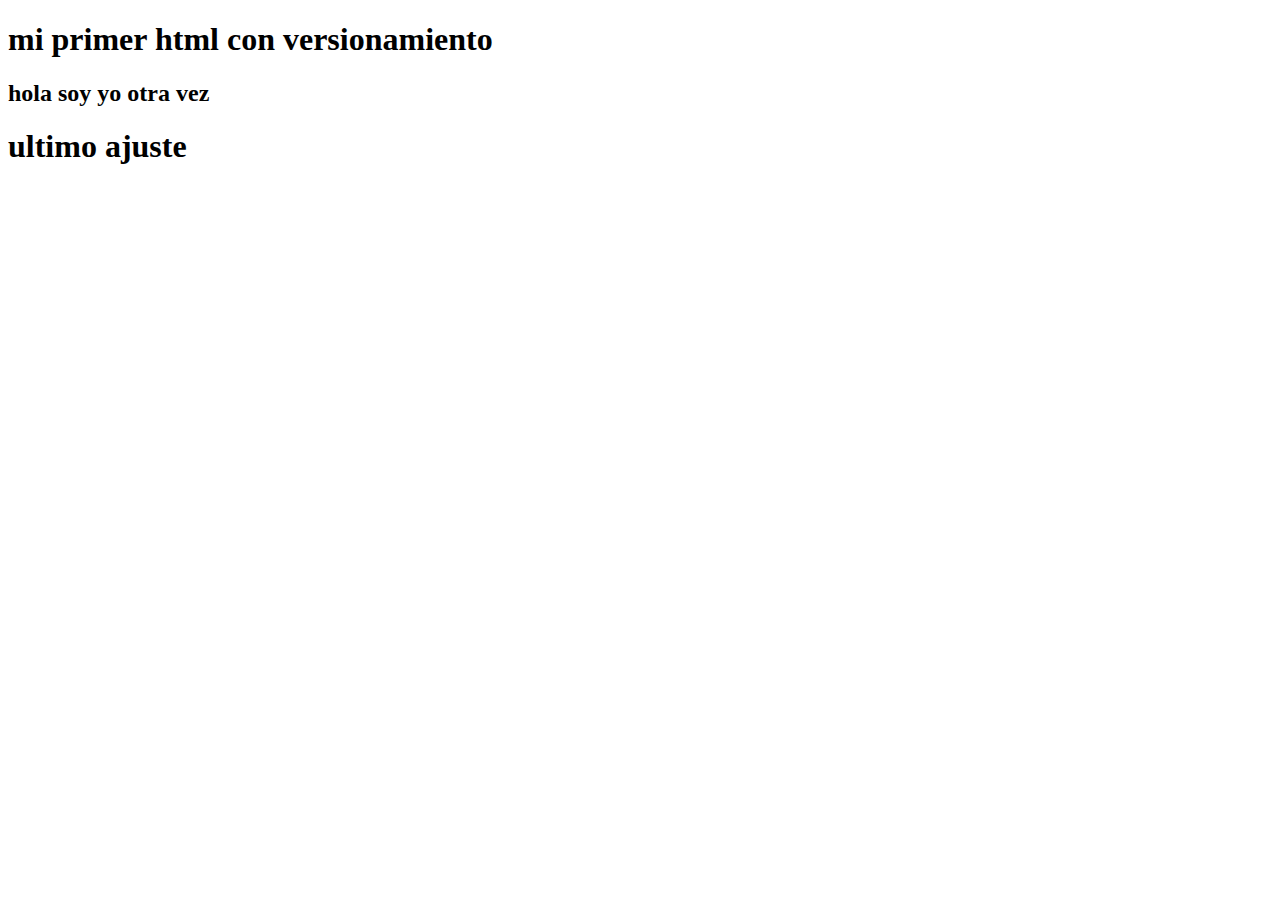
<file: index.html>
<!DOCTYPE html>
<html lang="en">
<head>
    <meta charset="UTF-8">
    <meta name="viewport" content="width=device-width, initial-scale=1.0">
    <title>Document</title>
</head>
<body>
    <h1>mi primer html con versionamiento</h1>
    <h2>hola soy yo otra vez</h2>
    <h1>ultimo ajuste</h1>
</body>
</html>
</file>
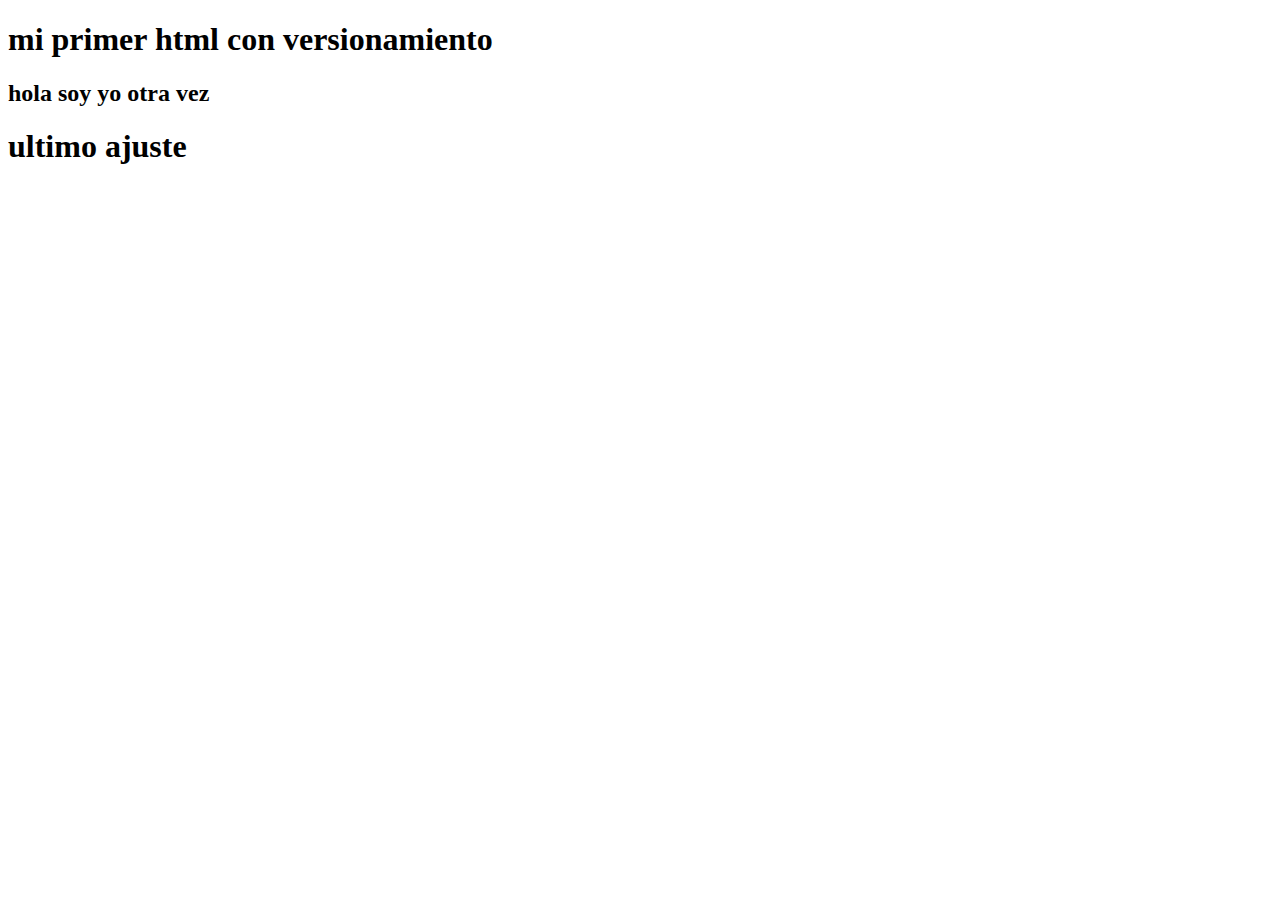
<file: scss/index.html>
<!DOCTYPE html>
<html lang="en">
<head>
    <meta charset="UTF-8">
    <meta name="viewport" content="width=device-width, initial-scale=1.0">
    <title>Document</title>
</head>
<body>
    <h1>mi primer html con versionamiento</h1>
    <h2>hola soy yo otra vez</h2>
    <h1>ultimo ajuste</h1>
</body>
</file>
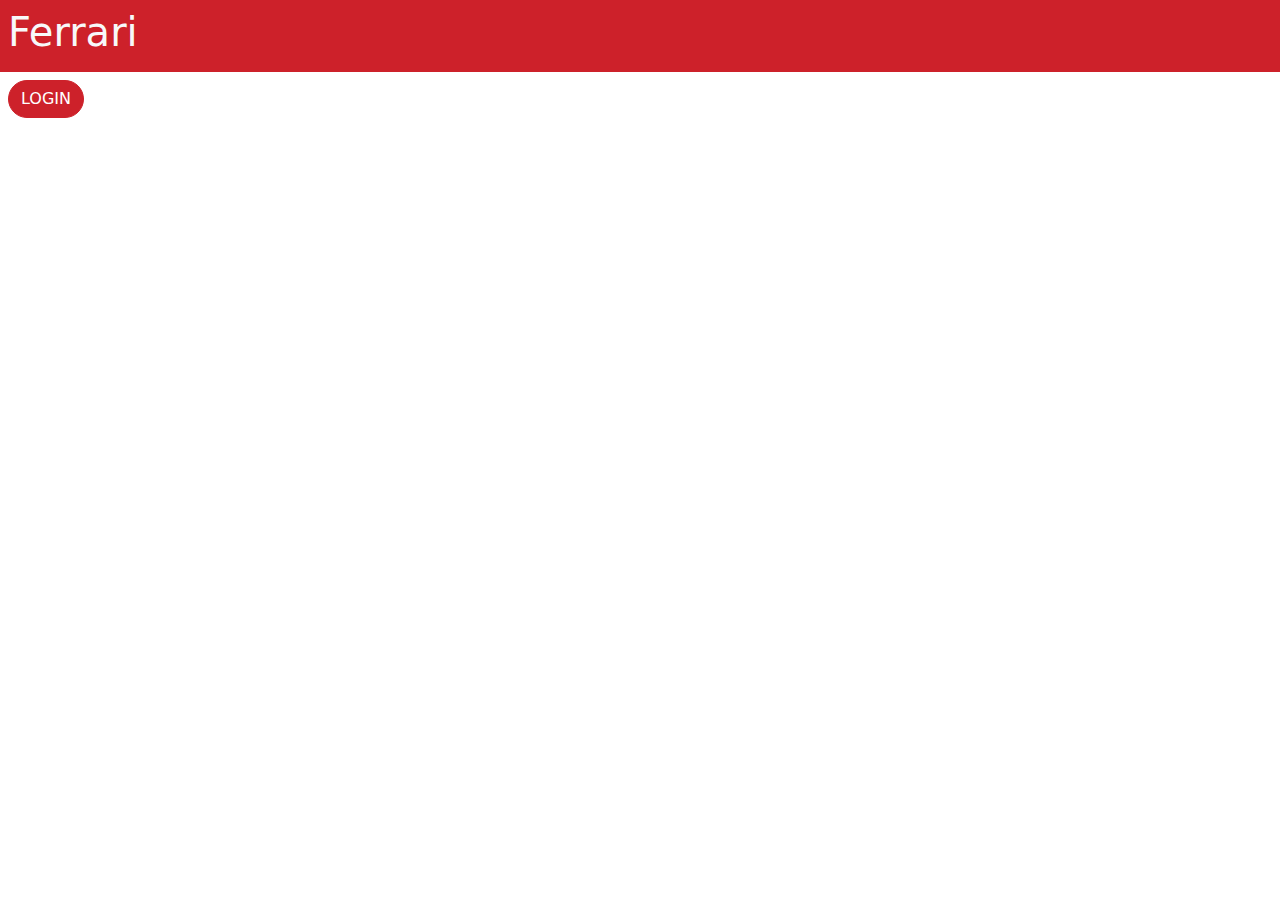
<file: scss/index2.html>
<!DOCTYPE html>
<html lang="en">

<head>
    <meta charset="UTF-8">
    <meta name="viewport" content="width=device-width, initial-scale=1.0">
    <title>Document</title>
    <link rel="stylesheet" href="./custom.css">
</head>

<body>

    <nav class="navbar bg-primary p-2">
        <h1 class="text text-light">Ferrari</h1>
    </nav>
    <button class="btn  btn-primary m-2">LOGIN</button>

</body>

</html>
</file>
<file: scss/custom.css>
@charset "UTF-8";
/* Modificar Paleta de Colores */
/* MODIFICAR ESTILOS DE LOS BOTONES */
/* Importanto todo bootstrap */
/*!
 * Bootstrap  v5.3.3 (https://getbootstrap.com/)
 * Copyright 2011-2024 The Bootstrap Authors
 * Licensed under MIT (https://github.com/twbs/bootstrap/blob/main/LICENSE)
 */
:root,
[data-bs-theme=light] {
  --bs-blue: #0d6efd;
  --bs-indigo: #6610f2;
  --bs-purple: #6f42c1;
  --bs-pink: #d63384;
  --bs-red: #dc3545;
  --bs-orange: #fd7e14;
  --bs-yellow: #ffc107;
  --bs-green: #198754;
  --bs-teal: #20c997;
  --bs-cyan: #0dcaf0;
  --bs-black: #000;
  --bs-white: #fff;
  --bs-gray: #6c757d;
  --bs-gray-dark: #343a40;
  --bs-gray-100: #f8f9fa;
  --bs-gray-200: #e9ecef;
  --bs-gray-300: #dee2e6;
  --bs-gray-400: #ced4da;
  --bs-gray-500: #adb5bd;
  --bs-gray-600: #6c757d;
  --bs-gray-700: #495057;
  --bs-gray-800: #343a40;
  --bs-gray-900: #212529;
  --bs-primary: #cd212a;
  --bs-secondary: #fff200;
  --bs-success: #008c45;
  --bs-info: #00a1e4;
  --bs-warning: #ff8000;
  --bs-danger: #cedc00;
  --bs-light: #f8f9fa;
  --bs-dark: #343a40;
  --bs-primary-rgb: 205, 33, 42;
  --bs-secondary-rgb: 255, 242, 0;
  --bs-success-rgb: 0, 140, 69;
  --bs-info-rgb: 0, 161, 228;
  --bs-warning-rgb: 255, 128, 0;
  --bs-danger-rgb: 206, 220, 0;
  --bs-light-rgb: 248, 249, 250;
  --bs-dark-rgb: 52, 58, 64;
  --bs-primary-text-emphasis: #520d11;
  --bs-secondary-text-emphasis: #666100;
  --bs-success-text-emphasis: #00381c;
  --bs-info-text-emphasis: #00405b;
  --bs-warning-text-emphasis: #663300;
  --bs-danger-text-emphasis: #525800;
  --bs-light-text-emphasis: #495057;
  --bs-dark-text-emphasis: #495057;
  --bs-primary-bg-subtle: #f5d3d4;
  --bs-secondary-bg-subtle: #fffccc;
  --bs-success-bg-subtle: #cce8da;
  --bs-info-bg-subtle: #ccecfa;
  --bs-warning-bg-subtle: #ffe6cc;
  --bs-danger-bg-subtle: #f5f8cc;
  --bs-light-bg-subtle: #fcfcfd;
  --bs-dark-bg-subtle: #ced4da;
  --bs-primary-border-subtle: #eba6aa;
  --bs-secondary-border-subtle: #fffa99;
  --bs-success-border-subtle: #99d1b5;
  --bs-info-border-subtle: #99d9f4;
  --bs-warning-border-subtle: #ffcc99;
  --bs-danger-border-subtle: #ebf199;
  --bs-light-border-subtle: #e9ecef;
  --bs-dark-border-subtle: #adb5bd;
  --bs-white-rgb: 255, 255, 255;
  --bs-black-rgb: 0, 0, 0;
  --bs-font-sans-serif: system-ui, -apple-system, "Segoe UI", Roboto, "Helvetica Neue", "Noto Sans", "Liberation Sans", Arial, sans-serif, "Apple Color Emoji", "Segoe UI Emoji", "Segoe UI Symbol", "Noto Color Emoji";
  --bs-font-monospace: SFMono-Regular, Menlo, Monaco, Consolas, "Liberation Mono", "Courier New", monospace;
  --bs-gradient: linear-gradient(180deg, rgba(255, 255, 255, 0.15), rgba(255, 255, 255, 0));
  --bs-body-font-family: var(--bs-font-sans-serif);
  --bs-body-font-size: 1rem;
  --bs-body-font-weight: 400;
  --bs-body-line-height: 1.5;
  --bs-body-color: #212529;
  --bs-body-color-rgb: 33, 37, 41;
  --bs-body-bg: #fff;
  --bs-body-bg-rgb: 255, 255, 255;
  --bs-emphasis-color: #000;
  --bs-emphasis-color-rgb: 0, 0, 0;
  --bs-secondary-color: rgba(33, 37, 41, 0.75);
  --bs-secondary-color-rgb: 33, 37, 41;
  --bs-secondary-bg: #e9ecef;
  --bs-secondary-bg-rgb: 233, 236, 239;
  --bs-tertiary-color: rgba(33, 37, 41, 0.5);
  --bs-tertiary-color-rgb: 33, 37, 41;
  --bs-tertiary-bg: #f8f9fa;
  --bs-tertiary-bg-rgb: 248, 249, 250;
  --bs-heading-color: inherit;
  --bs-link-color: #cd212a;
  --bs-link-color-rgb: 205, 33, 42;
  --bs-link-decoration: underline;
  --bs-link-hover-color: #a41a22;
  --bs-link-hover-color-rgb: 164, 26, 34;
  --bs-code-color: #d63384;
  --bs-highlight-color: #212529;
  --bs-highlight-bg: #fff3cd;
  --bs-border-width: 1px;
  --bs-border-style: solid;
  --bs-border-color: #dee2e6;
  --bs-border-color-translucent: rgba(0, 0, 0, 0.175);
  --bs-border-radius: 0.375rem;
  --bs-border-radius-sm: 0.25rem;
  --bs-border-radius-lg: 0.5rem;
  --bs-border-radius-xl: 1rem;
  --bs-border-radius-xxl: 2rem;
  --bs-border-radius-2xl: var(--bs-border-radius-xxl);
  --bs-border-radius-pill: 50rem;
  --bs-box-shadow: 0 0.5rem 1rem rgba(0, 0, 0, 0.15);
  --bs-box-shadow-sm: 0 0.125rem 0.25rem rgba(0, 0, 0, 0.075);
  --bs-box-shadow-lg: 0 1rem 3rem rgba(0, 0, 0, 0.175);
  --bs-box-shadow-inset: inset 0 1px 2px rgba(0, 0, 0, 0.075);
  --bs-focus-ring-width: 0.25rem;
  --bs-focus-ring-opacity: 0.25;
  --bs-focus-ring-color: rgba(205, 33, 42, 0.25);
  --bs-form-valid-color: #008c45;
  --bs-form-valid-border-color: #008c45;
  --bs-form-invalid-color: #cedc00;
  --bs-form-invalid-border-color: #cedc00;
}

[data-bs-theme=dark] {
  color-scheme: dark;
  --bs-body-color: #dee2e6;
  --bs-body-color-rgb: 222, 226, 230;
  --bs-body-bg: #212529;
  --bs-body-bg-rgb: 33, 37, 41;
  --bs-emphasis-color: #fff;
  --bs-emphasis-color-rgb: 255, 255, 255;
  --bs-secondary-color: rgba(222, 226, 230, 0.75);
  --bs-secondary-color-rgb: 222, 226, 230;
  --bs-secondary-bg: #343a40;
  --bs-secondary-bg-rgb: 52, 58, 64;
  --bs-tertiary-color: rgba(222, 226, 230, 0.5);
  --bs-tertiary-color-rgb: 222, 226, 230;
  --bs-tertiary-bg: #2b3035;
  --bs-tertiary-bg-rgb: 43, 48, 53;
  --bs-primary-text-emphasis: #e17a7f;
  --bs-secondary-text-emphasis: #fff766;
  --bs-success-text-emphasis: #66ba8f;
  --bs-info-text-emphasis: #66c7ef;
  --bs-warning-text-emphasis: #ffb366;
  --bs-danger-text-emphasis: #e2ea66;
  --bs-light-text-emphasis: #f8f9fa;
  --bs-dark-text-emphasis: #dee2e6;
  --bs-primary-bg-subtle: #290708;
  --bs-secondary-bg-subtle: #333000;
  --bs-success-bg-subtle: #001c0e;
  --bs-info-bg-subtle: #00202e;
  --bs-warning-bg-subtle: #331a00;
  --bs-danger-bg-subtle: #292c00;
  --bs-light-bg-subtle: #343a40;
  --bs-dark-bg-subtle: #1a1d20;
  --bs-primary-border-subtle: #7b1419;
  --bs-secondary-border-subtle: #999100;
  --bs-success-border-subtle: #005429;
  --bs-info-border-subtle: #006189;
  --bs-warning-border-subtle: #994d00;
  --bs-danger-border-subtle: #7c8400;
  --bs-light-border-subtle: #495057;
  --bs-dark-border-subtle: #343a40;
  --bs-heading-color: inherit;
  --bs-link-color: #e17a7f;
  --bs-link-hover-color: #e79599;
  --bs-link-color-rgb: 225, 122, 127;
  --bs-link-hover-color-rgb: 231, 149, 153;
  --bs-code-color: #e685b5;
  --bs-highlight-color: #dee2e6;
  --bs-highlight-bg: #664d03;
  --bs-border-color: #495057;
  --bs-border-color-translucent: rgba(255, 255, 255, 0.15);
  --bs-form-valid-color: #75b798;
  --bs-form-valid-border-color: #75b798;
  --bs-form-invalid-color: #ea868f;
  --bs-form-invalid-border-color: #ea868f;
}

*,
*::before,
*::after {
  box-sizing: border-box;
}

@media (prefers-reduced-motion: no-preference) {
  :root {
    scroll-behavior: smooth;
  }
}

body {
  margin: 0;
  font-family: var(--bs-body-font-family);
  font-size: var(--bs-body-font-size);
  font-weight: var(--bs-body-font-weight);
  line-height: var(--bs-body-line-height);
  color: var(--bs-body-color);
  text-align: var(--bs-body-text-align);
  background-color: var(--bs-body-bg);
  -webkit-text-size-adjust: 100%;
  -webkit-tap-highlight-color: rgba(0, 0, 0, 0);
}

hr {
  margin: 1rem 0;
  color: inherit;
  border: 0;
  border-top: var(--bs-border-width) solid;
  opacity: 0.25;
}

h6, .h6, h5, .h5, h4, .h4, h3, .h3, h2, .h2, h1, .h1 {
  margin-top: 0;
  margin-bottom: 0.5rem;
  font-weight: 500;
  line-height: 1.2;
  color: var(--bs-heading-color);
}

h1, .h1 {
  font-size: calc(1.375rem + 1.5vw);
}
@media (min-width: 1200px) {
  h1, .h1 {
    font-size: 2.5rem;
  }
}

h2, .h2 {
  font-size: calc(1.325rem + 0.9vw);
}
@media (min-width: 1200px) {
  h2, .h2 {
    font-size: 2rem;
  }
}

h3, .h3 {
  font-size: calc(1.3rem + 0.6vw);
}
@media (min-width: 1200px) {
  h3, .h3 {
    font-size: 1.75rem;
  }
}

h4, .h4 {
  font-size: calc(1.275rem + 0.3vw);
}
@media (min-width: 1200px) {
  h4, .h4 {
    font-size: 1.5rem;
  }
}

h5, .h5 {
  font-size: 1.25rem;
}

h6, .h6 {
  font-size: 1rem;
}

p {
  margin-top: 0;
  margin-bottom: 1rem;
}

abbr[title] {
  -webkit-text-decoration: underline dotted;
          text-decoration: underline dotted;
  cursor: help;
  -webkit-text-decoration-skip-ink: none;
          text-decoration-skip-ink: none;
}

address {
  margin-bottom: 1rem;
  font-style: normal;
  line-height: inherit;
}

ol,
ul {
  padding-left: 2rem;
}

ol,
ul,
dl {
  margin-top: 0;
  margin-bottom: 1rem;
}

ol ol,
ul ul,
ol ul,
ul ol {
  margin-bottom: 0;
}

dt {
  font-weight: 700;
}

dd {
  margin-bottom: 0.5rem;
  margin-left: 0;
}

blockquote {
  margin: 0 0 1rem;
}

b,
strong {
  font-weight: bolder;
}

small, .small {
  font-size: 0.875em;
}

mark, .mark {
  padding: 0.1875em;
  color: var(--bs-highlight-color);
  background-color: var(--bs-highlight-bg);
}

sub,
sup {
  position: relative;
  font-size: 0.75em;
  line-height: 0;
  vertical-align: baseline;
}

sub {
  bottom: -0.25em;
}

sup {
  top: -0.5em;
}

a {
  color: rgba(var(--bs-link-color-rgb), var(--bs-link-opacity, 1));
  text-decoration: underline;
}
a:hover {
  --bs-link-color-rgb: var(--bs-link-hover-color-rgb);
}

a:not([href]):not([class]), a:not([href]):not([class]):hover {
  color: inherit;
  text-decoration: none;
}

pre,
code,
kbd,
samp {
  font-family: var(--bs-font-monospace);
  font-size: 1em;
}

pre {
  display: block;
  margin-top: 0;
  margin-bottom: 1rem;
  overflow: auto;
  font-size: 0.875em;
}
pre code {
  font-size: inherit;
  color: inherit;
  word-break: normal;
}

code {
  font-size: 0.875em;
  color: var(--bs-code-color);
  word-wrap: break-word;
}
a > code {
  color: inherit;
}

kbd {
  padding: 0.1875rem 0.375rem;
  font-size: 0.875em;
  color: var(--bs-body-bg);
  background-color: var(--bs-body-color);
  border-radius: 0.25rem;
}
kbd kbd {
  padding: 0;
  font-size: 1em;
}

figure {
  margin: 0 0 1rem;
}

img,
svg {
  vertical-align: middle;
}

table {
  caption-side: bottom;
  border-collapse: collapse;
}

caption {
  padding-top: 0.5rem;
  padding-bottom: 0.5rem;
  color: var(--bs-secondary-color);
  text-align: left;
}

th {
  text-align: inherit;
  text-align: -webkit-match-parent;
}

thead,
tbody,
tfoot,
tr,
td,
th {
  border-color: inherit;
  border-style: solid;
  border-width: 0;
}

label {
  display: inline-block;
}

button {
  border-radius: 0;
}

button:focus:not(:focus-visible) {
  outline: 0;
}

input,
button,
select,
optgroup,
textarea {
  margin: 0;
  font-family: inherit;
  font-size: inherit;
  line-height: inherit;
}

button,
select {
  text-transform: none;
}

[role=button] {
  cursor: pointer;
}

select {
  word-wrap: normal;
}
select:disabled {
  opacity: 1;
}

[list]:not([type=date]):not([type=datetime-local]):not([type=month]):not([type=week]):not([type=time])::-webkit-calendar-picker-indicator {
  display: none !important;
}

button,
[type=button],
[type=reset],
[type=submit] {
  -webkit-appearance: button;
}
button:not(:disabled),
[type=button]:not(:disabled),
[type=reset]:not(:disabled),
[type=submit]:not(:disabled) {
  cursor: pointer;
}

::-moz-focus-inner {
  padding: 0;
  border-style: none;
}

textarea {
  resize: vertical;
}

fieldset {
  min-width: 0;
  padding: 0;
  margin: 0;
  border: 0;
}

legend {
  float: left;
  width: 100%;
  padding: 0;
  margin-bottom: 0.5rem;
  font-size: calc(1.275rem + 0.3vw);
  line-height: inherit;
}
@media (min-width: 1200px) {
  legend {
    font-size: 1.5rem;
  }
}
legend + * {
  clear: left;
}

::-webkit-datetime-edit-fields-wrapper,
::-webkit-datetime-edit-text,
::-webkit-datetime-edit-minute,
::-webkit-datetime-edit-hour-field,
::-webkit-datetime-edit-day-field,
::-webkit-datetime-edit-month-field,
::-webkit-datetime-edit-year-field {
  padding: 0;
}

::-webkit-inner-spin-button {
  height: auto;
}

[type=search] {
  -webkit-appearance: textfield;
  outline-offset: -2px;
}

/* rtl:raw:
[type="tel"],
[type="url"],
[type="email"],
[type="number"] {
  direction: ltr;
}
*/
::-webkit-search-decoration {
  -webkit-appearance: none;
}

::-webkit-color-swatch-wrapper {
  padding: 0;
}

::file-selector-button {
  font: inherit;
  -webkit-appearance: button;
}

output {
  display: inline-block;
}

iframe {
  border: 0;
}

summary {
  display: list-item;
  cursor: pointer;
}

progress {
  vertical-align: baseline;
}

[hidden] {
  display: none !important;
}

.lead {
  font-size: 1.25rem;
  font-weight: 300;
}

.display-1 {
  font-size: calc(1.625rem + 4.5vw);
  font-weight: 300;
  line-height: 1.2;
}
@media (min-width: 1200px) {
  .display-1 {
    font-size: 5rem;
  }
}

.display-2 {
  font-size: calc(1.575rem + 3.9vw);
  font-weight: 300;
  line-height: 1.2;
}
@media (min-width: 1200px) {
  .display-2 {
    font-size: 4.5rem;
  }
}

.display-3 {
  font-size: calc(1.525rem + 3.3vw);
  font-weight: 300;
  line-height: 1.2;
}
@media (min-width: 1200px) {
  .display-3 {
    font-size: 4rem;
  }
}

.display-4 {
  font-size: calc(1.475rem + 2.7vw);
  font-weight: 300;
  line-height: 1.2;
}
@media (min-width: 1200px) {
  .display-4 {
    font-size: 3.5rem;
  }
}

.display-5 {
  font-size: calc(1.425rem + 2.1vw);
  font-weight: 300;
  line-height: 1.2;
}
@media (min-width: 1200px) {
  .display-5 {
    font-size: 3rem;
  }
}

.display-6 {
  font-size: calc(1.375rem + 1.5vw);
  font-weight: 300;
  line-height: 1.2;
}
@media (min-width: 1200px) {
  .display-6 {
    font-size: 2.5rem;
  }
}

.list-unstyled {
  padding-left: 0;
  list-style: none;
}

.list-inline {
  padding-left: 0;
  list-style: none;
}

.list-inline-item {
  display: inline-block;
}
.list-inline-item:not(:last-child) {
  margin-right: 0.5rem;
}

.initialism {
  font-size: 0.875em;
  text-transform: uppercase;
}

.blockquote {
  margin-bottom: 1rem;
  font-size: 1.25rem;
}
.blockquote > :last-child {
  margin-bottom: 0;
}

.blockquote-footer {
  margin-top: -1rem;
  margin-bottom: 1rem;
  font-size: 0.875em;
  color: #6c757d;
}
.blockquote-footer::before {
  content: "— ";
}

.img-fluid {
  max-width: 100%;
  height: auto;
}

.img-thumbnail {
  padding: 0.25rem;
  background-color: var(--bs-body-bg);
  border: var(--bs-border-width) solid var(--bs-border-color);
  border-radius: var(--bs-border-radius);
  max-width: 100%;
  height: auto;
}

.figure {
  display: inline-block;
}

.figure-img {
  margin-bottom: 0.5rem;
  line-height: 1;
}

.figure-caption {
  font-size: 0.875em;
  color: var(--bs-secondary-color);
}

.container,
.container-fluid,
.container-xxl,
.container-xl,
.container-lg,
.container-md,
.container-sm {
  --bs-gutter-x: 1.5rem;
  --bs-gutter-y: 0;
  width: 100%;
  padding-right: calc(var(--bs-gutter-x) * 0.5);
  padding-left: calc(var(--bs-gutter-x) * 0.5);
  margin-right: auto;
  margin-left: auto;
}

@media (min-width: 576px) {
  .container-sm, .container {
    max-width: 540px;
  }
}
@media (min-width: 768px) {
  .container-md, .container-sm, .container {
    max-width: 720px;
  }
}
@media (min-width: 992px) {
  .container-lg, .container-md, .container-sm, .container {
    max-width: 960px;
  }
}
@media (min-width: 1200px) {
  .container-xl, .container-lg, .container-md, .container-sm, .container {
    max-width: 1140px;
  }
}
@media (min-width: 1400px) {
  .container-xxl, .container-xl, .container-lg, .container-md, .container-sm, .container {
    max-width: 1320px;
  }
}
:root {
  --bs-breakpoint-xs: 0;
  --bs-breakpoint-sm: 576px;
  --bs-breakpoint-md: 768px;
  --bs-breakpoint-lg: 992px;
  --bs-breakpoint-xl: 1200px;
  --bs-breakpoint-xxl: 1400px;
}

.row {
  --bs-gutter-x: 1.5rem;
  --bs-gutter-y: 0;
  display: flex;
  flex-wrap: wrap;
  margin-top: calc(-1 * var(--bs-gutter-y));
  margin-right: calc(-0.5 * var(--bs-gutter-x));
  margin-left: calc(-0.5 * var(--bs-gutter-x));
}
.row > * {
  flex-shrink: 0;
  width: 100%;
  max-width: 100%;
  padding-right: calc(var(--bs-gutter-x) * 0.5);
  padding-left: calc(var(--bs-gutter-x) * 0.5);
  margin-top: var(--bs-gutter-y);
}

.col {
  flex: 1 0 0%;
}

.row-cols-auto > * {
  flex: 0 0 auto;
  width: auto;
}

.row-cols-1 > * {
  flex: 0 0 auto;
  width: 100%;
}

.row-cols-2 > * {
  flex: 0 0 auto;
  width: 50%;
}

.row-cols-3 > * {
  flex: 0 0 auto;
  width: 33.33333333%;
}

.row-cols-4 > * {
  flex: 0 0 auto;
  width: 25%;
}

.row-cols-5 > * {
  flex: 0 0 auto;
  width: 20%;
}

.row-cols-6 > * {
  flex: 0 0 auto;
  width: 16.66666667%;
}

.col-auto {
  flex: 0 0 auto;
  width: auto;
}

.col-1 {
  flex: 0 0 auto;
  width: 8.33333333%;
}

.col-2 {
  flex: 0 0 auto;
  width: 16.66666667%;
}

.col-3 {
  flex: 0 0 auto;
  width: 25%;
}

.col-4 {
  flex: 0 0 auto;
  width: 33.33333333%;
}

.col-5 {
  flex: 0 0 auto;
  width: 41.66666667%;
}

.col-6 {
  flex: 0 0 auto;
  width: 50%;
}

.col-7 {
  flex: 0 0 auto;
  width: 58.33333333%;
}

.col-8 {
  flex: 0 0 auto;
  width: 66.66666667%;
}

.col-9 {
  flex: 0 0 auto;
  width: 75%;
}

.col-10 {
  flex: 0 0 auto;
  width: 83.33333333%;
}

.col-11 {
  flex: 0 0 auto;
  width: 91.66666667%;
}

.col-12 {
  flex: 0 0 auto;
  width: 100%;
}

.offset-1 {
  margin-left: 8.33333333%;
}

.offset-2 {
  margin-left: 16.66666667%;
}

.offset-3 {
  margin-left: 25%;
}

.offset-4 {
  margin-left: 33.33333333%;
}

.offset-5 {
  margin-left: 41.66666667%;
}

.offset-6 {
  margin-left: 50%;
}

.offset-7 {
  margin-left: 58.33333333%;
}

.offset-8 {
  margin-left: 66.66666667%;
}

.offset-9 {
  margin-left: 75%;
}

.offset-10 {
  margin-left: 83.33333333%;
}

.offset-11 {
  margin-left: 91.66666667%;
}

.g-0,
.gx-0 {
  --bs-gutter-x: 0;
}

.g-0,
.gy-0 {
  --bs-gutter-y: 0;
}

.g-1,
.gx-1 {
  --bs-gutter-x: 0.25rem;
}

.g-1,
.gy-1 {
  --bs-gutter-y: 0.25rem;
}

.g-2,
.gx-2 {
  --bs-gutter-x: 0.5rem;
}

.g-2,
.gy-2 {
  --bs-gutter-y: 0.5rem;
}

.g-3,
.gx-3 {
  --bs-gutter-x: 1rem;
}

.g-3,
.gy-3 {
  --bs-gutter-y: 1rem;
}

.g-4,
.gx-4 {
  --bs-gutter-x: 1.5rem;
}

.g-4,
.gy-4 {
  --bs-gutter-y: 1.5rem;
}

.g-5,
.gx-5 {
  --bs-gutter-x: 3rem;
}

.g-5,
.gy-5 {
  --bs-gutter-y: 3rem;
}

@media (min-width: 576px) {
  .col-sm {
    flex: 1 0 0%;
  }
  .row-cols-sm-auto > * {
    flex: 0 0 auto;
    width: auto;
  }
  .row-cols-sm-1 > * {
    flex: 0 0 auto;
    width: 100%;
  }
  .row-cols-sm-2 > * {
    flex: 0 0 auto;
    width: 50%;
  }
  .row-cols-sm-3 > * {
    flex: 0 0 auto;
    width: 33.33333333%;
  }
  .row-cols-sm-4 > * {
    flex: 0 0 auto;
    width: 25%;
  }
  .row-cols-sm-5 > * {
    flex: 0 0 auto;
    width: 20%;
  }
  .row-cols-sm-6 > * {
    flex: 0 0 auto;
    width: 16.66666667%;
  }
  .col-sm-auto {
    flex: 0 0 auto;
    width: auto;
  }
  .col-sm-1 {
    flex: 0 0 auto;
    width: 8.33333333%;
  }
  .col-sm-2 {
    flex: 0 0 auto;
    width: 16.66666667%;
  }
  .col-sm-3 {
    flex: 0 0 auto;
    width: 25%;
  }
  .col-sm-4 {
    flex: 0 0 auto;
    width: 33.33333333%;
  }
  .col-sm-5 {
    flex: 0 0 auto;
    width: 41.66666667%;
  }
  .col-sm-6 {
    flex: 0 0 auto;
    width: 50%;
  }
  .col-sm-7 {
    flex: 0 0 auto;
    width: 58.33333333%;
  }
  .col-sm-8 {
    flex: 0 0 auto;
    width: 66.66666667%;
  }
  .col-sm-9 {
    flex: 0 0 auto;
    width: 75%;
  }
  .col-sm-10 {
    flex: 0 0 auto;
    width: 83.33333333%;
  }
  .col-sm-11 {
    flex: 0 0 auto;
    width: 91.66666667%;
  }
  .col-sm-12 {
    flex: 0 0 auto;
    width: 100%;
  }
  .offset-sm-0 {
    margin-left: 0;
  }
  .offset-sm-1 {
    margin-left: 8.33333333%;
  }
  .offset-sm-2 {
    margin-left: 16.66666667%;
  }
  .offset-sm-3 {
    margin-left: 25%;
  }
  .offset-sm-4 {
    margin-left: 33.33333333%;
  }
  .offset-sm-5 {
    margin-left: 41.66666667%;
  }
  .offset-sm-6 {
    margin-left: 50%;
  }
  .offset-sm-7 {
    margin-left: 58.33333333%;
  }
  .offset-sm-8 {
    margin-left: 66.66666667%;
  }
  .offset-sm-9 {
    margin-left: 75%;
  }
  .offset-sm-10 {
    margin-left: 83.33333333%;
  }
  .offset-sm-11 {
    margin-left: 91.66666667%;
  }
  .g-sm-0,
  .gx-sm-0 {
    --bs-gutter-x: 0;
  }
  .g-sm-0,
  .gy-sm-0 {
    --bs-gutter-y: 0;
  }
  .g-sm-1,
  .gx-sm-1 {
    --bs-gutter-x: 0.25rem;
  }
  .g-sm-1,
  .gy-sm-1 {
    --bs-gutter-y: 0.25rem;
  }
  .g-sm-2,
  .gx-sm-2 {
    --bs-gutter-x: 0.5rem;
  }
  .g-sm-2,
  .gy-sm-2 {
    --bs-gutter-y: 0.5rem;
  }
  .g-sm-3,
  .gx-sm-3 {
    --bs-gutter-x: 1rem;
  }
  .g-sm-3,
  .gy-sm-3 {
    --bs-gutter-y: 1rem;
  }
  .g-sm-4,
  .gx-sm-4 {
    --bs-gutter-x: 1.5rem;
  }
  .g-sm-4,
  .gy-sm-4 {
    --bs-gutter-y: 1.5rem;
  }
  .g-sm-5,
  .gx-sm-5 {
    --bs-gutter-x: 3rem;
  }
  .g-sm-5,
  .gy-sm-5 {
    --bs-gutter-y: 3rem;
  }
}
@media (min-width: 768px) {
  .col-md {
    flex: 1 0 0%;
  }
  .row-cols-md-auto > * {
    flex: 0 0 auto;
    width: auto;
  }
  .row-cols-md-1 > * {
    flex: 0 0 auto;
    width: 100%;
  }
  .row-cols-md-2 > * {
    flex: 0 0 auto;
    width: 50%;
  }
  .row-cols-md-3 > * {
    flex: 0 0 auto;
    width: 33.33333333%;
  }
  .row-cols-md-4 > * {
    flex: 0 0 auto;
    width: 25%;
  }
  .row-cols-md-5 > * {
    flex: 0 0 auto;
    width: 20%;
  }
  .row-cols-md-6 > * {
    flex: 0 0 auto;
    width: 16.66666667%;
  }
  .col-md-auto {
    flex: 0 0 auto;
    width: auto;
  }
  .col-md-1 {
    flex: 0 0 auto;
    width: 8.33333333%;
  }
  .col-md-2 {
    flex: 0 0 auto;
    width: 16.66666667%;
  }
  .col-md-3 {
    flex: 0 0 auto;
    width: 25%;
  }
  .col-md-4 {
    flex: 0 0 auto;
    width: 33.33333333%;
  }
  .col-md-5 {
    flex: 0 0 auto;
    width: 41.66666667%;
  }
  .col-md-6 {
    flex: 0 0 auto;
    width: 50%;
  }
  .col-md-7 {
    flex: 0 0 auto;
    width: 58.33333333%;
  }
  .col-md-8 {
    flex: 0 0 auto;
    width: 66.66666667%;
  }
  .col-md-9 {
    flex: 0 0 auto;
    width: 75%;
  }
  .col-md-10 {
    flex: 0 0 auto;
    width: 83.33333333%;
  }
  .col-md-11 {
    flex: 0 0 auto;
    width: 91.66666667%;
  }
  .col-md-12 {
    flex: 0 0 auto;
    width: 100%;
  }
  .offset-md-0 {
    margin-left: 0;
  }
  .offset-md-1 {
    margin-left: 8.33333333%;
  }
  .offset-md-2 {
    margin-left: 16.66666667%;
  }
  .offset-md-3 {
    margin-left: 25%;
  }
  .offset-md-4 {
    margin-left: 33.33333333%;
  }
  .offset-md-5 {
    margin-left: 41.66666667%;
  }
  .offset-md-6 {
    margin-left: 50%;
  }
  .offset-md-7 {
    margin-left: 58.33333333%;
  }
  .offset-md-8 {
    margin-left: 66.66666667%;
  }
  .offset-md-9 {
    margin-left: 75%;
  }
  .offset-md-10 {
    margin-left: 83.33333333%;
  }
  .offset-md-11 {
    margin-left: 91.66666667%;
  }
  .g-md-0,
  .gx-md-0 {
    --bs-gutter-x: 0;
  }
  .g-md-0,
  .gy-md-0 {
    --bs-gutter-y: 0;
  }
  .g-md-1,
  .gx-md-1 {
    --bs-gutter-x: 0.25rem;
  }
  .g-md-1,
  .gy-md-1 {
    --bs-gutter-y: 0.25rem;
  }
  .g-md-2,
  .gx-md-2 {
    --bs-gutter-x: 0.5rem;
  }
  .g-md-2,
  .gy-md-2 {
    --bs-gutter-y: 0.5rem;
  }
  .g-md-3,
  .gx-md-3 {
    --bs-gutter-x: 1rem;
  }
  .g-md-3,
  .gy-md-3 {
    --bs-gutter-y: 1rem;
  }
  .g-md-4,
  .gx-md-4 {
    --bs-gutter-x: 1.5rem;
  }
  .g-md-4,
  .gy-md-4 {
    --bs-gutter-y: 1.5rem;
  }
  .g-md-5,
  .gx-md-5 {
    --bs-gutter-x: 3rem;
  }
  .g-md-5,
  .gy-md-5 {
    --bs-gutter-y: 3rem;
  }
}
@media (min-width: 992px) {
  .col-lg {
    flex: 1 0 0%;
  }
  .row-cols-lg-auto > * {
    flex: 0 0 auto;
    width: auto;
  }
  .row-cols-lg-1 > * {
    flex: 0 0 auto;
    width: 100%;
  }
  .row-cols-lg-2 > * {
    flex: 0 0 auto;
    width: 50%;
  }
  .row-cols-lg-3 > * {
    flex: 0 0 auto;
    width: 33.33333333%;
  }
  .row-cols-lg-4 > * {
    flex: 0 0 auto;
    width: 25%;
  }
  .row-cols-lg-5 > * {
    flex: 0 0 auto;
    width: 20%;
  }
  .row-cols-lg-6 > * {
    flex: 0 0 auto;
    width: 16.66666667%;
  }
  .col-lg-auto {
    flex: 0 0 auto;
    width: auto;
  }
  .col-lg-1 {
    flex: 0 0 auto;
    width: 8.33333333%;
  }
  .col-lg-2 {
    flex: 0 0 auto;
    width: 16.66666667%;
  }
  .col-lg-3 {
    flex: 0 0 auto;
    width: 25%;
  }
  .col-lg-4 {
    flex: 0 0 auto;
    width: 33.33333333%;
  }
  .col-lg-5 {
    flex: 0 0 auto;
    width: 41.66666667%;
  }
  .col-lg-6 {
    flex: 0 0 auto;
    width: 50%;
  }
  .col-lg-7 {
    flex: 0 0 auto;
    width: 58.33333333%;
  }
  .col-lg-8 {
    flex: 0 0 auto;
    width: 66.66666667%;
  }
  .col-lg-9 {
    flex: 0 0 auto;
    width: 75%;
  }
  .col-lg-10 {
    flex: 0 0 auto;
    width: 83.33333333%;
  }
  .col-lg-11 {
    flex: 0 0 auto;
    width: 91.66666667%;
  }
  .col-lg-12 {
    flex: 0 0 auto;
    width: 100%;
  }
  .offset-lg-0 {
    margin-left: 0;
  }
  .offset-lg-1 {
    margin-left: 8.33333333%;
  }
  .offset-lg-2 {
    margin-left: 16.66666667%;
  }
  .offset-lg-3 {
    margin-left: 25%;
  }
  .offset-lg-4 {
    margin-left: 33.33333333%;
  }
  .offset-lg-5 {
    margin-left: 41.66666667%;
  }
  .offset-lg-6 {
    margin-left: 50%;
  }
  .offset-lg-7 {
    margin-left: 58.33333333%;
  }
  .offset-lg-8 {
    margin-left: 66.66666667%;
  }
  .offset-lg-9 {
    margin-left: 75%;
  }
  .offset-lg-10 {
    margin-left: 83.33333333%;
  }
  .offset-lg-11 {
    margin-left: 91.66666667%;
  }
  .g-lg-0,
  .gx-lg-0 {
    --bs-gutter-x: 0;
  }
  .g-lg-0,
  .gy-lg-0 {
    --bs-gutter-y: 0;
  }
  .g-lg-1,
  .gx-lg-1 {
    --bs-gutter-x: 0.25rem;
  }
  .g-lg-1,
  .gy-lg-1 {
    --bs-gutter-y: 0.25rem;
  }
  .g-lg-2,
  .gx-lg-2 {
    --bs-gutter-x: 0.5rem;
  }
  .g-lg-2,
  .gy-lg-2 {
    --bs-gutter-y: 0.5rem;
  }
  .g-lg-3,
  .gx-lg-3 {
    --bs-gutter-x: 1rem;
  }
  .g-lg-3,
  .gy-lg-3 {
    --bs-gutter-y: 1rem;
  }
  .g-lg-4,
  .gx-lg-4 {
    --bs-gutter-x: 1.5rem;
  }
  .g-lg-4,
  .gy-lg-4 {
    --bs-gutter-y: 1.5rem;
  }
  .g-lg-5,
  .gx-lg-5 {
    --bs-gutter-x: 3rem;
  }
  .g-lg-5,
  .gy-lg-5 {
    --bs-gutter-y: 3rem;
  }
}
@media (min-width: 1200px) {
  .col-xl {
    flex: 1 0 0%;
  }
  .row-cols-xl-auto > * {
    flex: 0 0 auto;
    width: auto;
  }
  .row-cols-xl-1 > * {
    flex: 0 0 auto;
    width: 100%;
  }
  .row-cols-xl-2 > * {
    flex: 0 0 auto;
    width: 50%;
  }
  .row-cols-xl-3 > * {
    flex: 0 0 auto;
    width: 33.33333333%;
  }
  .row-cols-xl-4 > * {
    flex: 0 0 auto;
    width: 25%;
  }
  .row-cols-xl-5 > * {
    flex: 0 0 auto;
    width: 20%;
  }
  .row-cols-xl-6 > * {
    flex: 0 0 auto;
    width: 16.66666667%;
  }
  .col-xl-auto {
    flex: 0 0 auto;
    width: auto;
  }
  .col-xl-1 {
    flex: 0 0 auto;
    width: 8.33333333%;
  }
  .col-xl-2 {
    flex: 0 0 auto;
    width: 16.66666667%;
  }
  .col-xl-3 {
    flex: 0 0 auto;
    width: 25%;
  }
  .col-xl-4 {
    flex: 0 0 auto;
    width: 33.33333333%;
  }
  .col-xl-5 {
    flex: 0 0 auto;
    width: 41.66666667%;
  }
  .col-xl-6 {
    flex: 0 0 auto;
    width: 50%;
  }
  .col-xl-7 {
    flex: 0 0 auto;
    width: 58.33333333%;
  }
  .col-xl-8 {
    flex: 0 0 auto;
    width: 66.66666667%;
  }
  .col-xl-9 {
    flex: 0 0 auto;
    width: 75%;
  }
  .col-xl-10 {
    flex: 0 0 auto;
    width: 83.33333333%;
  }
  .col-xl-11 {
    flex: 0 0 auto;
    width: 91.66666667%;
  }
  .col-xl-12 {
    flex: 0 0 auto;
    width: 100%;
  }
  .offset-xl-0 {
    margin-left: 0;
  }
  .offset-xl-1 {
    margin-left: 8.33333333%;
  }
  .offset-xl-2 {
    margin-left: 16.66666667%;
  }
  .offset-xl-3 {
    margin-left: 25%;
  }
  .offset-xl-4 {
    margin-left: 33.33333333%;
  }
  .offset-xl-5 {
    margin-left: 41.66666667%;
  }
  .offset-xl-6 {
    margin-left: 50%;
  }
  .offset-xl-7 {
    margin-left: 58.33333333%;
  }
  .offset-xl-8 {
    margin-left: 66.66666667%;
  }
  .offset-xl-9 {
    margin-left: 75%;
  }
  .offset-xl-10 {
    margin-left: 83.33333333%;
  }
  .offset-xl-11 {
    margin-left: 91.66666667%;
  }
  .g-xl-0,
  .gx-xl-0 {
    --bs-gutter-x: 0;
  }
  .g-xl-0,
  .gy-xl-0 {
    --bs-gutter-y: 0;
  }
  .g-xl-1,
  .gx-xl-1 {
    --bs-gutter-x: 0.25rem;
  }
  .g-xl-1,
  .gy-xl-1 {
    --bs-gutter-y: 0.25rem;
  }
  .g-xl-2,
  .gx-xl-2 {
    --bs-gutter-x: 0.5rem;
  }
  .g-xl-2,
  .gy-xl-2 {
    --bs-gutter-y: 0.5rem;
  }
  .g-xl-3,
  .gx-xl-3 {
    --bs-gutter-x: 1rem;
  }
  .g-xl-3,
  .gy-xl-3 {
    --bs-gutter-y: 1rem;
  }
  .g-xl-4,
  .gx-xl-4 {
    --bs-gutter-x: 1.5rem;
  }
  .g-xl-4,
  .gy-xl-4 {
    --bs-gutter-y: 1.5rem;
  }
  .g-xl-5,
  .gx-xl-5 {
    --bs-gutter-x: 3rem;
  }
  .g-xl-5,
  .gy-xl-5 {
    --bs-gutter-y: 3rem;
  }
}
@media (min-width: 1400px) {
  .col-xxl {
    flex: 1 0 0%;
  }
  .row-cols-xxl-auto > * {
    flex: 0 0 auto;
    width: auto;
  }
  .row-cols-xxl-1 > * {
    flex: 0 0 auto;
    width: 100%;
  }
  .row-cols-xxl-2 > * {
    flex: 0 0 auto;
    width: 50%;
  }
  .row-cols-xxl-3 > * {
    flex: 0 0 auto;
    width: 33.33333333%;
  }
  .row-cols-xxl-4 > * {
    flex: 0 0 auto;
    width: 25%;
  }
  .row-cols-xxl-5 > * {
    flex: 0 0 auto;
    width: 20%;
  }
  .row-cols-xxl-6 > * {
    flex: 0 0 auto;
    width: 16.66666667%;
  }
  .col-xxl-auto {
    flex: 0 0 auto;
    width: auto;
  }
  .col-xxl-1 {
    flex: 0 0 auto;
    width: 8.33333333%;
  }
  .col-xxl-2 {
    flex: 0 0 auto;
    width: 16.66666667%;
  }
  .col-xxl-3 {
    flex: 0 0 auto;
    width: 25%;
  }
  .col-xxl-4 {
    flex: 0 0 auto;
    width: 33.33333333%;
  }
  .col-xxl-5 {
    flex: 0 0 auto;
    width: 41.66666667%;
  }
  .col-xxl-6 {
    flex: 0 0 auto;
    width: 50%;
  }
  .col-xxl-7 {
    flex: 0 0 auto;
    width: 58.33333333%;
  }
  .col-xxl-8 {
    flex: 0 0 auto;
    width: 66.66666667%;
  }
  .col-xxl-9 {
    flex: 0 0 auto;
    width: 75%;
  }
  .col-xxl-10 {
    flex: 0 0 auto;
    width: 83.33333333%;
  }
  .col-xxl-11 {
    flex: 0 0 auto;
    width: 91.66666667%;
  }
  .col-xxl-12 {
    flex: 0 0 auto;
    width: 100%;
  }
  .offset-xxl-0 {
    margin-left: 0;
  }
  .offset-xxl-1 {
    margin-left: 8.33333333%;
  }
  .offset-xxl-2 {
    margin-left: 16.66666667%;
  }
  .offset-xxl-3 {
    margin-left: 25%;
  }
  .offset-xxl-4 {
    margin-left: 33.33333333%;
  }
  .offset-xxl-5 {
    margin-left: 41.66666667%;
  }
  .offset-xxl-6 {
    margin-left: 50%;
  }
  .offset-xxl-7 {
    margin-left: 58.33333333%;
  }
  .offset-xxl-8 {
    margin-left: 66.66666667%;
  }
  .offset-xxl-9 {
    margin-left: 75%;
  }
  .offset-xxl-10 {
    margin-left: 83.33333333%;
  }
  .offset-xxl-11 {
    margin-left: 91.66666667%;
  }
  .g-xxl-0,
  .gx-xxl-0 {
    --bs-gutter-x: 0;
  }
  .g-xxl-0,
  .gy-xxl-0 {
    --bs-gutter-y: 0;
  }
  .g-xxl-1,
  .gx-xxl-1 {
    --bs-gutter-x: 0.25rem;
  }
  .g-xxl-1,
  .gy-xxl-1 {
    --bs-gutter-y: 0.25rem;
  }
  .g-xxl-2,
  .gx-xxl-2 {
    --bs-gutter-x: 0.5rem;
  }
  .g-xxl-2,
  .gy-xxl-2 {
    --bs-gutter-y: 0.5rem;
  }
  .g-xxl-3,
  .gx-xxl-3 {
    --bs-gutter-x: 1rem;
  }
  .g-xxl-3,
  .gy-xxl-3 {
    --bs-gutter-y: 1rem;
  }
  .g-xxl-4,
  .gx-xxl-4 {
    --bs-gutter-x: 1.5rem;
  }
  .g-xxl-4,
  .gy-xxl-4 {
    --bs-gutter-y: 1.5rem;
  }
  .g-xxl-5,
  .gx-xxl-5 {
    --bs-gutter-x: 3rem;
  }
  .g-xxl-5,
  .gy-xxl-5 {
    --bs-gutter-y: 3rem;
  }
}
.table {
  --bs-table-color-type: initial;
  --bs-table-bg-type: initial;
  --bs-table-color-state: initial;
  --bs-table-bg-state: initial;
  --bs-table-color: var(--bs-emphasis-color);
  --bs-table-bg: var(--bs-body-bg);
  --bs-table-border-color: var(--bs-border-color);
  --bs-table-accent-bg: transparent;
  --bs-table-striped-color: var(--bs-emphasis-color);
  --bs-table-striped-bg: rgba(var(--bs-emphasis-color-rgb), 0.05);
  --bs-table-active-color: var(--bs-emphasis-color);
  --bs-table-active-bg: rgba(var(--bs-emphasis-color-rgb), 0.1);
  --bs-table-hover-color: var(--bs-emphasis-color);
  --bs-table-hover-bg: rgba(var(--bs-emphasis-color-rgb), 0.075);
  width: 100%;
  margin-bottom: 1rem;
  vertical-align: top;
  border-color: var(--bs-table-border-color);
}
.table > :not(caption) > * > * {
  padding: 0.5rem 0.5rem;
  color: var(--bs-table-color-state, var(--bs-table-color-type, var(--bs-table-color)));
  background-color: var(--bs-table-bg);
  border-bottom-width: var(--bs-border-width);
  box-shadow: inset 0 0 0 9999px var(--bs-table-bg-state, var(--bs-table-bg-type, var(--bs-table-accent-bg)));
}
.table > tbody {
  vertical-align: inherit;
}
.table > thead {
  vertical-align: bottom;
}

.table-group-divider {
  border-top: calc(var(--bs-border-width) * 2) solid currentcolor;
}

.caption-top {
  caption-side: top;
}

.table-sm > :not(caption) > * > * {
  padding: 0.25rem 0.25rem;
}

.table-bordered > :not(caption) > * {
  border-width: var(--bs-border-width) 0;
}
.table-bordered > :not(caption) > * > * {
  border-width: 0 var(--bs-border-width);
}

.table-borderless > :not(caption) > * > * {
  border-bottom-width: 0;
}
.table-borderless > :not(:first-child) {
  border-top-width: 0;
}

.table-striped > tbody > tr:nth-of-type(odd) > * {
  --bs-table-color-type: var(--bs-table-striped-color);
  --bs-table-bg-type: var(--bs-table-striped-bg);
}

.table-striped-columns > :not(caption) > tr > :nth-child(even) {
  --bs-table-color-type: var(--bs-table-striped-color);
  --bs-table-bg-type: var(--bs-table-striped-bg);
}

.table-active {
  --bs-table-color-state: var(--bs-table-active-color);
  --bs-table-bg-state: var(--bs-table-active-bg);
}

.table-hover > tbody > tr:hover > * {
  --bs-table-color-state: var(--bs-table-hover-color);
  --bs-table-bg-state: var(--bs-table-hover-bg);
}

.table-primary {
  --bs-table-color: #000;
  --bs-table-bg: #f5d3d4;
  --bs-table-border-color: #c4a9aa;
  --bs-table-striped-bg: #e9c8c9;
  --bs-table-striped-color: #000;
  --bs-table-active-bg: #ddbebf;
  --bs-table-active-color: #000;
  --bs-table-hover-bg: #e3c3c4;
  --bs-table-hover-color: #000;
  color: var(--bs-table-color);
  border-color: var(--bs-table-border-color);
}

.table-secondary {
  --bs-table-color: #000;
  --bs-table-bg: #fffccc;
  --bs-table-border-color: #cccaa3;
  --bs-table-striped-bg: #f2efc2;
  --bs-table-striped-color: #000;
  --bs-table-active-bg: #e6e3b8;
  --bs-table-active-color: #000;
  --bs-table-hover-bg: #ece9bd;
  --bs-table-hover-color: #000;
  color: var(--bs-table-color);
  border-color: var(--bs-table-border-color);
}

.table-success {
  --bs-table-color: #000;
  --bs-table-bg: #cce8da;
  --bs-table-border-color: #a3baae;
  --bs-table-striped-bg: #c2dccf;
  --bs-table-striped-color: #000;
  --bs-table-active-bg: #b8d1c4;
  --bs-table-active-color: #000;
  --bs-table-hover-bg: #bdd7ca;
  --bs-table-hover-color: #000;
  color: var(--bs-table-color);
  border-color: var(--bs-table-border-color);
}

.table-info {
  --bs-table-color: #000;
  --bs-table-bg: #ccecfa;
  --bs-table-border-color: #a3bdc8;
  --bs-table-striped-bg: #c2e0ee;
  --bs-table-striped-color: #000;
  --bs-table-active-bg: #b8d4e1;
  --bs-table-active-color: #000;
  --bs-table-hover-bg: #bddae7;
  --bs-table-hover-color: #000;
  color: var(--bs-table-color);
  border-color: var(--bs-table-border-color);
}

.table-warning {
  --bs-table-color: #000;
  --bs-table-bg: #ffe6cc;
  --bs-table-border-color: #ccb8a3;
  --bs-table-striped-bg: #f2dbc2;
  --bs-table-striped-color: #000;
  --bs-table-active-bg: #e6cfb8;
  --bs-table-active-color: #000;
  --bs-table-hover-bg: #ecd5bd;
  --bs-table-hover-color: #000;
  color: var(--bs-table-color);
  border-color: var(--bs-table-border-color);
}

.table-danger {
  --bs-table-color: #000;
  --bs-table-bg: #f5f8cc;
  --bs-table-border-color: #c4c6a3;
  --bs-table-striped-bg: #e9ecc2;
  --bs-table-striped-color: #000;
  --bs-table-active-bg: #dddfb8;
  --bs-table-active-color: #000;
  --bs-table-hover-bg: #e3e5bd;
  --bs-table-hover-color: #000;
  color: var(--bs-table-color);
  border-color: var(--bs-table-border-color);
}

.table-light {
  --bs-table-color: #000;
  --bs-table-bg: #f8f9fa;
  --bs-table-border-color: #c6c7c8;
  --bs-table-striped-bg: #ecedee;
  --bs-table-striped-color: #000;
  --bs-table-active-bg: #dfe0e1;
  --bs-table-active-color: #000;
  --bs-table-hover-bg: #e5e6e7;
  --bs-table-hover-color: #000;
  color: var(--bs-table-color);
  border-color: var(--bs-table-border-color);
}

.table-dark {
  --bs-table-color: #fff;
  --bs-table-bg: #343a40;
  --bs-table-border-color: #5d6166;
  --bs-table-striped-bg: #3e444a;
  --bs-table-striped-color: #fff;
  --bs-table-active-bg: #484e53;
  --bs-table-active-color: #fff;
  --bs-table-hover-bg: #43494e;
  --bs-table-hover-color: #fff;
  color: var(--bs-table-color);
  border-color: var(--bs-table-border-color);
}

.table-responsive {
  overflow-x: auto;
  -webkit-overflow-scrolling: touch;
}

@media (max-width: 575.98px) {
  .table-responsive-sm {
    overflow-x: auto;
    -webkit-overflow-scrolling: touch;
  }
}
@media (max-width: 767.98px) {
  .table-responsive-md {
    overflow-x: auto;
    -webkit-overflow-scrolling: touch;
  }
}
@media (max-width: 991.98px) {
  .table-responsive-lg {
    overflow-x: auto;
    -webkit-overflow-scrolling: touch;
  }
}
@media (max-width: 1199.98px) {
  .table-responsive-xl {
    overflow-x: auto;
    -webkit-overflow-scrolling: touch;
  }
}
@media (max-width: 1399.98px) {
  .table-responsive-xxl {
    overflow-x: auto;
    -webkit-overflow-scrolling: touch;
  }
}
.form-label {
  margin-bottom: 0.5rem;
}

.col-form-label {
  padding-top: calc(0.375rem + var(--bs-border-width));
  padding-bottom: calc(0.375rem + var(--bs-border-width));
  margin-bottom: 0;
  font-size: inherit;
  line-height: 1.5;
}

.col-form-label-lg {
  padding-top: calc(0.5rem + var(--bs-border-width));
  padding-bottom: calc(0.5rem + var(--bs-border-width));
  font-size: 1.25rem;
}

.col-form-label-sm {
  padding-top: calc(0.25rem + var(--bs-border-width));
  padding-bottom: calc(0.25rem + var(--bs-border-width));
  font-size: 0.875rem;
}

.form-text {
  margin-top: 0.25rem;
  font-size: 0.875em;
  color: var(--bs-secondary-color);
}

.form-control {
  display: block;
  width: 100%;
  padding: 0.375rem 0.75rem;
  font-size: 1rem;
  font-weight: 400;
  line-height: 1.5;
  color: var(--bs-body-color);
  -webkit-appearance: none;
     -moz-appearance: none;
          appearance: none;
  background-color: var(--bs-body-bg);
  background-clip: padding-box;
  border: var(--bs-border-width) solid var(--bs-border-color);
  border-radius: var(--bs-border-radius);
  transition: border-color 0.15s ease-in-out, box-shadow 0.15s ease-in-out;
}
@media (prefers-reduced-motion: reduce) {
  .form-control {
    transition: none;
  }
}
.form-control[type=file] {
  overflow: hidden;
}
.form-control[type=file]:not(:disabled):not([readonly]) {
  cursor: pointer;
}
.form-control:focus {
  color: var(--bs-body-color);
  background-color: var(--bs-body-bg);
  border-color: #e69095;
  outline: 0;
  box-shadow: 0 0 0 0.25rem rgba(205, 33, 42, 0.25);
}
.form-control::-webkit-date-and-time-value {
  min-width: 85px;
  height: 1.5em;
  margin: 0;
}
.form-control::-webkit-datetime-edit {
  display: block;
  padding: 0;
}
.form-control::-moz-placeholder {
  color: var(--bs-secondary-color);
  opacity: 1;
}
.form-control::placeholder {
  color: var(--bs-secondary-color);
  opacity: 1;
}
.form-control:disabled {
  background-color: var(--bs-secondary-bg);
  opacity: 1;
}
.form-control::file-selector-button {
  padding: 0.375rem 0.75rem;
  margin: -0.375rem -0.75rem;
  margin-inline-end: 0.75rem;
  color: var(--bs-body-color);
  background-color: var(--bs-tertiary-bg);
  pointer-events: none;
  border-color: inherit;
  border-style: solid;
  border-width: 0;
  border-inline-end-width: var(--bs-border-width);
  border-radius: 0;
  transition: color 0.15s ease-in-out, background-color 0.15s ease-in-out, border-color 0.15s ease-in-out, box-shadow 0.15s ease-in-out;
}
@media (prefers-reduced-motion: reduce) {
  .form-control::file-selector-button {
    transition: none;
  }
}
.form-control:hover:not(:disabled):not([readonly])::file-selector-button {
  background-color: var(--bs-secondary-bg);
}

.form-control-plaintext {
  display: block;
  width: 100%;
  padding: 0.375rem 0;
  margin-bottom: 0;
  line-height: 1.5;
  color: var(--bs-body-color);
  background-color: transparent;
  border: solid transparent;
  border-width: var(--bs-border-width) 0;
}
.form-control-plaintext:focus {
  outline: 0;
}
.form-control-plaintext.form-control-sm, .form-control-plaintext.form-control-lg {
  padding-right: 0;
  padding-left: 0;
}

.form-control-sm {
  min-height: calc(1.5em + 0.5rem + calc(var(--bs-border-width) * 2));
  padding: 0.25rem 0.5rem;
  font-size: 0.875rem;
  border-radius: var(--bs-border-radius-sm);
}
.form-control-sm::file-selector-button {
  padding: 0.25rem 0.5rem;
  margin: -0.25rem -0.5rem;
  margin-inline-end: 0.5rem;
}

.form-control-lg {
  min-height: calc(1.5em + 1rem + calc(var(--bs-border-width) * 2));
  padding: 0.5rem 1rem;
  font-size: 1.25rem;
  border-radius: var(--bs-border-radius-lg);
}
.form-control-lg::file-selector-button {
  padding: 0.5rem 1rem;
  margin: -0.5rem -1rem;
  margin-inline-end: 1rem;
}

textarea.form-control {
  min-height: calc(1.5em + 0.75rem + calc(var(--bs-border-width) * 2));
}
textarea.form-control-sm {
  min-height: calc(1.5em + 0.5rem + calc(var(--bs-border-width) * 2));
}
textarea.form-control-lg {
  min-height: calc(1.5em + 1rem + calc(var(--bs-border-width) * 2));
}

.form-control-color {
  width: 3rem;
  height: calc(1.5em + 0.75rem + calc(var(--bs-border-width) * 2));
  padding: 0.375rem;
}
.form-control-color:not(:disabled):not([readonly]) {
  cursor: pointer;
}
.form-control-color::-moz-color-swatch {
  border: 0 !important;
  border-radius: var(--bs-border-radius);
}
.form-control-color::-webkit-color-swatch {
  border: 0 !important;
  border-radius: var(--bs-border-radius);
}
.form-control-color.form-control-sm {
  height: calc(1.5em + 0.5rem + calc(var(--bs-border-width) * 2));
}
.form-control-color.form-control-lg {
  height: calc(1.5em + 1rem + calc(var(--bs-border-width) * 2));
}

.form-select {
  --bs-form-select-bg-img: url("data:image/svg+xml,%3csvg xmlns='http://www.w3.org/2000/svg' viewBox='0 0 16 16'%3e%3cpath fill='none' stroke='%23343a40' stroke-linecap='round' stroke-linejoin='round' stroke-width='2' d='m2 5 6 6 6-6'/%3e%3c/svg%3e");
  display: block;
  width: 100%;
  padding: 0.375rem 2.25rem 0.375rem 0.75rem;
  font-size: 1rem;
  font-weight: 400;
  line-height: 1.5;
  color: var(--bs-body-color);
  -webkit-appearance: none;
     -moz-appearance: none;
          appearance: none;
  background-color: var(--bs-body-bg);
  background-image: var(--bs-form-select-bg-img), var(--bs-form-select-bg-icon, none);
  background-repeat: no-repeat;
  background-position: right 0.75rem center;
  background-size: 16px 12px;
  border: var(--bs-border-width) solid var(--bs-border-color);
  border-radius: var(--bs-border-radius);
  transition: border-color 0.15s ease-in-out, box-shadow 0.15s ease-in-out;
}
@media (prefers-reduced-motion: reduce) {
  .form-select {
    transition: none;
  }
}
.form-select:focus {
  border-color: #e69095;
  outline: 0;
  box-shadow: 0 0 0 0.25rem rgba(205, 33, 42, 0.25);
}
.form-select[multiple], .form-select[size]:not([size="1"]) {
  padding-right: 0.75rem;
  background-image: none;
}
.form-select:disabled {
  background-color: var(--bs-secondary-bg);
}
.form-select:-moz-focusring {
  color: transparent;
  text-shadow: 0 0 0 var(--bs-body-color);
}

.form-select-sm {
  padding-top: 0.25rem;
  padding-bottom: 0.25rem;
  padding-left: 0.5rem;
  font-size: 0.875rem;
  border-radius: var(--bs-border-radius-sm);
}

.form-select-lg {
  padding-top: 0.5rem;
  padding-bottom: 0.5rem;
  padding-left: 1rem;
  font-size: 1.25rem;
  border-radius: var(--bs-border-radius-lg);
}

[data-bs-theme=dark] .form-select {
  --bs-form-select-bg-img: url("data:image/svg+xml,%3csvg xmlns='http://www.w3.org/2000/svg' viewBox='0 0 16 16'%3e%3cpath fill='none' stroke='%23dee2e6' stroke-linecap='round' stroke-linejoin='round' stroke-width='2' d='m2 5 6 6 6-6'/%3e%3c/svg%3e");
}

.form-check {
  display: block;
  min-height: 1.5rem;
  padding-left: 1.5em;
  margin-bottom: 0.125rem;
}
.form-check .form-check-input {
  float: left;
  margin-left: -1.5em;
}

.form-check-reverse {
  padding-right: 1.5em;
  padding-left: 0;
  text-align: right;
}
.form-check-reverse .form-check-input {
  float: right;
  margin-right: -1.5em;
  margin-left: 0;
}

.form-check-input {
  --bs-form-check-bg: var(--bs-body-bg);
  flex-shrink: 0;
  width: 1em;
  height: 1em;
  margin-top: 0.25em;
  vertical-align: top;
  -webkit-appearance: none;
     -moz-appearance: none;
          appearance: none;
  background-color: var(--bs-form-check-bg);
  background-image: var(--bs-form-check-bg-image);
  background-repeat: no-repeat;
  background-position: center;
  background-size: contain;
  border: var(--bs-border-width) solid var(--bs-border-color);
  -webkit-print-color-adjust: exact;
          print-color-adjust: exact;
}
.form-check-input[type=checkbox] {
  border-radius: 0.25em;
}
.form-check-input[type=radio] {
  border-radius: 50%;
}
.form-check-input:active {
  filter: brightness(90%);
}
.form-check-input:focus {
  border-color: #e69095;
  outline: 0;
  box-shadow: 0 0 0 0.25rem rgba(205, 33, 42, 0.25);
}
.form-check-input:checked {
  background-color: #cd212a;
  border-color: #cd212a;
}
.form-check-input:checked[type=checkbox] {
  --bs-form-check-bg-image: url("data:image/svg+xml,%3csvg xmlns='http://www.w3.org/2000/svg' viewBox='0 0 20 20'%3e%3cpath fill='none' stroke='%23fff' stroke-linecap='round' stroke-linejoin='round' stroke-width='3' d='m6 10 3 3 6-6'/%3e%3c/svg%3e");
}
.form-check-input:checked[type=radio] {
  --bs-form-check-bg-image: url("data:image/svg+xml,%3csvg xmlns='http://www.w3.org/2000/svg' viewBox='-4 -4 8 8'%3e%3ccircle r='2' fill='%23fff'/%3e%3c/svg%3e");
}
.form-check-input[type=checkbox]:indeterminate {
  background-color: #cd212a;
  border-color: #cd212a;
  --bs-form-check-bg-image: url("data:image/svg+xml,%3csvg xmlns='http://www.w3.org/2000/svg' viewBox='0 0 20 20'%3e%3cpath fill='none' stroke='%23fff' stroke-linecap='round' stroke-linejoin='round' stroke-width='3' d='M6 10h8'/%3e%3c/svg%3e");
}
.form-check-input:disabled {
  pointer-events: none;
  filter: none;
  opacity: 0.5;
}
.form-check-input[disabled] ~ .form-check-label, .form-check-input:disabled ~ .form-check-label {
  cursor: default;
  opacity: 0.5;
}

.form-switch {
  padding-left: 2.5em;
}
.form-switch .form-check-input {
  --bs-form-switch-bg: url("data:image/svg+xml,%3csvg xmlns='http://www.w3.org/2000/svg' viewBox='-4 -4 8 8'%3e%3ccircle r='3' fill='rgba%280, 0, 0, 0.25%29'/%3e%3c/svg%3e");
  width: 2em;
  margin-left: -2.5em;
  background-image: var(--bs-form-switch-bg);
  background-position: left center;
  border-radius: 2em;
  transition: background-position 0.15s ease-in-out;
}
@media (prefers-reduced-motion: reduce) {
  .form-switch .form-check-input {
    transition: none;
  }
}
.form-switch .form-check-input:focus {
  --bs-form-switch-bg: url("data:image/svg+xml,%3csvg xmlns='http://www.w3.org/2000/svg' viewBox='-4 -4 8 8'%3e%3ccircle r='3' fill='%23e69095'/%3e%3c/svg%3e");
}
.form-switch .form-check-input:checked {
  background-position: right center;
  --bs-form-switch-bg: url("data:image/svg+xml,%3csvg xmlns='http://www.w3.org/2000/svg' viewBox='-4 -4 8 8'%3e%3ccircle r='3' fill='%23fff'/%3e%3c/svg%3e");
}
.form-switch.form-check-reverse {
  padding-right: 2.5em;
  padding-left: 0;
}
.form-switch.form-check-reverse .form-check-input {
  margin-right: -2.5em;
  margin-left: 0;
}

.form-check-inline {
  display: inline-block;
  margin-right: 1rem;
}

.btn-check {
  position: absolute;
  clip: rect(0, 0, 0, 0);
  pointer-events: none;
}
.btn-check[disabled] + .btn, .btn-check:disabled + .btn {
  pointer-events: none;
  filter: none;
  opacity: 0.65;
}

[data-bs-theme=dark] .form-switch .form-check-input:not(:checked):not(:focus) {
  --bs-form-switch-bg: url("data:image/svg+xml,%3csvg xmlns='http://www.w3.org/2000/svg' viewBox='-4 -4 8 8'%3e%3ccircle r='3' fill='rgba%28255, 255, 255, 0.25%29'/%3e%3c/svg%3e");
}

.form-range {
  width: 100%;
  height: 1.5rem;
  padding: 0;
  -webkit-appearance: none;
     -moz-appearance: none;
          appearance: none;
  background-color: transparent;
}
.form-range:focus {
  outline: 0;
}
.form-range:focus::-webkit-slider-thumb {
  box-shadow: 0 0 0 1px #fff, 0 0 0 0.25rem rgba(205, 33, 42, 0.25);
}
.form-range:focus::-moz-range-thumb {
  box-shadow: 0 0 0 1px #fff, 0 0 0 0.25rem rgba(205, 33, 42, 0.25);
}
.form-range::-moz-focus-outer {
  border: 0;
}
.form-range::-webkit-slider-thumb {
  width: 1rem;
  height: 1rem;
  margin-top: -0.25rem;
  -webkit-appearance: none;
          appearance: none;
  background-color: #cd212a;
  border: 0;
  border-radius: 1rem;
  -webkit-transition: background-color 0.15s ease-in-out, border-color 0.15s ease-in-out, box-shadow 0.15s ease-in-out;
  transition: background-color 0.15s ease-in-out, border-color 0.15s ease-in-out, box-shadow 0.15s ease-in-out;
}
@media (prefers-reduced-motion: reduce) {
  .form-range::-webkit-slider-thumb {
    -webkit-transition: none;
    transition: none;
  }
}
.form-range::-webkit-slider-thumb:active {
  background-color: #f0bcbf;
}
.form-range::-webkit-slider-runnable-track {
  width: 100%;
  height: 0.5rem;
  color: transparent;
  cursor: pointer;
  background-color: var(--bs-secondary-bg);
  border-color: transparent;
  border-radius: 1rem;
}
.form-range::-moz-range-thumb {
  width: 1rem;
  height: 1rem;
  -moz-appearance: none;
       appearance: none;
  background-color: #cd212a;
  border: 0;
  border-radius: 1rem;
  -moz-transition: background-color 0.15s ease-in-out, border-color 0.15s ease-in-out, box-shadow 0.15s ease-in-out;
  transition: background-color 0.15s ease-in-out, border-color 0.15s ease-in-out, box-shadow 0.15s ease-in-out;
}
@media (prefers-reduced-motion: reduce) {
  .form-range::-moz-range-thumb {
    -moz-transition: none;
    transition: none;
  }
}
.form-range::-moz-range-thumb:active {
  background-color: #f0bcbf;
}
.form-range::-moz-range-track {
  width: 100%;
  height: 0.5rem;
  color: transparent;
  cursor: pointer;
  background-color: var(--bs-secondary-bg);
  border-color: transparent;
  border-radius: 1rem;
}
.form-range:disabled {
  pointer-events: none;
}
.form-range:disabled::-webkit-slider-thumb {
  background-color: var(--bs-secondary-color);
}
.form-range:disabled::-moz-range-thumb {
  background-color: var(--bs-secondary-color);
}

.form-floating {
  position: relative;
}
.form-floating > .form-control,
.form-floating > .form-control-plaintext,
.form-floating > .form-select {
  height: calc(3.5rem + calc(var(--bs-border-width) * 2));
  min-height: calc(3.5rem + calc(var(--bs-border-width) * 2));
  line-height: 1.25;
}
.form-floating > label {
  position: absolute;
  top: 0;
  left: 0;
  z-index: 2;
  height: 100%;
  padding: 1rem 0.75rem;
  overflow: hidden;
  text-align: start;
  text-overflow: ellipsis;
  white-space: nowrap;
  pointer-events: none;
  border: var(--bs-border-width) solid transparent;
  transform-origin: 0 0;
  transition: opacity 0.1s ease-in-out, transform 0.1s ease-in-out;
}
@media (prefers-reduced-motion: reduce) {
  .form-floating > label {
    transition: none;
  }
}
.form-floating > .form-control,
.form-floating > .form-control-plaintext {
  padding: 1rem 0.75rem;
}
.form-floating > .form-control::-moz-placeholder, .form-floating > .form-control-plaintext::-moz-placeholder {
  color: transparent;
}
.form-floating > .form-control::placeholder,
.form-floating > .form-control-plaintext::placeholder {
  color: transparent;
}
.form-floating > .form-control:not(:-moz-placeholder-shown), .form-floating > .form-control-plaintext:not(:-moz-placeholder-shown) {
  padding-top: 1.625rem;
  padding-bottom: 0.625rem;
}
.form-floating > .form-control:focus, .form-floating > .form-control:not(:placeholder-shown),
.form-floating > .form-control-plaintext:focus,
.form-floating > .form-control-plaintext:not(:placeholder-shown) {
  padding-top: 1.625rem;
  padding-bottom: 0.625rem;
}
.form-floating > .form-control:-webkit-autofill,
.form-floating > .form-control-plaintext:-webkit-autofill {
  padding-top: 1.625rem;
  padding-bottom: 0.625rem;
}
.form-floating > .form-select {
  padding-top: 1.625rem;
  padding-bottom: 0.625rem;
}
.form-floating > .form-control:not(:-moz-placeholder-shown) ~ label {
  color: rgba(var(--bs-body-color-rgb), 0.65);
  transform: scale(0.85) translateY(-0.5rem) translateX(0.15rem);
}
.form-floating > .form-control:focus ~ label,
.form-floating > .form-control:not(:placeholder-shown) ~ label,
.form-floating > .form-control-plaintext ~ label,
.form-floating > .form-select ~ label {
  color: rgba(var(--bs-body-color-rgb), 0.65);
  transform: scale(0.85) translateY(-0.5rem) translateX(0.15rem);
}
.form-floating > .form-control:not(:-moz-placeholder-shown) ~ label::after {
  position: absolute;
  inset: 1rem 0.375rem;
  z-index: -1;
  height: 1.5em;
  content: "";
  background-color: var(--bs-body-bg);
  border-radius: var(--bs-border-radius);
}
.form-floating > .form-control:focus ~ label::after,
.form-floating > .form-control:not(:placeholder-shown) ~ label::after,
.form-floating > .form-control-plaintext ~ label::after,
.form-floating > .form-select ~ label::after {
  position: absolute;
  inset: 1rem 0.375rem;
  z-index: -1;
  height: 1.5em;
  content: "";
  background-color: var(--bs-body-bg);
  border-radius: var(--bs-border-radius);
}
.form-floating > .form-control:-webkit-autofill ~ label {
  color: rgba(var(--bs-body-color-rgb), 0.65);
  transform: scale(0.85) translateY(-0.5rem) translateX(0.15rem);
}
.form-floating > .form-control-plaintext ~ label {
  border-width: var(--bs-border-width) 0;
}
.form-floating > :disabled ~ label,
.form-floating > .form-control:disabled ~ label {
  color: #6c757d;
}
.form-floating > :disabled ~ label::after,
.form-floating > .form-control:disabled ~ label::after {
  background-color: var(--bs-secondary-bg);
}

.input-group {
  position: relative;
  display: flex;
  flex-wrap: wrap;
  align-items: stretch;
  width: 100%;
}
.input-group > .form-control,
.input-group > .form-select,
.input-group > .form-floating {
  position: relative;
  flex: 1 1 auto;
  width: 1%;
  min-width: 0;
}
.input-group > .form-control:focus,
.input-group > .form-select:focus,
.input-group > .form-floating:focus-within {
  z-index: 5;
}
.input-group .btn {
  position: relative;
  z-index: 2;
}
.input-group .btn:focus {
  z-index: 5;
}

.input-group-text {
  display: flex;
  align-items: center;
  padding: 0.375rem 0.75rem;
  font-size: 1rem;
  font-weight: 400;
  line-height: 1.5;
  color: var(--bs-body-color);
  text-align: center;
  white-space: nowrap;
  background-color: var(--bs-tertiary-bg);
  border: var(--bs-border-width) solid var(--bs-border-color);
  border-radius: var(--bs-border-radius);
}

.input-group-lg > .form-control,
.input-group-lg > .form-select,
.input-group-lg > .input-group-text,
.input-group-lg > .btn {
  padding: 0.5rem 1rem;
  font-size: 1.25rem;
  border-radius: var(--bs-border-radius-lg);
}

.input-group-sm > .form-control,
.input-group-sm > .form-select,
.input-group-sm > .input-group-text,
.input-group-sm > .btn {
  padding: 0.25rem 0.5rem;
  font-size: 0.875rem;
  border-radius: var(--bs-border-radius-sm);
}

.input-group-lg > .form-select,
.input-group-sm > .form-select {
  padding-right: 3rem;
}

.input-group:not(.has-validation) > :not(:last-child):not(.dropdown-toggle):not(.dropdown-menu):not(.form-floating),
.input-group:not(.has-validation) > .dropdown-toggle:nth-last-child(n+3),
.input-group:not(.has-validation) > .form-floating:not(:last-child) > .form-control,
.input-group:not(.has-validation) > .form-floating:not(:last-child) > .form-select {
  border-top-right-radius: 0;
  border-bottom-right-radius: 0;
}
.input-group.has-validation > :nth-last-child(n+3):not(.dropdown-toggle):not(.dropdown-menu):not(.form-floating),
.input-group.has-validation > .dropdown-toggle:nth-last-child(n+4),
.input-group.has-validation > .form-floating:nth-last-child(n+3) > .form-control,
.input-group.has-validation > .form-floating:nth-last-child(n+3) > .form-select {
  border-top-right-radius: 0;
  border-bottom-right-radius: 0;
}
.input-group > :not(:first-child):not(.dropdown-menu):not(.valid-tooltip):not(.valid-feedback):not(.invalid-tooltip):not(.invalid-feedback) {
  margin-left: calc(var(--bs-border-width) * -1);
  border-top-left-radius: 0;
  border-bottom-left-radius: 0;
}
.input-group > .form-floating:not(:first-child) > .form-control,
.input-group > .form-floating:not(:first-child) > .form-select {
  border-top-left-radius: 0;
  border-bottom-left-radius: 0;
}

.valid-feedback {
  display: none;
  width: 100%;
  margin-top: 0.25rem;
  font-size: 0.875em;
  color: var(--bs-form-valid-color);
}

.valid-tooltip {
  position: absolute;
  top: 100%;
  z-index: 5;
  display: none;
  max-width: 100%;
  padding: 0.25rem 0.5rem;
  margin-top: 0.1rem;
  font-size: 0.875rem;
  color: #fff;
  background-color: var(--bs-success);
  border-radius: var(--bs-border-radius);
}

.was-validated :valid ~ .valid-feedback,
.was-validated :valid ~ .valid-tooltip,
.is-valid ~ .valid-feedback,
.is-valid ~ .valid-tooltip {
  display: block;
}

.was-validated .form-control:valid, .form-control.is-valid {
  border-color: var(--bs-form-valid-border-color);
  padding-right: calc(1.5em + 0.75rem);
  background-image: url("data:image/svg+xml,%3csvg xmlns='http://www.w3.org/2000/svg' viewBox='0 0 8 8'%3e%3cpath fill='%23008c45' d='M2.3 6.73.6 4.53c-.4-1.04.46-1.4 1.1-.8l1.1 1.4 3.4-3.8c.6-.63 1.6-.27 1.2.7l-4 4.6c-.43.5-.8.4-1.1.1z'/%3e%3c/svg%3e");
  background-repeat: no-repeat;
  background-position: right calc(0.375em + 0.1875rem) center;
  background-size: calc(0.75em + 0.375rem) calc(0.75em + 0.375rem);
}
.was-validated .form-control:valid:focus, .form-control.is-valid:focus {
  border-color: var(--bs-form-valid-border-color);
  box-shadow: 0 0 0 0.25rem rgba(var(--bs-success-rgb), 0.25);
}

.was-validated textarea.form-control:valid, textarea.form-control.is-valid {
  padding-right: calc(1.5em + 0.75rem);
  background-position: top calc(0.375em + 0.1875rem) right calc(0.375em + 0.1875rem);
}

.was-validated .form-select:valid, .form-select.is-valid {
  border-color: var(--bs-form-valid-border-color);
}
.was-validated .form-select:valid:not([multiple]):not([size]), .was-validated .form-select:valid:not([multiple])[size="1"], .form-select.is-valid:not([multiple]):not([size]), .form-select.is-valid:not([multiple])[size="1"] {
  --bs-form-select-bg-icon: url("data:image/svg+xml,%3csvg xmlns='http://www.w3.org/2000/svg' viewBox='0 0 8 8'%3e%3cpath fill='%23008c45' d='M2.3 6.73.6 4.53c-.4-1.04.46-1.4 1.1-.8l1.1 1.4 3.4-3.8c.6-.63 1.6-.27 1.2.7l-4 4.6c-.43.5-.8.4-1.1.1z'/%3e%3c/svg%3e");
  padding-right: 4.125rem;
  background-position: right 0.75rem center, center right 2.25rem;
  background-size: 16px 12px, calc(0.75em + 0.375rem) calc(0.75em + 0.375rem);
}
.was-validated .form-select:valid:focus, .form-select.is-valid:focus {
  border-color: var(--bs-form-valid-border-color);
  box-shadow: 0 0 0 0.25rem rgba(var(--bs-success-rgb), 0.25);
}

.was-validated .form-control-color:valid, .form-control-color.is-valid {
  width: calc(3rem + calc(1.5em + 0.75rem));
}

.was-validated .form-check-input:valid, .form-check-input.is-valid {
  border-color: var(--bs-form-valid-border-color);
}
.was-validated .form-check-input:valid:checked, .form-check-input.is-valid:checked {
  background-color: var(--bs-form-valid-color);
}
.was-validated .form-check-input:valid:focus, .form-check-input.is-valid:focus {
  box-shadow: 0 0 0 0.25rem rgba(var(--bs-success-rgb), 0.25);
}
.was-validated .form-check-input:valid ~ .form-check-label, .form-check-input.is-valid ~ .form-check-label {
  color: var(--bs-form-valid-color);
}

.form-check-inline .form-check-input ~ .valid-feedback {
  margin-left: 0.5em;
}

.was-validated .input-group > .form-control:not(:focus):valid, .input-group > .form-control:not(:focus).is-valid,
.was-validated .input-group > .form-select:not(:focus):valid,
.input-group > .form-select:not(:focus).is-valid,
.was-validated .input-group > .form-floating:not(:focus-within):valid,
.input-group > .form-floating:not(:focus-within).is-valid {
  z-index: 3;
}

.invalid-feedback {
  display: none;
  width: 100%;
  margin-top: 0.25rem;
  font-size: 0.875em;
  color: var(--bs-form-invalid-color);
}

.invalid-tooltip {
  position: absolute;
  top: 100%;
  z-index: 5;
  display: none;
  max-width: 100%;
  padding: 0.25rem 0.5rem;
  margin-top: 0.1rem;
  font-size: 0.875rem;
  color: #fff;
  background-color: var(--bs-danger);
  border-radius: var(--bs-border-radius);
}

.was-validated :invalid ~ .invalid-feedback,
.was-validated :invalid ~ .invalid-tooltip,
.is-invalid ~ .invalid-feedback,
.is-invalid ~ .invalid-tooltip {
  display: block;
}

.was-validated .form-control:invalid, .form-control.is-invalid {
  border-color: var(--bs-form-invalid-border-color);
  padding-right: calc(1.5em + 0.75rem);
  background-image: url("data:image/svg+xml,%3csvg xmlns='http://www.w3.org/2000/svg' viewBox='0 0 12 12' width='12' height='12' fill='none' stroke='%23cedc00'%3e%3ccircle cx='6' cy='6' r='4.5'/%3e%3cpath stroke-linejoin='round' d='M5.8 3.6h.4L6 6.5z'/%3e%3ccircle cx='6' cy='8.2' r='.6' fill='%23cedc00' stroke='none'/%3e%3c/svg%3e");
  background-repeat: no-repeat;
  background-position: right calc(0.375em + 0.1875rem) center;
  background-size: calc(0.75em + 0.375rem) calc(0.75em + 0.375rem);
}
.was-validated .form-control:invalid:focus, .form-control.is-invalid:focus {
  border-color: var(--bs-form-invalid-border-color);
  box-shadow: 0 0 0 0.25rem rgba(var(--bs-danger-rgb), 0.25);
}

.was-validated textarea.form-control:invalid, textarea.form-control.is-invalid {
  padding-right: calc(1.5em + 0.75rem);
  background-position: top calc(0.375em + 0.1875rem) right calc(0.375em + 0.1875rem);
}

.was-validated .form-select:invalid, .form-select.is-invalid {
  border-color: var(--bs-form-invalid-border-color);
}
.was-validated .form-select:invalid:not([multiple]):not([size]), .was-validated .form-select:invalid:not([multiple])[size="1"], .form-select.is-invalid:not([multiple]):not([size]), .form-select.is-invalid:not([multiple])[size="1"] {
  --bs-form-select-bg-icon: url("data:image/svg+xml,%3csvg xmlns='http://www.w3.org/2000/svg' viewBox='0 0 12 12' width='12' height='12' fill='none' stroke='%23cedc00'%3e%3ccircle cx='6' cy='6' r='4.5'/%3e%3cpath stroke-linejoin='round' d='M5.8 3.6h.4L6 6.5z'/%3e%3ccircle cx='6' cy='8.2' r='.6' fill='%23cedc00' stroke='none'/%3e%3c/svg%3e");
  padding-right: 4.125rem;
  background-position: right 0.75rem center, center right 2.25rem;
  background-size: 16px 12px, calc(0.75em + 0.375rem) calc(0.75em + 0.375rem);
}
.was-validated .form-select:invalid:focus, .form-select.is-invalid:focus {
  border-color: var(--bs-form-invalid-border-color);
  box-shadow: 0 0 0 0.25rem rgba(var(--bs-danger-rgb), 0.25);
}

.was-validated .form-control-color:invalid, .form-control-color.is-invalid {
  width: calc(3rem + calc(1.5em + 0.75rem));
}

.was-validated .form-check-input:invalid, .form-check-input.is-invalid {
  border-color: var(--bs-form-invalid-border-color);
}
.was-validated .form-check-input:invalid:checked, .form-check-input.is-invalid:checked {
  background-color: var(--bs-form-invalid-color);
}
.was-validated .form-check-input:invalid:focus, .form-check-input.is-invalid:focus {
  box-shadow: 0 0 0 0.25rem rgba(var(--bs-danger-rgb), 0.25);
}
.was-validated .form-check-input:invalid ~ .form-check-label, .form-check-input.is-invalid ~ .form-check-label {
  color: var(--bs-form-invalid-color);
}

.form-check-inline .form-check-input ~ .invalid-feedback {
  margin-left: 0.5em;
}

.was-validated .input-group > .form-control:not(:focus):invalid, .input-group > .form-control:not(:focus).is-invalid,
.was-validated .input-group > .form-select:not(:focus):invalid,
.input-group > .form-select:not(:focus).is-invalid,
.was-validated .input-group > .form-floating:not(:focus-within):invalid,
.input-group > .form-floating:not(:focus-within).is-invalid {
  z-index: 4;
}

.btn {
  --bs-btn-padding-x: 0.75rem;
  --bs-btn-padding-y: 0.375rem;
  --bs-btn-font-family: ;
  --bs-btn-font-size: 1rem;
  --bs-btn-font-weight: 400;
  --bs-btn-line-height: 1.5;
  --bs-btn-color: var(--bs-body-color);
  --bs-btn-bg: transparent;
  --bs-btn-border-width: var(--bs-border-width);
  --bs-btn-border-color: transparent;
  --bs-btn-border-radius: 80px;
  --bs-btn-hover-border-color: transparent;
  --bs-btn-box-shadow: 10px 10px 5px 0px rgba(0, 0, 0, 0.75);
  --bs-btn-disabled-opacity: 0.65;
  --bs-btn-focus-box-shadow: 0 0 0 0.25rem rgba(var(--bs-btn-focus-shadow-rgb), .5);
  display: inline-block;
  padding: var(--bs-btn-padding-y) var(--bs-btn-padding-x);
  font-family: var(--bs-btn-font-family);
  font-size: var(--bs-btn-font-size);
  font-weight: var(--bs-btn-font-weight);
  line-height: var(--bs-btn-line-height);
  color: var(--bs-btn-color);
  text-align: center;
  text-decoration: none;
  vertical-align: middle;
  cursor: pointer;
  -webkit-user-select: none;
     -moz-user-select: none;
          user-select: none;
  border: var(--bs-btn-border-width) solid var(--bs-btn-border-color);
  border-radius: var(--bs-btn-border-radius);
  background-color: var(--bs-btn-bg);
  transition: color 0.15s ease-in-out, background-color 0.15s ease-in-out, border-color 0.15s ease-in-out, box-shadow 0.15s ease-in-out;
}
@media (prefers-reduced-motion: reduce) {
  .btn {
    transition: none;
  }
}
.btn:hover {
  color: var(--bs-btn-hover-color);
  background-color: var(--bs-btn-hover-bg);
  border-color: var(--bs-btn-hover-border-color);
}
.btn-check + .btn:hover {
  color: var(--bs-btn-color);
  background-color: var(--bs-btn-bg);
  border-color: var(--bs-btn-border-color);
}
.btn:focus-visible {
  color: var(--bs-btn-hover-color);
  background-color: var(--bs-btn-hover-bg);
  border-color: var(--bs-btn-hover-border-color);
  outline: 0;
  box-shadow: var(--bs-btn-focus-box-shadow);
}
.btn-check:focus-visible + .btn {
  border-color: var(--bs-btn-hover-border-color);
  outline: 0;
  box-shadow: var(--bs-btn-focus-box-shadow);
}
.btn-check:checked + .btn, :not(.btn-check) + .btn:active, .btn:first-child:active, .btn.active, .btn.show {
  color: var(--bs-btn-active-color);
  background-color: var(--bs-btn-active-bg);
  border-color: var(--bs-btn-active-border-color);
}
.btn-check:checked + .btn:focus-visible, :not(.btn-check) + .btn:active:focus-visible, .btn:first-child:active:focus-visible, .btn.active:focus-visible, .btn.show:focus-visible {
  box-shadow: var(--bs-btn-focus-box-shadow);
}
.btn-check:checked:focus-visible + .btn {
  box-shadow: var(--bs-btn-focus-box-shadow);
}
.btn:disabled, .btn.disabled, fieldset:disabled .btn {
  color: var(--bs-btn-disabled-color);
  pointer-events: none;
  background-color: var(--bs-btn-disabled-bg);
  border-color: var(--bs-btn-disabled-border-color);
  opacity: var(--bs-btn-disabled-opacity);
}

.btn-primary {
  --bs-btn-color: #fff;
  --bs-btn-bg: #cd212a;
  --bs-btn-border-color: #cd212a;
  --bs-btn-hover-color: #fff;
  --bs-btn-hover-bg: #ae1c24;
  --bs-btn-hover-border-color: #a41a22;
  --bs-btn-focus-shadow-rgb: 213, 66, 74;
  --bs-btn-active-color: #fff;
  --bs-btn-active-bg: #a41a22;
  --bs-btn-active-border-color: #9a1920;
  --bs-btn-active-shadow: inset 0 3px 5px rgba(0, 0, 0, 0.125);
  --bs-btn-disabled-color: #fff;
  --bs-btn-disabled-bg: #cd212a;
  --bs-btn-disabled-border-color: #cd212a;
}

.btn-secondary {
  --bs-btn-color: #000;
  --bs-btn-bg: #fff200;
  --bs-btn-border-color: #fff200;
  --bs-btn-hover-color: #000;
  --bs-btn-hover-bg: #fff426;
  --bs-btn-hover-border-color: #fff31a;
  --bs-btn-focus-shadow-rgb: 217, 206, 0;
  --bs-btn-active-color: #000;
  --bs-btn-active-bg: #fff533;
  --bs-btn-active-border-color: #fff31a;
  --bs-btn-active-shadow: inset 0 3px 5px rgba(0, 0, 0, 0.125);
  --bs-btn-disabled-color: #000;
  --bs-btn-disabled-bg: #fff200;
  --bs-btn-disabled-border-color: #fff200;
}

.btn-success {
  --bs-btn-color: #000;
  --bs-btn-bg: #008c45;
  --bs-btn-border-color: #008c45;
  --bs-btn-hover-color: #000;
  --bs-btn-hover-bg: #269d61;
  --bs-btn-hover-border-color: #1a9858;
  --bs-btn-focus-shadow-rgb: 0, 119, 59;
  --bs-btn-active-color: #000;
  --bs-btn-active-bg: #33a36a;
  --bs-btn-active-border-color: #1a9858;
  --bs-btn-active-shadow: inset 0 3px 5px rgba(0, 0, 0, 0.125);
  --bs-btn-disabled-color: #000;
  --bs-btn-disabled-bg: #008c45;
  --bs-btn-disabled-border-color: #008c45;
}

.btn-info {
  --bs-btn-color: #000;
  --bs-btn-bg: #00a1e4;
  --bs-btn-border-color: #00a1e4;
  --bs-btn-hover-color: #000;
  --bs-btn-hover-bg: #26afe8;
  --bs-btn-hover-border-color: #1aaae7;
  --bs-btn-focus-shadow-rgb: 0, 137, 194;
  --bs-btn-active-color: #000;
  --bs-btn-active-bg: #33b4e9;
  --bs-btn-active-border-color: #1aaae7;
  --bs-btn-active-shadow: inset 0 3px 5px rgba(0, 0, 0, 0.125);
  --bs-btn-disabled-color: #000;
  --bs-btn-disabled-bg: #00a1e4;
  --bs-btn-disabled-border-color: #00a1e4;
}

.btn-warning {
  --bs-btn-color: #000;
  --bs-btn-bg: #ff8000;
  --bs-btn-border-color: #ff8000;
  --bs-btn-hover-color: #000;
  --bs-btn-hover-bg: #ff9326;
  --bs-btn-hover-border-color: #ff8d1a;
  --bs-btn-focus-shadow-rgb: 217, 109, 0;
  --bs-btn-active-color: #000;
  --bs-btn-active-bg: #ff9933;
  --bs-btn-active-border-color: #ff8d1a;
  --bs-btn-active-shadow: inset 0 3px 5px rgba(0, 0, 0, 0.125);
  --bs-btn-disabled-color: #000;
  --bs-btn-disabled-bg: #ff8000;
  --bs-btn-disabled-border-color: #ff8000;
}

.btn-danger {
  --bs-btn-color: #000;
  --bs-btn-bg: #cedc00;
  --bs-btn-border-color: #cedc00;
  --bs-btn-hover-color: #000;
  --bs-btn-hover-bg: #d5e126;
  --bs-btn-hover-border-color: #d3e01a;
  --bs-btn-focus-shadow-rgb: 175, 187, 0;
  --bs-btn-active-color: #000;
  --bs-btn-active-bg: #d8e333;
  --bs-btn-active-border-color: #d3e01a;
  --bs-btn-active-shadow: inset 0 3px 5px rgba(0, 0, 0, 0.125);
  --bs-btn-disabled-color: #000;
  --bs-btn-disabled-bg: #cedc00;
  --bs-btn-disabled-border-color: #cedc00;
}

.btn-light {
  --bs-btn-color: #000;
  --bs-btn-bg: #f8f9fa;
  --bs-btn-border-color: #f8f9fa;
  --bs-btn-hover-color: #000;
  --bs-btn-hover-bg: #d3d4d5;
  --bs-btn-hover-border-color: #c6c7c8;
  --bs-btn-focus-shadow-rgb: 211, 212, 213;
  --bs-btn-active-color: #000;
  --bs-btn-active-bg: #c6c7c8;
  --bs-btn-active-border-color: #babbbc;
  --bs-btn-active-shadow: inset 0 3px 5px rgba(0, 0, 0, 0.125);
  --bs-btn-disabled-color: #000;
  --bs-btn-disabled-bg: #f8f9fa;
  --bs-btn-disabled-border-color: #f8f9fa;
}

.btn-dark {
  --bs-btn-color: #fff;
  --bs-btn-bg: #343a40;
  --bs-btn-border-color: #343a40;
  --bs-btn-hover-color: #fff;
  --bs-btn-hover-bg: #52585d;
  --bs-btn-hover-border-color: #484e53;
  --bs-btn-focus-shadow-rgb: 82, 88, 93;
  --bs-btn-active-color: #fff;
  --bs-btn-active-bg: #5d6166;
  --bs-btn-active-border-color: #484e53;
  --bs-btn-active-shadow: inset 0 3px 5px rgba(0, 0, 0, 0.125);
  --bs-btn-disabled-color: #fff;
  --bs-btn-disabled-bg: #343a40;
  --bs-btn-disabled-border-color: #343a40;
}

.btn-outline-primary {
  --bs-btn-color: #cd212a;
  --bs-btn-border-color: #cd212a;
  --bs-btn-hover-color: #fff;
  --bs-btn-hover-bg: #cd212a;
  --bs-btn-hover-border-color: #cd212a;
  --bs-btn-focus-shadow-rgb: 205, 33, 42;
  --bs-btn-active-color: #fff;
  --bs-btn-active-bg: #cd212a;
  --bs-btn-active-border-color: #cd212a;
  --bs-btn-active-shadow: inset 0 3px 5px rgba(0, 0, 0, 0.125);
  --bs-btn-disabled-color: #cd212a;
  --bs-btn-disabled-bg: transparent;
  --bs-btn-disabled-border-color: #cd212a;
  --bs-gradient: none;
}

.btn-outline-secondary {
  --bs-btn-color: #fff200;
  --bs-btn-border-color: #fff200;
  --bs-btn-hover-color: #000;
  --bs-btn-hover-bg: #fff200;
  --bs-btn-hover-border-color: #fff200;
  --bs-btn-focus-shadow-rgb: 255, 242, 0;
  --bs-btn-active-color: #000;
  --bs-btn-active-bg: #fff200;
  --bs-btn-active-border-color: #fff200;
  --bs-btn-active-shadow: inset 0 3px 5px rgba(0, 0, 0, 0.125);
  --bs-btn-disabled-color: #fff200;
  --bs-btn-disabled-bg: transparent;
  --bs-btn-disabled-border-color: #fff200;
  --bs-gradient: none;
}

.btn-outline-success {
  --bs-btn-color: #008c45;
  --bs-btn-border-color: #008c45;
  --bs-btn-hover-color: #000;
  --bs-btn-hover-bg: #008c45;
  --bs-btn-hover-border-color: #008c45;
  --bs-btn-focus-shadow-rgb: 0, 140, 69;
  --bs-btn-active-color: #000;
  --bs-btn-active-bg: #008c45;
  --bs-btn-active-border-color: #008c45;
  --bs-btn-active-shadow: inset 0 3px 5px rgba(0, 0, 0, 0.125);
  --bs-btn-disabled-color: #008c45;
  --bs-btn-disabled-bg: transparent;
  --bs-btn-disabled-border-color: #008c45;
  --bs-gradient: none;
}

.btn-outline-info {
  --bs-btn-color: #00a1e4;
  --bs-btn-border-color: #00a1e4;
  --bs-btn-hover-color: #000;
  --bs-btn-hover-bg: #00a1e4;
  --bs-btn-hover-border-color: #00a1e4;
  --bs-btn-focus-shadow-rgb: 0, 161, 228;
  --bs-btn-active-color: #000;
  --bs-btn-active-bg: #00a1e4;
  --bs-btn-active-border-color: #00a1e4;
  --bs-btn-active-shadow: inset 0 3px 5px rgba(0, 0, 0, 0.125);
  --bs-btn-disabled-color: #00a1e4;
  --bs-btn-disabled-bg: transparent;
  --bs-btn-disabled-border-color: #00a1e4;
  --bs-gradient: none;
}

.btn-outline-warning {
  --bs-btn-color: #ff8000;
  --bs-btn-border-color: #ff8000;
  --bs-btn-hover-color: #000;
  --bs-btn-hover-bg: #ff8000;
  --bs-btn-hover-border-color: #ff8000;
  --bs-btn-focus-shadow-rgb: 255, 128, 0;
  --bs-btn-active-color: #000;
  --bs-btn-active-bg: #ff8000;
  --bs-btn-active-border-color: #ff8000;
  --bs-btn-active-shadow: inset 0 3px 5px rgba(0, 0, 0, 0.125);
  --bs-btn-disabled-color: #ff8000;
  --bs-btn-disabled-bg: transparent;
  --bs-btn-disabled-border-color: #ff8000;
  --bs-gradient: none;
}

.btn-outline-danger {
  --bs-btn-color: #cedc00;
  --bs-btn-border-color: #cedc00;
  --bs-btn-hover-color: #000;
  --bs-btn-hover-bg: #cedc00;
  --bs-btn-hover-border-color: #cedc00;
  --bs-btn-focus-shadow-rgb: 206, 220, 0;
  --bs-btn-active-color: #000;
  --bs-btn-active-bg: #cedc00;
  --bs-btn-active-border-color: #cedc00;
  --bs-btn-active-shadow: inset 0 3px 5px rgba(0, 0, 0, 0.125);
  --bs-btn-disabled-color: #cedc00;
  --bs-btn-disabled-bg: transparent;
  --bs-btn-disabled-border-color: #cedc00;
  --bs-gradient: none;
}

.btn-outline-light {
  --bs-btn-color: #f8f9fa;
  --bs-btn-border-color: #f8f9fa;
  --bs-btn-hover-color: #000;
  --bs-btn-hover-bg: #f8f9fa;
  --bs-btn-hover-border-color: #f8f9fa;
  --bs-btn-focus-shadow-rgb: 248, 249, 250;
  --bs-btn-active-color: #000;
  --bs-btn-active-bg: #f8f9fa;
  --bs-btn-active-border-color: #f8f9fa;
  --bs-btn-active-shadow: inset 0 3px 5px rgba(0, 0, 0, 0.125);
  --bs-btn-disabled-color: #f8f9fa;
  --bs-btn-disabled-bg: transparent;
  --bs-btn-disabled-border-color: #f8f9fa;
  --bs-gradient: none;
}

.btn-outline-dark {
  --bs-btn-color: #343a40;
  --bs-btn-border-color: #343a40;
  --bs-btn-hover-color: #fff;
  --bs-btn-hover-bg: #343a40;
  --bs-btn-hover-border-color: #343a40;
  --bs-btn-focus-shadow-rgb: 52, 58, 64;
  --bs-btn-active-color: #fff;
  --bs-btn-active-bg: #343a40;
  --bs-btn-active-border-color: #343a40;
  --bs-btn-active-shadow: inset 0 3px 5px rgba(0, 0, 0, 0.125);
  --bs-btn-disabled-color: #343a40;
  --bs-btn-disabled-bg: transparent;
  --bs-btn-disabled-border-color: #343a40;
  --bs-gradient: none;
}

.btn-link {
  --bs-btn-font-weight: 400;
  --bs-btn-color: var(--bs-link-color);
  --bs-btn-bg: transparent;
  --bs-btn-border-color: transparent;
  --bs-btn-hover-color: var(--bs-link-hover-color);
  --bs-btn-hover-border-color: transparent;
  --bs-btn-active-color: var(--bs-link-hover-color);
  --bs-btn-active-border-color: transparent;
  --bs-btn-disabled-color: #6c757d;
  --bs-btn-disabled-border-color: transparent;
  --bs-btn-box-shadow: 0 0 0 #000;
  --bs-btn-focus-shadow-rgb: 213, 66, 74;
  text-decoration: underline;
}
.btn-link:focus-visible {
  color: var(--bs-btn-color);
}
.btn-link:hover {
  color: var(--bs-btn-hover-color);
}

.btn-lg, .btn-group-lg > .btn {
  --bs-btn-padding-y: 0.5rem;
  --bs-btn-padding-x: 1rem;
  --bs-btn-font-size: 1.25rem;
  --bs-btn-border-radius: var(--bs-border-radius-lg);
}

.btn-sm, .btn-group-sm > .btn {
  --bs-btn-padding-y: 0.25rem;
  --bs-btn-padding-x: 0.5rem;
  --bs-btn-font-size: 0.875rem;
  --bs-btn-border-radius: var(--bs-border-radius-sm);
}

.fade {
  transition: opacity 0.15s linear;
}
@media (prefers-reduced-motion: reduce) {
  .fade {
    transition: none;
  }
}
.fade:not(.show) {
  opacity: 0;
}

.collapse:not(.show) {
  display: none;
}

.collapsing {
  height: 0;
  overflow: hidden;
  transition: height 0.35s ease;
}
@media (prefers-reduced-motion: reduce) {
  .collapsing {
    transition: none;
  }
}
.collapsing.collapse-horizontal {
  width: 0;
  height: auto;
  transition: width 0.35s ease;
}
@media (prefers-reduced-motion: reduce) {
  .collapsing.collapse-horizontal {
    transition: none;
  }
}

.dropup,
.dropend,
.dropdown,
.dropstart,
.dropup-center,
.dropdown-center {
  position: relative;
}

.dropdown-toggle {
  white-space: nowrap;
}
.dropdown-toggle::after {
  display: inline-block;
  margin-left: 0.255em;
  vertical-align: 0.255em;
  content: "";
  border-top: 0.3em solid;
  border-right: 0.3em solid transparent;
  border-bottom: 0;
  border-left: 0.3em solid transparent;
}
.dropdown-toggle:empty::after {
  margin-left: 0;
}

.dropdown-menu {
  --bs-dropdown-zindex: 1000;
  --bs-dropdown-min-width: 10rem;
  --bs-dropdown-padding-x: 0;
  --bs-dropdown-padding-y: 0.5rem;
  --bs-dropdown-spacer: 0.125rem;
  --bs-dropdown-font-size: 1rem;
  --bs-dropdown-color: var(--bs-body-color);
  --bs-dropdown-bg: var(--bs-body-bg);
  --bs-dropdown-border-color: var(--bs-border-color-translucent);
  --bs-dropdown-border-radius: var(--bs-border-radius);
  --bs-dropdown-border-width: var(--bs-border-width);
  --bs-dropdown-inner-border-radius: calc(var(--bs-border-radius) - var(--bs-border-width));
  --bs-dropdown-divider-bg: var(--bs-border-color-translucent);
  --bs-dropdown-divider-margin-y: 0.5rem;
  --bs-dropdown-box-shadow: var(--bs-box-shadow);
  --bs-dropdown-link-color: var(--bs-body-color);
  --bs-dropdown-link-hover-color: var(--bs-body-color);
  --bs-dropdown-link-hover-bg: var(--bs-tertiary-bg);
  --bs-dropdown-link-active-color: #fff;
  --bs-dropdown-link-active-bg: #cd212a;
  --bs-dropdown-link-disabled-color: var(--bs-tertiary-color);
  --bs-dropdown-item-padding-x: 1rem;
  --bs-dropdown-item-padding-y: 0.25rem;
  --bs-dropdown-header-color: #6c757d;
  --bs-dropdown-header-padding-x: 1rem;
  --bs-dropdown-header-padding-y: 0.5rem;
  position: absolute;
  z-index: var(--bs-dropdown-zindex);
  display: none;
  min-width: var(--bs-dropdown-min-width);
  padding: var(--bs-dropdown-padding-y) var(--bs-dropdown-padding-x);
  margin: 0;
  font-size: var(--bs-dropdown-font-size);
  color: var(--bs-dropdown-color);
  text-align: left;
  list-style: none;
  background-color: var(--bs-dropdown-bg);
  background-clip: padding-box;
  border: var(--bs-dropdown-border-width) solid var(--bs-dropdown-border-color);
  border-radius: var(--bs-dropdown-border-radius);
}
.dropdown-menu[data-bs-popper] {
  top: 100%;
  left: 0;
  margin-top: var(--bs-dropdown-spacer);
}

.dropdown-menu-start {
  --bs-position: start;
}
.dropdown-menu-start[data-bs-popper] {
  right: auto;
  left: 0;
}

.dropdown-menu-end {
  --bs-position: end;
}
.dropdown-menu-end[data-bs-popper] {
  right: 0;
  left: auto;
}

@media (min-width: 576px) {
  .dropdown-menu-sm-start {
    --bs-position: start;
  }
  .dropdown-menu-sm-start[data-bs-popper] {
    right: auto;
    left: 0;
  }
  .dropdown-menu-sm-end {
    --bs-position: end;
  }
  .dropdown-menu-sm-end[data-bs-popper] {
    right: 0;
    left: auto;
  }
}
@media (min-width: 768px) {
  .dropdown-menu-md-start {
    --bs-position: start;
  }
  .dropdown-menu-md-start[data-bs-popper] {
    right: auto;
    left: 0;
  }
  .dropdown-menu-md-end {
    --bs-position: end;
  }
  .dropdown-menu-md-end[data-bs-popper] {
    right: 0;
    left: auto;
  }
}
@media (min-width: 992px) {
  .dropdown-menu-lg-start {
    --bs-position: start;
  }
  .dropdown-menu-lg-start[data-bs-popper] {
    right: auto;
    left: 0;
  }
  .dropdown-menu-lg-end {
    --bs-position: end;
  }
  .dropdown-menu-lg-end[data-bs-popper] {
    right: 0;
    left: auto;
  }
}
@media (min-width: 1200px) {
  .dropdown-menu-xl-start {
    --bs-position: start;
  }
  .dropdown-menu-xl-start[data-bs-popper] {
    right: auto;
    left: 0;
  }
  .dropdown-menu-xl-end {
    --bs-position: end;
  }
  .dropdown-menu-xl-end[data-bs-popper] {
    right: 0;
    left: auto;
  }
}
@media (min-width: 1400px) {
  .dropdown-menu-xxl-start {
    --bs-position: start;
  }
  .dropdown-menu-xxl-start[data-bs-popper] {
    right: auto;
    left: 0;
  }
  .dropdown-menu-xxl-end {
    --bs-position: end;
  }
  .dropdown-menu-xxl-end[data-bs-popper] {
    right: 0;
    left: auto;
  }
}
.dropup .dropdown-menu[data-bs-popper] {
  top: auto;
  bottom: 100%;
  margin-top: 0;
  margin-bottom: var(--bs-dropdown-spacer);
}
.dropup .dropdown-toggle::after {
  display: inline-block;
  margin-left: 0.255em;
  vertical-align: 0.255em;
  content: "";
  border-top: 0;
  border-right: 0.3em solid transparent;
  border-bottom: 0.3em solid;
  border-left: 0.3em solid transparent;
}
.dropup .dropdown-toggle:empty::after {
  margin-left: 0;
}

.dropend .dropdown-menu[data-bs-popper] {
  top: 0;
  right: auto;
  left: 100%;
  margin-top: 0;
  margin-left: var(--bs-dropdown-spacer);
}
.dropend .dropdown-toggle::after {
  display: inline-block;
  margin-left: 0.255em;
  vertical-align: 0.255em;
  content: "";
  border-top: 0.3em solid transparent;
  border-right: 0;
  border-bottom: 0.3em solid transparent;
  border-left: 0.3em solid;
}
.dropend .dropdown-toggle:empty::after {
  margin-left: 0;
}
.dropend .dropdown-toggle::after {
  vertical-align: 0;
}

.dropstart .dropdown-menu[data-bs-popper] {
  top: 0;
  right: 100%;
  left: auto;
  margin-top: 0;
  margin-right: var(--bs-dropdown-spacer);
}
.dropstart .dropdown-toggle::after {
  display: inline-block;
  margin-left: 0.255em;
  vertical-align: 0.255em;
  content: "";
}
.dropstart .dropdown-toggle::after {
  display: none;
}
.dropstart .dropdown-toggle::before {
  display: inline-block;
  margin-right: 0.255em;
  vertical-align: 0.255em;
  content: "";
  border-top: 0.3em solid transparent;
  border-right: 0.3em solid;
  border-bottom: 0.3em solid transparent;
}
.dropstart .dropdown-toggle:empty::after {
  margin-left: 0;
}
.dropstart .dropdown-toggle::before {
  vertical-align: 0;
}

.dropdown-divider {
  height: 0;
  margin: var(--bs-dropdown-divider-margin-y) 0;
  overflow: hidden;
  border-top: 1px solid var(--bs-dropdown-divider-bg);
  opacity: 1;
}

.dropdown-item {
  display: block;
  width: 100%;
  padding: var(--bs-dropdown-item-padding-y) var(--bs-dropdown-item-padding-x);
  clear: both;
  font-weight: 400;
  color: var(--bs-dropdown-link-color);
  text-align: inherit;
  text-decoration: none;
  white-space: nowrap;
  background-color: transparent;
  border: 0;
  border-radius: var(--bs-dropdown-item-border-radius, 0);
}
.dropdown-item:hover, .dropdown-item:focus {
  color: var(--bs-dropdown-link-hover-color);
  background-color: var(--bs-dropdown-link-hover-bg);
}
.dropdown-item.active, .dropdown-item:active {
  color: var(--bs-dropdown-link-active-color);
  text-decoration: none;
  background-color: var(--bs-dropdown-link-active-bg);
}
.dropdown-item.disabled, .dropdown-item:disabled {
  color: var(--bs-dropdown-link-disabled-color);
  pointer-events: none;
  background-color: transparent;
}

.dropdown-menu.show {
  display: block;
}

.dropdown-header {
  display: block;
  padding: var(--bs-dropdown-header-padding-y) var(--bs-dropdown-header-padding-x);
  margin-bottom: 0;
  font-size: 0.875rem;
  color: var(--bs-dropdown-header-color);
  white-space: nowrap;
}

.dropdown-item-text {
  display: block;
  padding: var(--bs-dropdown-item-padding-y) var(--bs-dropdown-item-padding-x);
  color: var(--bs-dropdown-link-color);
}

.dropdown-menu-dark {
  --bs-dropdown-color: #dee2e6;
  --bs-dropdown-bg: #343a40;
  --bs-dropdown-border-color: var(--bs-border-color-translucent);
  --bs-dropdown-box-shadow: ;
  --bs-dropdown-link-color: #dee2e6;
  --bs-dropdown-link-hover-color: #fff;
  --bs-dropdown-divider-bg: var(--bs-border-color-translucent);
  --bs-dropdown-link-hover-bg: rgba(255, 255, 255, 0.15);
  --bs-dropdown-link-active-color: #fff;
  --bs-dropdown-link-active-bg: #cd212a;
  --bs-dropdown-link-disabled-color: #adb5bd;
  --bs-dropdown-header-color: #adb5bd;
}

.btn-group,
.btn-group-vertical {
  position: relative;
  display: inline-flex;
  vertical-align: middle;
}
.btn-group > .btn,
.btn-group-vertical > .btn {
  position: relative;
  flex: 1 1 auto;
}
.btn-group > .btn-check:checked + .btn,
.btn-group > .btn-check:focus + .btn,
.btn-group > .btn:hover,
.btn-group > .btn:focus,
.btn-group > .btn:active,
.btn-group > .btn.active,
.btn-group-vertical > .btn-check:checked + .btn,
.btn-group-vertical > .btn-check:focus + .btn,
.btn-group-vertical > .btn:hover,
.btn-group-vertical > .btn:focus,
.btn-group-vertical > .btn:active,
.btn-group-vertical > .btn.active {
  z-index: 1;
}

.btn-toolbar {
  display: flex;
  flex-wrap: wrap;
  justify-content: flex-start;
}
.btn-toolbar .input-group {
  width: auto;
}

.btn-group {
  border-radius: 80px;
}
.btn-group > :not(.btn-check:first-child) + .btn,
.btn-group > .btn-group:not(:first-child) {
  margin-left: calc(var(--bs-border-width) * -1);
}
.btn-group > .btn:not(:last-child):not(.dropdown-toggle),
.btn-group > .btn.dropdown-toggle-split:first-child,
.btn-group > .btn-group:not(:last-child) > .btn {
  border-top-right-radius: 0;
  border-bottom-right-radius: 0;
}
.btn-group > .btn:nth-child(n+3),
.btn-group > :not(.btn-check) + .btn,
.btn-group > .btn-group:not(:first-child) > .btn {
  border-top-left-radius: 0;
  border-bottom-left-radius: 0;
}

.dropdown-toggle-split {
  padding-right: 0.5625rem;
  padding-left: 0.5625rem;
}
.dropdown-toggle-split::after, .dropup .dropdown-toggle-split::after, .dropend .dropdown-toggle-split::after {
  margin-left: 0;
}
.dropstart .dropdown-toggle-split::before {
  margin-right: 0;
}

.btn-sm + .dropdown-toggle-split, .btn-group-sm > .btn + .dropdown-toggle-split {
  padding-right: 0.375rem;
  padding-left: 0.375rem;
}

.btn-lg + .dropdown-toggle-split, .btn-group-lg > .btn + .dropdown-toggle-split {
  padding-right: 0.75rem;
  padding-left: 0.75rem;
}

.btn-group-vertical {
  flex-direction: column;
  align-items: flex-start;
  justify-content: center;
}
.btn-group-vertical > .btn,
.btn-group-vertical > .btn-group {
  width: 100%;
}
.btn-group-vertical > .btn:not(:first-child),
.btn-group-vertical > .btn-group:not(:first-child) {
  margin-top: calc(var(--bs-border-width) * -1);
}
.btn-group-vertical > .btn:not(:last-child):not(.dropdown-toggle),
.btn-group-vertical > .btn-group:not(:last-child) > .btn {
  border-bottom-right-radius: 0;
  border-bottom-left-radius: 0;
}
.btn-group-vertical > .btn ~ .btn,
.btn-group-vertical > .btn-group:not(:first-child) > .btn {
  border-top-left-radius: 0;
  border-top-right-radius: 0;
}

.nav {
  --bs-nav-link-padding-x: 1rem;
  --bs-nav-link-padding-y: 0.5rem;
  --bs-nav-link-font-weight: ;
  --bs-nav-link-color: var(--bs-link-color);
  --bs-nav-link-hover-color: var(--bs-link-hover-color);
  --bs-nav-link-disabled-color: var(--bs-secondary-color);
  display: flex;
  flex-wrap: wrap;
  padding-left: 0;
  margin-bottom: 0;
  list-style: none;
}

.nav-link {
  display: block;
  padding: var(--bs-nav-link-padding-y) var(--bs-nav-link-padding-x);
  font-size: var(--bs-nav-link-font-size);
  font-weight: var(--bs-nav-link-font-weight);
  color: var(--bs-nav-link-color);
  text-decoration: none;
  background: none;
  border: 0;
  transition: color 0.15s ease-in-out, background-color 0.15s ease-in-out, border-color 0.15s ease-in-out;
}
@media (prefers-reduced-motion: reduce) {
  .nav-link {
    transition: none;
  }
}
.nav-link:hover, .nav-link:focus {
  color: var(--bs-nav-link-hover-color);
}
.nav-link:focus-visible {
  outline: 0;
  box-shadow: 0 0 0 0.25rem rgba(205, 33, 42, 0.25);
}
.nav-link.disabled, .nav-link:disabled {
  color: var(--bs-nav-link-disabled-color);
  pointer-events: none;
  cursor: default;
}

.nav-tabs {
  --bs-nav-tabs-border-width: var(--bs-border-width);
  --bs-nav-tabs-border-color: var(--bs-border-color);
  --bs-nav-tabs-border-radius: var(--bs-border-radius);
  --bs-nav-tabs-link-hover-border-color: var(--bs-secondary-bg) var(--bs-secondary-bg) var(--bs-border-color);
  --bs-nav-tabs-link-active-color: var(--bs-emphasis-color);
  --bs-nav-tabs-link-active-bg: var(--bs-body-bg);
  --bs-nav-tabs-link-active-border-color: var(--bs-border-color) var(--bs-border-color) var(--bs-body-bg);
  border-bottom: var(--bs-nav-tabs-border-width) solid var(--bs-nav-tabs-border-color);
}
.nav-tabs .nav-link {
  margin-bottom: calc(-1 * var(--bs-nav-tabs-border-width));
  border: var(--bs-nav-tabs-border-width) solid transparent;
  border-top-left-radius: var(--bs-nav-tabs-border-radius);
  border-top-right-radius: var(--bs-nav-tabs-border-radius);
}
.nav-tabs .nav-link:hover, .nav-tabs .nav-link:focus {
  isolation: isolate;
  border-color: var(--bs-nav-tabs-link-hover-border-color);
}
.nav-tabs .nav-link.active,
.nav-tabs .nav-item.show .nav-link {
  color: var(--bs-nav-tabs-link-active-color);
  background-color: var(--bs-nav-tabs-link-active-bg);
  border-color: var(--bs-nav-tabs-link-active-border-color);
}
.nav-tabs .dropdown-menu {
  margin-top: calc(-1 * var(--bs-nav-tabs-border-width));
  border-top-left-radius: 0;
  border-top-right-radius: 0;
}

.nav-pills {
  --bs-nav-pills-border-radius: var(--bs-border-radius);
  --bs-nav-pills-link-active-color: #fff;
  --bs-nav-pills-link-active-bg: #cd212a;
}
.nav-pills .nav-link {
  border-radius: var(--bs-nav-pills-border-radius);
}
.nav-pills .nav-link.active,
.nav-pills .show > .nav-link {
  color: var(--bs-nav-pills-link-active-color);
  background-color: var(--bs-nav-pills-link-active-bg);
}

.nav-underline {
  --bs-nav-underline-gap: 1rem;
  --bs-nav-underline-border-width: 0.125rem;
  --bs-nav-underline-link-active-color: var(--bs-emphasis-color);
  gap: var(--bs-nav-underline-gap);
}
.nav-underline .nav-link {
  padding-right: 0;
  padding-left: 0;
  border-bottom: var(--bs-nav-underline-border-width) solid transparent;
}
.nav-underline .nav-link:hover, .nav-underline .nav-link:focus {
  border-bottom-color: currentcolor;
}
.nav-underline .nav-link.active,
.nav-underline .show > .nav-link {
  font-weight: 700;
  color: var(--bs-nav-underline-link-active-color);
  border-bottom-color: currentcolor;
}

.nav-fill > .nav-link,
.nav-fill .nav-item {
  flex: 1 1 auto;
  text-align: center;
}

.nav-justified > .nav-link,
.nav-justified .nav-item {
  flex-basis: 0;
  flex-grow: 1;
  text-align: center;
}

.nav-fill .nav-item .nav-link,
.nav-justified .nav-item .nav-link {
  width: 100%;
}

.tab-content > .tab-pane {
  display: none;
}
.tab-content > .active {
  display: block;
}

.navbar {
  --bs-navbar-padding-x: 0;
  --bs-navbar-padding-y: 0.5rem;
  --bs-navbar-color: rgba(var(--bs-emphasis-color-rgb), 0.65);
  --bs-navbar-hover-color: rgba(var(--bs-emphasis-color-rgb), 0.8);
  --bs-navbar-disabled-color: rgba(var(--bs-emphasis-color-rgb), 0.3);
  --bs-navbar-active-color: rgba(var(--bs-emphasis-color-rgb), 1);
  --bs-navbar-brand-padding-y: 0.3125rem;
  --bs-navbar-brand-margin-end: 1rem;
  --bs-navbar-brand-font-size: 1.25rem;
  --bs-navbar-brand-color: rgba(var(--bs-emphasis-color-rgb), 1);
  --bs-navbar-brand-hover-color: rgba(var(--bs-emphasis-color-rgb), 1);
  --bs-navbar-nav-link-padding-x: 0.5rem;
  --bs-navbar-toggler-padding-y: 0.25rem;
  --bs-navbar-toggler-padding-x: 0.75rem;
  --bs-navbar-toggler-font-size: 1.25rem;
  --bs-navbar-toggler-icon-bg: url("data:image/svg+xml,%3csvg xmlns='http://www.w3.org/2000/svg' viewBox='0 0 30 30'%3e%3cpath stroke='rgba%2833, 37, 41, 0.75%29' stroke-linecap='round' stroke-miterlimit='10' stroke-width='2' d='M4 7h22M4 15h22M4 23h22'/%3e%3c/svg%3e");
  --bs-navbar-toggler-border-color: rgba(var(--bs-emphasis-color-rgb), 0.15);
  --bs-navbar-toggler-border-radius: 80px;
  --bs-navbar-toggler-focus-width: 0.25rem;
  --bs-navbar-toggler-transition: box-shadow 0.15s ease-in-out;
  position: relative;
  display: flex;
  flex-wrap: wrap;
  align-items: center;
  justify-content: space-between;
  padding: var(--bs-navbar-padding-y) var(--bs-navbar-padding-x);
}
.navbar > .container,
.navbar > .container-fluid,
.navbar > .container-sm,
.navbar > .container-md,
.navbar > .container-lg,
.navbar > .container-xl,
.navbar > .container-xxl {
  display: flex;
  flex-wrap: inherit;
  align-items: center;
  justify-content: space-between;
}
.navbar-brand {
  padding-top: var(--bs-navbar-brand-padding-y);
  padding-bottom: var(--bs-navbar-brand-padding-y);
  margin-right: var(--bs-navbar-brand-margin-end);
  font-size: var(--bs-navbar-brand-font-size);
  color: var(--bs-navbar-brand-color);
  text-decoration: none;
  white-space: nowrap;
}
.navbar-brand:hover, .navbar-brand:focus {
  color: var(--bs-navbar-brand-hover-color);
}

.navbar-nav {
  --bs-nav-link-padding-x: 0;
  --bs-nav-link-padding-y: 0.5rem;
  --bs-nav-link-font-weight: ;
  --bs-nav-link-color: var(--bs-navbar-color);
  --bs-nav-link-hover-color: var(--bs-navbar-hover-color);
  --bs-nav-link-disabled-color: var(--bs-navbar-disabled-color);
  display: flex;
  flex-direction: column;
  padding-left: 0;
  margin-bottom: 0;
  list-style: none;
}
.navbar-nav .nav-link.active, .navbar-nav .nav-link.show {
  color: var(--bs-navbar-active-color);
}
.navbar-nav .dropdown-menu {
  position: static;
}

.navbar-text {
  padding-top: 0.5rem;
  padding-bottom: 0.5rem;
  color: var(--bs-navbar-color);
}
.navbar-text a,
.navbar-text a:hover,
.navbar-text a:focus {
  color: var(--bs-navbar-active-color);
}

.navbar-collapse {
  flex-basis: 100%;
  flex-grow: 1;
  align-items: center;
}

.navbar-toggler {
  padding: var(--bs-navbar-toggler-padding-y) var(--bs-navbar-toggler-padding-x);
  font-size: var(--bs-navbar-toggler-font-size);
  line-height: 1;
  color: var(--bs-navbar-color);
  background-color: transparent;
  border: var(--bs-border-width) solid var(--bs-navbar-toggler-border-color);
  border-radius: var(--bs-navbar-toggler-border-radius);
  transition: var(--bs-navbar-toggler-transition);
}
@media (prefers-reduced-motion: reduce) {
  .navbar-toggler {
    transition: none;
  }
}
.navbar-toggler:hover {
  text-decoration: none;
}
.navbar-toggler:focus {
  text-decoration: none;
  outline: 0;
  box-shadow: 0 0 0 var(--bs-navbar-toggler-focus-width);
}

.navbar-toggler-icon {
  display: inline-block;
  width: 1.5em;
  height: 1.5em;
  vertical-align: middle;
  background-image: var(--bs-navbar-toggler-icon-bg);
  background-repeat: no-repeat;
  background-position: center;
  background-size: 100%;
}

.navbar-nav-scroll {
  max-height: var(--bs-scroll-height, 75vh);
  overflow-y: auto;
}

@media (min-width: 576px) {
  .navbar-expand-sm {
    flex-wrap: nowrap;
    justify-content: flex-start;
  }
  .navbar-expand-sm .navbar-nav {
    flex-direction: row;
  }
  .navbar-expand-sm .navbar-nav .dropdown-menu {
    position: absolute;
  }
  .navbar-expand-sm .navbar-nav .nav-link {
    padding-right: var(--bs-navbar-nav-link-padding-x);
    padding-left: var(--bs-navbar-nav-link-padding-x);
  }
  .navbar-expand-sm .navbar-nav-scroll {
    overflow: visible;
  }
  .navbar-expand-sm .navbar-collapse {
    display: flex !important;
    flex-basis: auto;
  }
  .navbar-expand-sm .navbar-toggler {
    display: none;
  }
  .navbar-expand-sm .offcanvas {
    position: static;
    z-index: auto;
    flex-grow: 1;
    width: auto !important;
    height: auto !important;
    visibility: visible !important;
    background-color: transparent !important;
    border: 0 !important;
    transform: none !important;
    transition: none;
  }
  .navbar-expand-sm .offcanvas .offcanvas-header {
    display: none;
  }
  .navbar-expand-sm .offcanvas .offcanvas-body {
    display: flex;
    flex-grow: 0;
    padding: 0;
    overflow-y: visible;
  }
}
@media (min-width: 768px) {
  .navbar-expand-md {
    flex-wrap: nowrap;
    justify-content: flex-start;
  }
  .navbar-expand-md .navbar-nav {
    flex-direction: row;
  }
  .navbar-expand-md .navbar-nav .dropdown-menu {
    position: absolute;
  }
  .navbar-expand-md .navbar-nav .nav-link {
    padding-right: var(--bs-navbar-nav-link-padding-x);
    padding-left: var(--bs-navbar-nav-link-padding-x);
  }
  .navbar-expand-md .navbar-nav-scroll {
    overflow: visible;
  }
  .navbar-expand-md .navbar-collapse {
    display: flex !important;
    flex-basis: auto;
  }
  .navbar-expand-md .navbar-toggler {
    display: none;
  }
  .navbar-expand-md .offcanvas {
    position: static;
    z-index: auto;
    flex-grow: 1;
    width: auto !important;
    height: auto !important;
    visibility: visible !important;
    background-color: transparent !important;
    border: 0 !important;
    transform: none !important;
    transition: none;
  }
  .navbar-expand-md .offcanvas .offcanvas-header {
    display: none;
  }
  .navbar-expand-md .offcanvas .offcanvas-body {
    display: flex;
    flex-grow: 0;
    padding: 0;
    overflow-y: visible;
  }
}
@media (min-width: 992px) {
  .navbar-expand-lg {
    flex-wrap: nowrap;
    justify-content: flex-start;
  }
  .navbar-expand-lg .navbar-nav {
    flex-direction: row;
  }
  .navbar-expand-lg .navbar-nav .dropdown-menu {
    position: absolute;
  }
  .navbar-expand-lg .navbar-nav .nav-link {
    padding-right: var(--bs-navbar-nav-link-padding-x);
    padding-left: var(--bs-navbar-nav-link-padding-x);
  }
  .navbar-expand-lg .navbar-nav-scroll {
    overflow: visible;
  }
  .navbar-expand-lg .navbar-collapse {
    display: flex !important;
    flex-basis: auto;
  }
  .navbar-expand-lg .navbar-toggler {
    display: none;
  }
  .navbar-expand-lg .offcanvas {
    position: static;
    z-index: auto;
    flex-grow: 1;
    width: auto !important;
    height: auto !important;
    visibility: visible !important;
    background-color: transparent !important;
    border: 0 !important;
    transform: none !important;
    transition: none;
  }
  .navbar-expand-lg .offcanvas .offcanvas-header {
    display: none;
  }
  .navbar-expand-lg .offcanvas .offcanvas-body {
    display: flex;
    flex-grow: 0;
    padding: 0;
    overflow-y: visible;
  }
}
@media (min-width: 1200px) {
  .navbar-expand-xl {
    flex-wrap: nowrap;
    justify-content: flex-start;
  }
  .navbar-expand-xl .navbar-nav {
    flex-direction: row;
  }
  .navbar-expand-xl .navbar-nav .dropdown-menu {
    position: absolute;
  }
  .navbar-expand-xl .navbar-nav .nav-link {
    padding-right: var(--bs-navbar-nav-link-padding-x);
    padding-left: var(--bs-navbar-nav-link-padding-x);
  }
  .navbar-expand-xl .navbar-nav-scroll {
    overflow: visible;
  }
  .navbar-expand-xl .navbar-collapse {
    display: flex !important;
    flex-basis: auto;
  }
  .navbar-expand-xl .navbar-toggler {
    display: none;
  }
  .navbar-expand-xl .offcanvas {
    position: static;
    z-index: auto;
    flex-grow: 1;
    width: auto !important;
    height: auto !important;
    visibility: visible !important;
    background-color: transparent !important;
    border: 0 !important;
    transform: none !important;
    transition: none;
  }
  .navbar-expand-xl .offcanvas .offcanvas-header {
    display: none;
  }
  .navbar-expand-xl .offcanvas .offcanvas-body {
    display: flex;
    flex-grow: 0;
    padding: 0;
    overflow-y: visible;
  }
}
@media (min-width: 1400px) {
  .navbar-expand-xxl {
    flex-wrap: nowrap;
    justify-content: flex-start;
  }
  .navbar-expand-xxl .navbar-nav {
    flex-direction: row;
  }
  .navbar-expand-xxl .navbar-nav .dropdown-menu {
    position: absolute;
  }
  .navbar-expand-xxl .navbar-nav .nav-link {
    padding-right: var(--bs-navbar-nav-link-padding-x);
    padding-left: var(--bs-navbar-nav-link-padding-x);
  }
  .navbar-expand-xxl .navbar-nav-scroll {
    overflow: visible;
  }
  .navbar-expand-xxl .navbar-collapse {
    display: flex !important;
    flex-basis: auto;
  }
  .navbar-expand-xxl .navbar-toggler {
    display: none;
  }
  .navbar-expand-xxl .offcanvas {
    position: static;
    z-index: auto;
    flex-grow: 1;
    width: auto !important;
    height: auto !important;
    visibility: visible !important;
    background-color: transparent !important;
    border: 0 !important;
    transform: none !important;
    transition: none;
  }
  .navbar-expand-xxl .offcanvas .offcanvas-header {
    display: none;
  }
  .navbar-expand-xxl .offcanvas .offcanvas-body {
    display: flex;
    flex-grow: 0;
    padding: 0;
    overflow-y: visible;
  }
}
.navbar-expand {
  flex-wrap: nowrap;
  justify-content: flex-start;
}
.navbar-expand .navbar-nav {
  flex-direction: row;
}
.navbar-expand .navbar-nav .dropdown-menu {
  position: absolute;
}
.navbar-expand .navbar-nav .nav-link {
  padding-right: var(--bs-navbar-nav-link-padding-x);
  padding-left: var(--bs-navbar-nav-link-padding-x);
}
.navbar-expand .navbar-nav-scroll {
  overflow: visible;
}
.navbar-expand .navbar-collapse {
  display: flex !important;
  flex-basis: auto;
}
.navbar-expand .navbar-toggler {
  display: none;
}
.navbar-expand .offcanvas {
  position: static;
  z-index: auto;
  flex-grow: 1;
  width: auto !important;
  height: auto !important;
  visibility: visible !important;
  background-color: transparent !important;
  border: 0 !important;
  transform: none !important;
  transition: none;
}
.navbar-expand .offcanvas .offcanvas-header {
  display: none;
}
.navbar-expand .offcanvas .offcanvas-body {
  display: flex;
  flex-grow: 0;
  padding: 0;
  overflow-y: visible;
}

.navbar-dark,
.navbar[data-bs-theme=dark] {
  --bs-navbar-color: rgba(255, 255, 255, 0.55);
  --bs-navbar-hover-color: rgba(255, 255, 255, 0.75);
  --bs-navbar-disabled-color: rgba(255, 255, 255, 0.25);
  --bs-navbar-active-color: #fff;
  --bs-navbar-brand-color: #fff;
  --bs-navbar-brand-hover-color: #fff;
  --bs-navbar-toggler-border-color: rgba(255, 255, 255, 0.1);
  --bs-navbar-toggler-icon-bg: url("data:image/svg+xml,%3csvg xmlns='http://www.w3.org/2000/svg' viewBox='0 0 30 30'%3e%3cpath stroke='rgba%28255, 255, 255, 0.55%29' stroke-linecap='round' stroke-miterlimit='10' stroke-width='2' d='M4 7h22M4 15h22M4 23h22'/%3e%3c/svg%3e");
}

[data-bs-theme=dark] .navbar-toggler-icon {
  --bs-navbar-toggler-icon-bg: url("data:image/svg+xml,%3csvg xmlns='http://www.w3.org/2000/svg' viewBox='0 0 30 30'%3e%3cpath stroke='rgba%28255, 255, 255, 0.55%29' stroke-linecap='round' stroke-miterlimit='10' stroke-width='2' d='M4 7h22M4 15h22M4 23h22'/%3e%3c/svg%3e");
}

.card {
  --bs-card-spacer-y: 1rem;
  --bs-card-spacer-x: 1rem;
  --bs-card-title-spacer-y: 0.5rem;
  --bs-card-title-color: ;
  --bs-card-subtitle-color: ;
  --bs-card-border-width: var(--bs-border-width);
  --bs-card-border-color: var(--bs-border-color-translucent);
  --bs-card-border-radius: var(--bs-border-radius);
  --bs-card-box-shadow: ;
  --bs-card-inner-border-radius: calc(var(--bs-border-radius) - (var(--bs-border-width)));
  --bs-card-cap-padding-y: 0.5rem;
  --bs-card-cap-padding-x: 1rem;
  --bs-card-cap-bg: rgba(var(--bs-body-color-rgb), 0.03);
  --bs-card-cap-color: ;
  --bs-card-height: ;
  --bs-card-color: ;
  --bs-card-bg: var(--bs-body-bg);
  --bs-card-img-overlay-padding: 1rem;
  --bs-card-group-margin: 0.75rem;
  position: relative;
  display: flex;
  flex-direction: column;
  min-width: 0;
  height: var(--bs-card-height);
  color: var(--bs-body-color);
  word-wrap: break-word;
  background-color: var(--bs-card-bg);
  background-clip: border-box;
  border: var(--bs-card-border-width) solid var(--bs-card-border-color);
  border-radius: var(--bs-card-border-radius);
}
.card > hr {
  margin-right: 0;
  margin-left: 0;
}
.card > .list-group {
  border-top: inherit;
  border-bottom: inherit;
}
.card > .list-group:first-child {
  border-top-width: 0;
  border-top-left-radius: var(--bs-card-inner-border-radius);
  border-top-right-radius: var(--bs-card-inner-border-radius);
}
.card > .list-group:last-child {
  border-bottom-width: 0;
  border-bottom-right-radius: var(--bs-card-inner-border-radius);
  border-bottom-left-radius: var(--bs-card-inner-border-radius);
}
.card > .card-header + .list-group,
.card > .list-group + .card-footer {
  border-top: 0;
}

.card-body {
  flex: 1 1 auto;
  padding: var(--bs-card-spacer-y) var(--bs-card-spacer-x);
  color: var(--bs-card-color);
}

.card-title {
  margin-bottom: var(--bs-card-title-spacer-y);
  color: var(--bs-card-title-color);
}

.card-subtitle {
  margin-top: calc(-0.5 * var(--bs-card-title-spacer-y));
  margin-bottom: 0;
  color: var(--bs-card-subtitle-color);
}

.card-text:last-child {
  margin-bottom: 0;
}

.card-link + .card-link {
  margin-left: var(--bs-card-spacer-x);
}

.card-header {
  padding: var(--bs-card-cap-padding-y) var(--bs-card-cap-padding-x);
  margin-bottom: 0;
  color: var(--bs-card-cap-color);
  background-color: var(--bs-card-cap-bg);
  border-bottom: var(--bs-card-border-width) solid var(--bs-card-border-color);
}
.card-header:first-child {
  border-radius: var(--bs-card-inner-border-radius) var(--bs-card-inner-border-radius) 0 0;
}

.card-footer {
  padding: var(--bs-card-cap-padding-y) var(--bs-card-cap-padding-x);
  color: var(--bs-card-cap-color);
  background-color: var(--bs-card-cap-bg);
  border-top: var(--bs-card-border-width) solid var(--bs-card-border-color);
}
.card-footer:last-child {
  border-radius: 0 0 var(--bs-card-inner-border-radius) var(--bs-card-inner-border-radius);
}

.card-header-tabs {
  margin-right: calc(-0.5 * var(--bs-card-cap-padding-x));
  margin-bottom: calc(-1 * var(--bs-card-cap-padding-y));
  margin-left: calc(-0.5 * var(--bs-card-cap-padding-x));
  border-bottom: 0;
}
.card-header-tabs .nav-link.active {
  background-color: var(--bs-card-bg);
  border-bottom-color: var(--bs-card-bg);
}

.card-header-pills {
  margin-right: calc(-0.5 * var(--bs-card-cap-padding-x));
  margin-left: calc(-0.5 * var(--bs-card-cap-padding-x));
}

.card-img-overlay {
  position: absolute;
  top: 0;
  right: 0;
  bottom: 0;
  left: 0;
  padding: var(--bs-card-img-overlay-padding);
  border-radius: var(--bs-card-inner-border-radius);
}

.card-img,
.card-img-top,
.card-img-bottom {
  width: 100%;
}

.card-img,
.card-img-top {
  border-top-left-radius: var(--bs-card-inner-border-radius);
  border-top-right-radius: var(--bs-card-inner-border-radius);
}

.card-img,
.card-img-bottom {
  border-bottom-right-radius: var(--bs-card-inner-border-radius);
  border-bottom-left-radius: var(--bs-card-inner-border-radius);
}

.card-group > .card {
  margin-bottom: var(--bs-card-group-margin);
}
@media (min-width: 576px) {
  .card-group {
    display: flex;
    flex-flow: row wrap;
  }
  .card-group > .card {
    flex: 1 0 0%;
    margin-bottom: 0;
  }
  .card-group > .card + .card {
    margin-left: 0;
    border-left: 0;
  }
  .card-group > .card:not(:last-child) {
    border-top-right-radius: 0;
    border-bottom-right-radius: 0;
  }
  .card-group > .card:not(:last-child) .card-img-top,
  .card-group > .card:not(:last-child) .card-header {
    border-top-right-radius: 0;
  }
  .card-group > .card:not(:last-child) .card-img-bottom,
  .card-group > .card:not(:last-child) .card-footer {
    border-bottom-right-radius: 0;
  }
  .card-group > .card:not(:first-child) {
    border-top-left-radius: 0;
    border-bottom-left-radius: 0;
  }
  .card-group > .card:not(:first-child) .card-img-top,
  .card-group > .card:not(:first-child) .card-header {
    border-top-left-radius: 0;
  }
  .card-group > .card:not(:first-child) .card-img-bottom,
  .card-group > .card:not(:first-child) .card-footer {
    border-bottom-left-radius: 0;
  }
}

.accordion {
  --bs-accordion-color: var(--bs-body-color);
  --bs-accordion-bg: var(--bs-body-bg);
  --bs-accordion-transition: color 0.15s ease-in-out, background-color 0.15s ease-in-out, border-color 0.15s ease-in-out, box-shadow 0.15s ease-in-out, border-radius 0.15s ease;
  --bs-accordion-border-color: var(--bs-border-color);
  --bs-accordion-border-width: var(--bs-border-width);
  --bs-accordion-border-radius: var(--bs-border-radius);
  --bs-accordion-inner-border-radius: calc(var(--bs-border-radius) - (var(--bs-border-width)));
  --bs-accordion-btn-padding-x: 1.25rem;
  --bs-accordion-btn-padding-y: 1rem;
  --bs-accordion-btn-color: var(--bs-body-color);
  --bs-accordion-btn-bg: var(--bs-accordion-bg);
  --bs-accordion-btn-icon: url("data:image/svg+xml,%3csvg xmlns='http://www.w3.org/2000/svg' viewBox='0 0 16 16' fill='none' stroke='%23212529' stroke-linecap='round' stroke-linejoin='round'%3e%3cpath d='M2 5L8 11L14 5'/%3e%3c/svg%3e");
  --bs-accordion-btn-icon-width: 1.25rem;
  --bs-accordion-btn-icon-transform: rotate(-180deg);
  --bs-accordion-btn-icon-transition: transform 0.2s ease-in-out;
  --bs-accordion-btn-active-icon: url("data:image/svg+xml,%3csvg xmlns='http://www.w3.org/2000/svg' viewBox='0 0 16 16' fill='none' stroke='%23520d11' stroke-linecap='round' stroke-linejoin='round'%3e%3cpath d='M2 5L8 11L14 5'/%3e%3c/svg%3e");
  --bs-accordion-btn-focus-box-shadow: 0 0 0 0.25rem rgba(205, 33, 42, 0.25);
  --bs-accordion-body-padding-x: 1.25rem;
  --bs-accordion-body-padding-y: 1rem;
  --bs-accordion-active-color: var(--bs-primary-text-emphasis);
  --bs-accordion-active-bg: var(--bs-primary-bg-subtle);
}

.accordion-button {
  position: relative;
  display: flex;
  align-items: center;
  width: 100%;
  padding: var(--bs-accordion-btn-padding-y) var(--bs-accordion-btn-padding-x);
  font-size: 1rem;
  color: var(--bs-accordion-btn-color);
  text-align: left;
  background-color: var(--bs-accordion-btn-bg);
  border: 0;
  border-radius: 0;
  overflow-anchor: none;
  transition: var(--bs-accordion-transition);
}
@media (prefers-reduced-motion: reduce) {
  .accordion-button {
    transition: none;
  }
}
.accordion-button:not(.collapsed) {
  color: var(--bs-accordion-active-color);
  background-color: var(--bs-accordion-active-bg);
  box-shadow: inset 0 calc(-1 * var(--bs-accordion-border-width)) 0 var(--bs-accordion-border-color);
}
.accordion-button:not(.collapsed)::after {
  background-image: var(--bs-accordion-btn-active-icon);
  transform: var(--bs-accordion-btn-icon-transform);
}
.accordion-button::after {
  flex-shrink: 0;
  width: var(--bs-accordion-btn-icon-width);
  height: var(--bs-accordion-btn-icon-width);
  margin-left: auto;
  content: "";
  background-image: var(--bs-accordion-btn-icon);
  background-repeat: no-repeat;
  background-size: var(--bs-accordion-btn-icon-width);
  transition: var(--bs-accordion-btn-icon-transition);
}
@media (prefers-reduced-motion: reduce) {
  .accordion-button::after {
    transition: none;
  }
}
.accordion-button:hover {
  z-index: 2;
}
.accordion-button:focus {
  z-index: 3;
  outline: 0;
  box-shadow: var(--bs-accordion-btn-focus-box-shadow);
}

.accordion-header {
  margin-bottom: 0;
}

.accordion-item {
  color: var(--bs-accordion-color);
  background-color: var(--bs-accordion-bg);
  border: var(--bs-accordion-border-width) solid var(--bs-accordion-border-color);
}
.accordion-item:first-of-type {
  border-top-left-radius: var(--bs-accordion-border-radius);
  border-top-right-radius: var(--bs-accordion-border-radius);
}
.accordion-item:first-of-type > .accordion-header .accordion-button {
  border-top-left-radius: var(--bs-accordion-inner-border-radius);
  border-top-right-radius: var(--bs-accordion-inner-border-radius);
}
.accordion-item:not(:first-of-type) {
  border-top: 0;
}
.accordion-item:last-of-type {
  border-bottom-right-radius: var(--bs-accordion-border-radius);
  border-bottom-left-radius: var(--bs-accordion-border-radius);
}
.accordion-item:last-of-type > .accordion-header .accordion-button.collapsed {
  border-bottom-right-radius: var(--bs-accordion-inner-border-radius);
  border-bottom-left-radius: var(--bs-accordion-inner-border-radius);
}
.accordion-item:last-of-type > .accordion-collapse {
  border-bottom-right-radius: var(--bs-accordion-border-radius);
  border-bottom-left-radius: var(--bs-accordion-border-radius);
}

.accordion-body {
  padding: var(--bs-accordion-body-padding-y) var(--bs-accordion-body-padding-x);
}

.accordion-flush > .accordion-item {
  border-right: 0;
  border-left: 0;
  border-radius: 0;
}
.accordion-flush > .accordion-item:first-child {
  border-top: 0;
}
.accordion-flush > .accordion-item:last-child {
  border-bottom: 0;
}
.accordion-flush > .accordion-item > .accordion-header .accordion-button, .accordion-flush > .accordion-item > .accordion-header .accordion-button.collapsed {
  border-radius: 0;
}
.accordion-flush > .accordion-item > .accordion-collapse {
  border-radius: 0;
}

[data-bs-theme=dark] .accordion-button::after {
  --bs-accordion-btn-icon: url("data:image/svg+xml,%3csvg xmlns='http://www.w3.org/2000/svg' viewBox='0 0 16 16' fill='%23e17a7f'%3e%3cpath fill-rule='evenodd' d='M1.646 4.646a.5.5 0 0 1 .708 0L8 10.293l5.646-5.647a.5.5 0 0 1 .708.708l-6 6a.5.5 0 0 1-.708 0l-6-6a.5.5 0 0 1 0-.708z'/%3e%3c/svg%3e");
  --bs-accordion-btn-active-icon: url("data:image/svg+xml,%3csvg xmlns='http://www.w3.org/2000/svg' viewBox='0 0 16 16' fill='%23e17a7f'%3e%3cpath fill-rule='evenodd' d='M1.646 4.646a.5.5 0 0 1 .708 0L8 10.293l5.646-5.647a.5.5 0 0 1 .708.708l-6 6a.5.5 0 0 1-.708 0l-6-6a.5.5 0 0 1 0-.708z'/%3e%3c/svg%3e");
}

.breadcrumb {
  --bs-breadcrumb-padding-x: 0;
  --bs-breadcrumb-padding-y: 0;
  --bs-breadcrumb-margin-bottom: 1rem;
  --bs-breadcrumb-bg: ;
  --bs-breadcrumb-border-radius: ;
  --bs-breadcrumb-divider-color: var(--bs-secondary-color);
  --bs-breadcrumb-item-padding-x: 0.5rem;
  --bs-breadcrumb-item-active-color: var(--bs-secondary-color);
  display: flex;
  flex-wrap: wrap;
  padding: var(--bs-breadcrumb-padding-y) var(--bs-breadcrumb-padding-x);
  margin-bottom: var(--bs-breadcrumb-margin-bottom);
  font-size: var(--bs-breadcrumb-font-size);
  list-style: none;
  background-color: var(--bs-breadcrumb-bg);
  border-radius: var(--bs-breadcrumb-border-radius);
}

.breadcrumb-item + .breadcrumb-item {
  padding-left: var(--bs-breadcrumb-item-padding-x);
}
.breadcrumb-item + .breadcrumb-item::before {
  float: left;
  padding-right: var(--bs-breadcrumb-item-padding-x);
  color: var(--bs-breadcrumb-divider-color);
  content: var(--bs-breadcrumb-divider, "/") /* rtl: var(--bs-breadcrumb-divider, "/") */;
}
.breadcrumb-item.active {
  color: var(--bs-breadcrumb-item-active-color);
}

.pagination {
  --bs-pagination-padding-x: 0.75rem;
  --bs-pagination-padding-y: 0.375rem;
  --bs-pagination-font-size: 1rem;
  --bs-pagination-color: var(--bs-link-color);
  --bs-pagination-bg: var(--bs-body-bg);
  --bs-pagination-border-width: var(--bs-border-width);
  --bs-pagination-border-color: var(--bs-border-color);
  --bs-pagination-border-radius: var(--bs-border-radius);
  --bs-pagination-hover-color: var(--bs-link-hover-color);
  --bs-pagination-hover-bg: var(--bs-tertiary-bg);
  --bs-pagination-hover-border-color: var(--bs-border-color);
  --bs-pagination-focus-color: var(--bs-link-hover-color);
  --bs-pagination-focus-bg: var(--bs-secondary-bg);
  --bs-pagination-focus-box-shadow: 0 0 0 0.25rem rgba(205, 33, 42, 0.25);
  --bs-pagination-active-color: #fff;
  --bs-pagination-active-bg: #cd212a;
  --bs-pagination-active-border-color: #cd212a;
  --bs-pagination-disabled-color: var(--bs-secondary-color);
  --bs-pagination-disabled-bg: var(--bs-secondary-bg);
  --bs-pagination-disabled-border-color: var(--bs-border-color);
  display: flex;
  padding-left: 0;
  list-style: none;
}

.page-link {
  position: relative;
  display: block;
  padding: var(--bs-pagination-padding-y) var(--bs-pagination-padding-x);
  font-size: var(--bs-pagination-font-size);
  color: var(--bs-pagination-color);
  text-decoration: none;
  background-color: var(--bs-pagination-bg);
  border: var(--bs-pagination-border-width) solid var(--bs-pagination-border-color);
  transition: color 0.15s ease-in-out, background-color 0.15s ease-in-out, border-color 0.15s ease-in-out, box-shadow 0.15s ease-in-out;
}
@media (prefers-reduced-motion: reduce) {
  .page-link {
    transition: none;
  }
}
.page-link:hover {
  z-index: 2;
  color: var(--bs-pagination-hover-color);
  background-color: var(--bs-pagination-hover-bg);
  border-color: var(--bs-pagination-hover-border-color);
}
.page-link:focus {
  z-index: 3;
  color: var(--bs-pagination-focus-color);
  background-color: var(--bs-pagination-focus-bg);
  outline: 0;
  box-shadow: var(--bs-pagination-focus-box-shadow);
}
.page-link.active, .active > .page-link {
  z-index: 3;
  color: var(--bs-pagination-active-color);
  background-color: var(--bs-pagination-active-bg);
  border-color: var(--bs-pagination-active-border-color);
}
.page-link.disabled, .disabled > .page-link {
  color: var(--bs-pagination-disabled-color);
  pointer-events: none;
  background-color: var(--bs-pagination-disabled-bg);
  border-color: var(--bs-pagination-disabled-border-color);
}

.page-item:not(:first-child) .page-link {
  margin-left: calc(var(--bs-border-width) * -1);
}
.page-item:first-child .page-link {
  border-top-left-radius: var(--bs-pagination-border-radius);
  border-bottom-left-radius: var(--bs-pagination-border-radius);
}
.page-item:last-child .page-link {
  border-top-right-radius: var(--bs-pagination-border-radius);
  border-bottom-right-radius: var(--bs-pagination-border-radius);
}

.pagination-lg {
  --bs-pagination-padding-x: 1.5rem;
  --bs-pagination-padding-y: 0.75rem;
  --bs-pagination-font-size: 1.25rem;
  --bs-pagination-border-radius: var(--bs-border-radius-lg);
}

.pagination-sm {
  --bs-pagination-padding-x: 0.5rem;
  --bs-pagination-padding-y: 0.25rem;
  --bs-pagination-font-size: 0.875rem;
  --bs-pagination-border-radius: var(--bs-border-radius-sm);
}

.badge {
  --bs-badge-padding-x: 0.65em;
  --bs-badge-padding-y: 0.35em;
  --bs-badge-font-size: 0.75em;
  --bs-badge-font-weight: 700;
  --bs-badge-color: #fff;
  --bs-badge-border-radius: var(--bs-border-radius);
  display: inline-block;
  padding: var(--bs-badge-padding-y) var(--bs-badge-padding-x);
  font-size: var(--bs-badge-font-size);
  font-weight: var(--bs-badge-font-weight);
  line-height: 1;
  color: var(--bs-badge-color);
  text-align: center;
  white-space: nowrap;
  vertical-align: baseline;
  border-radius: var(--bs-badge-border-radius);
}
.badge:empty {
  display: none;
}

.btn .badge {
  position: relative;
  top: -1px;
}

.alert {
  --bs-alert-bg: transparent;
  --bs-alert-padding-x: 1rem;
  --bs-alert-padding-y: 1rem;
  --bs-alert-margin-bottom: 1rem;
  --bs-alert-color: inherit;
  --bs-alert-border-color: transparent;
  --bs-alert-border: var(--bs-border-width) solid var(--bs-alert-border-color);
  --bs-alert-border-radius: var(--bs-border-radius);
  --bs-alert-link-color: inherit;
  position: relative;
  padding: var(--bs-alert-padding-y) var(--bs-alert-padding-x);
  margin-bottom: var(--bs-alert-margin-bottom);
  color: var(--bs-alert-color);
  background-color: var(--bs-alert-bg);
  border: var(--bs-alert-border);
  border-radius: var(--bs-alert-border-radius);
}

.alert-heading {
  color: inherit;
}

.alert-link {
  font-weight: 700;
  color: var(--bs-alert-link-color);
}

.alert-dismissible {
  padding-right: 3rem;
}
.alert-dismissible .btn-close {
  position: absolute;
  top: 0;
  right: 0;
  z-index: 2;
  padding: 1.25rem 1rem;
}

.alert-primary {
  --bs-alert-color: var(--bs-primary-text-emphasis);
  --bs-alert-bg: var(--bs-primary-bg-subtle);
  --bs-alert-border-color: var(--bs-primary-border-subtle);
  --bs-alert-link-color: var(--bs-primary-text-emphasis);
}

.alert-secondary {
  --bs-alert-color: var(--bs-secondary-text-emphasis);
  --bs-alert-bg: var(--bs-secondary-bg-subtle);
  --bs-alert-border-color: var(--bs-secondary-border-subtle);
  --bs-alert-link-color: var(--bs-secondary-text-emphasis);
}

.alert-success {
  --bs-alert-color: var(--bs-success-text-emphasis);
  --bs-alert-bg: var(--bs-success-bg-subtle);
  --bs-alert-border-color: var(--bs-success-border-subtle);
  --bs-alert-link-color: var(--bs-success-text-emphasis);
}

.alert-info {
  --bs-alert-color: var(--bs-info-text-emphasis);
  --bs-alert-bg: var(--bs-info-bg-subtle);
  --bs-alert-border-color: var(--bs-info-border-subtle);
  --bs-alert-link-color: var(--bs-info-text-emphasis);
}

.alert-warning {
  --bs-alert-color: var(--bs-warning-text-emphasis);
  --bs-alert-bg: var(--bs-warning-bg-subtle);
  --bs-alert-border-color: var(--bs-warning-border-subtle);
  --bs-alert-link-color: var(--bs-warning-text-emphasis);
}

.alert-danger {
  --bs-alert-color: var(--bs-danger-text-emphasis);
  --bs-alert-bg: var(--bs-danger-bg-subtle);
  --bs-alert-border-color: var(--bs-danger-border-subtle);
  --bs-alert-link-color: var(--bs-danger-text-emphasis);
}

.alert-light {
  --bs-alert-color: var(--bs-light-text-emphasis);
  --bs-alert-bg: var(--bs-light-bg-subtle);
  --bs-alert-border-color: var(--bs-light-border-subtle);
  --bs-alert-link-color: var(--bs-light-text-emphasis);
}

.alert-dark {
  --bs-alert-color: var(--bs-dark-text-emphasis);
  --bs-alert-bg: var(--bs-dark-bg-subtle);
  --bs-alert-border-color: var(--bs-dark-border-subtle);
  --bs-alert-link-color: var(--bs-dark-text-emphasis);
}

@keyframes progress-bar-stripes {
  0% {
    background-position-x: 1rem;
  }
}
.progress,
.progress-stacked {
  --bs-progress-height: 1rem;
  --bs-progress-font-size: 0.75rem;
  --bs-progress-bg: var(--bs-secondary-bg);
  --bs-progress-border-radius: var(--bs-border-radius);
  --bs-progress-box-shadow: var(--bs-box-shadow-inset);
  --bs-progress-bar-color: #fff;
  --bs-progress-bar-bg: #cd212a;
  --bs-progress-bar-transition: width 0.6s ease;
  display: flex;
  height: var(--bs-progress-height);
  overflow: hidden;
  font-size: var(--bs-progress-font-size);
  background-color: var(--bs-progress-bg);
  border-radius: var(--bs-progress-border-radius);
}

.progress-bar {
  display: flex;
  flex-direction: column;
  justify-content: center;
  overflow: hidden;
  color: var(--bs-progress-bar-color);
  text-align: center;
  white-space: nowrap;
  background-color: var(--bs-progress-bar-bg);
  transition: var(--bs-progress-bar-transition);
}
@media (prefers-reduced-motion: reduce) {
  .progress-bar {
    transition: none;
  }
}

.progress-bar-striped {
  background-image: linear-gradient(45deg, rgba(255, 255, 255, 0.15) 25%, transparent 25%, transparent 50%, rgba(255, 255, 255, 0.15) 50%, rgba(255, 255, 255, 0.15) 75%, transparent 75%, transparent);
  background-size: var(--bs-progress-height) var(--bs-progress-height);
}

.progress-stacked > .progress {
  overflow: visible;
}

.progress-stacked > .progress > .progress-bar {
  width: 100%;
}

.progress-bar-animated {
  animation: 1s linear infinite progress-bar-stripes;
}
@media (prefers-reduced-motion: reduce) {
  .progress-bar-animated {
    animation: none;
  }
}

.list-group {
  --bs-list-group-color: var(--bs-body-color);
  --bs-list-group-bg: var(--bs-body-bg);
  --bs-list-group-border-color: var(--bs-border-color);
  --bs-list-group-border-width: var(--bs-border-width);
  --bs-list-group-border-radius: var(--bs-border-radius);
  --bs-list-group-item-padding-x: 1rem;
  --bs-list-group-item-padding-y: 0.5rem;
  --bs-list-group-action-color: var(--bs-secondary-color);
  --bs-list-group-action-hover-color: var(--bs-emphasis-color);
  --bs-list-group-action-hover-bg: var(--bs-tertiary-bg);
  --bs-list-group-action-active-color: var(--bs-body-color);
  --bs-list-group-action-active-bg: var(--bs-secondary-bg);
  --bs-list-group-disabled-color: var(--bs-secondary-color);
  --bs-list-group-disabled-bg: var(--bs-body-bg);
  --bs-list-group-active-color: #fff;
  --bs-list-group-active-bg: #cd212a;
  --bs-list-group-active-border-color: #cd212a;
  display: flex;
  flex-direction: column;
  padding-left: 0;
  margin-bottom: 0;
  border-radius: var(--bs-list-group-border-radius);
}

.list-group-numbered {
  list-style-type: none;
  counter-reset: section;
}
.list-group-numbered > .list-group-item::before {
  content: counters(section, ".") ". ";
  counter-increment: section;
}

.list-group-item-action {
  width: 100%;
  color: var(--bs-list-group-action-color);
  text-align: inherit;
}
.list-group-item-action:hover, .list-group-item-action:focus {
  z-index: 1;
  color: var(--bs-list-group-action-hover-color);
  text-decoration: none;
  background-color: var(--bs-list-group-action-hover-bg);
}
.list-group-item-action:active {
  color: var(--bs-list-group-action-active-color);
  background-color: var(--bs-list-group-action-active-bg);
}

.list-group-item {
  position: relative;
  display: block;
  padding: var(--bs-list-group-item-padding-y) var(--bs-list-group-item-padding-x);
  color: var(--bs-list-group-color);
  text-decoration: none;
  background-color: var(--bs-list-group-bg);
  border: var(--bs-list-group-border-width) solid var(--bs-list-group-border-color);
}
.list-group-item:first-child {
  border-top-left-radius: inherit;
  border-top-right-radius: inherit;
}
.list-group-item:last-child {
  border-bottom-right-radius: inherit;
  border-bottom-left-radius: inherit;
}
.list-group-item.disabled, .list-group-item:disabled {
  color: var(--bs-list-group-disabled-color);
  pointer-events: none;
  background-color: var(--bs-list-group-disabled-bg);
}
.list-group-item.active {
  z-index: 2;
  color: var(--bs-list-group-active-color);
  background-color: var(--bs-list-group-active-bg);
  border-color: var(--bs-list-group-active-border-color);
}
.list-group-item + .list-group-item {
  border-top-width: 0;
}
.list-group-item + .list-group-item.active {
  margin-top: calc(-1 * var(--bs-list-group-border-width));
  border-top-width: var(--bs-list-group-border-width);
}

.list-group-horizontal {
  flex-direction: row;
}
.list-group-horizontal > .list-group-item:first-child:not(:last-child) {
  border-bottom-left-radius: var(--bs-list-group-border-radius);
  border-top-right-radius: 0;
}
.list-group-horizontal > .list-group-item:last-child:not(:first-child) {
  border-top-right-radius: var(--bs-list-group-border-radius);
  border-bottom-left-radius: 0;
}
.list-group-horizontal > .list-group-item.active {
  margin-top: 0;
}
.list-group-horizontal > .list-group-item + .list-group-item {
  border-top-width: var(--bs-list-group-border-width);
  border-left-width: 0;
}
.list-group-horizontal > .list-group-item + .list-group-item.active {
  margin-left: calc(-1 * var(--bs-list-group-border-width));
  border-left-width: var(--bs-list-group-border-width);
}

@media (min-width: 576px) {
  .list-group-horizontal-sm {
    flex-direction: row;
  }
  .list-group-horizontal-sm > .list-group-item:first-child:not(:last-child) {
    border-bottom-left-radius: var(--bs-list-group-border-radius);
    border-top-right-radius: 0;
  }
  .list-group-horizontal-sm > .list-group-item:last-child:not(:first-child) {
    border-top-right-radius: var(--bs-list-group-border-radius);
    border-bottom-left-radius: 0;
  }
  .list-group-horizontal-sm > .list-group-item.active {
    margin-top: 0;
  }
  .list-group-horizontal-sm > .list-group-item + .list-group-item {
    border-top-width: var(--bs-list-group-border-width);
    border-left-width: 0;
  }
  .list-group-horizontal-sm > .list-group-item + .list-group-item.active {
    margin-left: calc(-1 * var(--bs-list-group-border-width));
    border-left-width: var(--bs-list-group-border-width);
  }
}
@media (min-width: 768px) {
  .list-group-horizontal-md {
    flex-direction: row;
  }
  .list-group-horizontal-md > .list-group-item:first-child:not(:last-child) {
    border-bottom-left-radius: var(--bs-list-group-border-radius);
    border-top-right-radius: 0;
  }
  .list-group-horizontal-md > .list-group-item:last-child:not(:first-child) {
    border-top-right-radius: var(--bs-list-group-border-radius);
    border-bottom-left-radius: 0;
  }
  .list-group-horizontal-md > .list-group-item.active {
    margin-top: 0;
  }
  .list-group-horizontal-md > .list-group-item + .list-group-item {
    border-top-width: var(--bs-list-group-border-width);
    border-left-width: 0;
  }
  .list-group-horizontal-md > .list-group-item + .list-group-item.active {
    margin-left: calc(-1 * var(--bs-list-group-border-width));
    border-left-width: var(--bs-list-group-border-width);
  }
}
@media (min-width: 992px) {
  .list-group-horizontal-lg {
    flex-direction: row;
  }
  .list-group-horizontal-lg > .list-group-item:first-child:not(:last-child) {
    border-bottom-left-radius: var(--bs-list-group-border-radius);
    border-top-right-radius: 0;
  }
  .list-group-horizontal-lg > .list-group-item:last-child:not(:first-child) {
    border-top-right-radius: var(--bs-list-group-border-radius);
    border-bottom-left-radius: 0;
  }
  .list-group-horizontal-lg > .list-group-item.active {
    margin-top: 0;
  }
  .list-group-horizontal-lg > .list-group-item + .list-group-item {
    border-top-width: var(--bs-list-group-border-width);
    border-left-width: 0;
  }
  .list-group-horizontal-lg > .list-group-item + .list-group-item.active {
    margin-left: calc(-1 * var(--bs-list-group-border-width));
    border-left-width: var(--bs-list-group-border-width);
  }
}
@media (min-width: 1200px) {
  .list-group-horizontal-xl {
    flex-direction: row;
  }
  .list-group-horizontal-xl > .list-group-item:first-child:not(:last-child) {
    border-bottom-left-radius: var(--bs-list-group-border-radius);
    border-top-right-radius: 0;
  }
  .list-group-horizontal-xl > .list-group-item:last-child:not(:first-child) {
    border-top-right-radius: var(--bs-list-group-border-radius);
    border-bottom-left-radius: 0;
  }
  .list-group-horizontal-xl > .list-group-item.active {
    margin-top: 0;
  }
  .list-group-horizontal-xl > .list-group-item + .list-group-item {
    border-top-width: var(--bs-list-group-border-width);
    border-left-width: 0;
  }
  .list-group-horizontal-xl > .list-group-item + .list-group-item.active {
    margin-left: calc(-1 * var(--bs-list-group-border-width));
    border-left-width: var(--bs-list-group-border-width);
  }
}
@media (min-width: 1400px) {
  .list-group-horizontal-xxl {
    flex-direction: row;
  }
  .list-group-horizontal-xxl > .list-group-item:first-child:not(:last-child) {
    border-bottom-left-radius: var(--bs-list-group-border-radius);
    border-top-right-radius: 0;
  }
  .list-group-horizontal-xxl > .list-group-item:last-child:not(:first-child) {
    border-top-right-radius: var(--bs-list-group-border-radius);
    border-bottom-left-radius: 0;
  }
  .list-group-horizontal-xxl > .list-group-item.active {
    margin-top: 0;
  }
  .list-group-horizontal-xxl > .list-group-item + .list-group-item {
    border-top-width: var(--bs-list-group-border-width);
    border-left-width: 0;
  }
  .list-group-horizontal-xxl > .list-group-item + .list-group-item.active {
    margin-left: calc(-1 * var(--bs-list-group-border-width));
    border-left-width: var(--bs-list-group-border-width);
  }
}
.list-group-flush {
  border-radius: 0;
}
.list-group-flush > .list-group-item {
  border-width: 0 0 var(--bs-list-group-border-width);
}
.list-group-flush > .list-group-item:last-child {
  border-bottom-width: 0;
}

.list-group-item-primary {
  --bs-list-group-color: var(--bs-primary-text-emphasis);
  --bs-list-group-bg: var(--bs-primary-bg-subtle);
  --bs-list-group-border-color: var(--bs-primary-border-subtle);
  --bs-list-group-action-hover-color: var(--bs-emphasis-color);
  --bs-list-group-action-hover-bg: var(--bs-primary-border-subtle);
  --bs-list-group-action-active-color: var(--bs-emphasis-color);
  --bs-list-group-action-active-bg: var(--bs-primary-border-subtle);
  --bs-list-group-active-color: var(--bs-primary-bg-subtle);
  --bs-list-group-active-bg: var(--bs-primary-text-emphasis);
  --bs-list-group-active-border-color: var(--bs-primary-text-emphasis);
}

.list-group-item-secondary {
  --bs-list-group-color: var(--bs-secondary-text-emphasis);
  --bs-list-group-bg: var(--bs-secondary-bg-subtle);
  --bs-list-group-border-color: var(--bs-secondary-border-subtle);
  --bs-list-group-action-hover-color: var(--bs-emphasis-color);
  --bs-list-group-action-hover-bg: var(--bs-secondary-border-subtle);
  --bs-list-group-action-active-color: var(--bs-emphasis-color);
  --bs-list-group-action-active-bg: var(--bs-secondary-border-subtle);
  --bs-list-group-active-color: var(--bs-secondary-bg-subtle);
  --bs-list-group-active-bg: var(--bs-secondary-text-emphasis);
  --bs-list-group-active-border-color: var(--bs-secondary-text-emphasis);
}

.list-group-item-success {
  --bs-list-group-color: var(--bs-success-text-emphasis);
  --bs-list-group-bg: var(--bs-success-bg-subtle);
  --bs-list-group-border-color: var(--bs-success-border-subtle);
  --bs-list-group-action-hover-color: var(--bs-emphasis-color);
  --bs-list-group-action-hover-bg: var(--bs-success-border-subtle);
  --bs-list-group-action-active-color: var(--bs-emphasis-color);
  --bs-list-group-action-active-bg: var(--bs-success-border-subtle);
  --bs-list-group-active-color: var(--bs-success-bg-subtle);
  --bs-list-group-active-bg: var(--bs-success-text-emphasis);
  --bs-list-group-active-border-color: var(--bs-success-text-emphasis);
}

.list-group-item-info {
  --bs-list-group-color: var(--bs-info-text-emphasis);
  --bs-list-group-bg: var(--bs-info-bg-subtle);
  --bs-list-group-border-color: var(--bs-info-border-subtle);
  --bs-list-group-action-hover-color: var(--bs-emphasis-color);
  --bs-list-group-action-hover-bg: var(--bs-info-border-subtle);
  --bs-list-group-action-active-color: var(--bs-emphasis-color);
  --bs-list-group-action-active-bg: var(--bs-info-border-subtle);
  --bs-list-group-active-color: var(--bs-info-bg-subtle);
  --bs-list-group-active-bg: var(--bs-info-text-emphasis);
  --bs-list-group-active-border-color: var(--bs-info-text-emphasis);
}

.list-group-item-warning {
  --bs-list-group-color: var(--bs-warning-text-emphasis);
  --bs-list-group-bg: var(--bs-warning-bg-subtle);
  --bs-list-group-border-color: var(--bs-warning-border-subtle);
  --bs-list-group-action-hover-color: var(--bs-emphasis-color);
  --bs-list-group-action-hover-bg: var(--bs-warning-border-subtle);
  --bs-list-group-action-active-color: var(--bs-emphasis-color);
  --bs-list-group-action-active-bg: var(--bs-warning-border-subtle);
  --bs-list-group-active-color: var(--bs-warning-bg-subtle);
  --bs-list-group-active-bg: var(--bs-warning-text-emphasis);
  --bs-list-group-active-border-color: var(--bs-warning-text-emphasis);
}

.list-group-item-danger {
  --bs-list-group-color: var(--bs-danger-text-emphasis);
  --bs-list-group-bg: var(--bs-danger-bg-subtle);
  --bs-list-group-border-color: var(--bs-danger-border-subtle);
  --bs-list-group-action-hover-color: var(--bs-emphasis-color);
  --bs-list-group-action-hover-bg: var(--bs-danger-border-subtle);
  --bs-list-group-action-active-color: var(--bs-emphasis-color);
  --bs-list-group-action-active-bg: var(--bs-danger-border-subtle);
  --bs-list-group-active-color: var(--bs-danger-bg-subtle);
  --bs-list-group-active-bg: var(--bs-danger-text-emphasis);
  --bs-list-group-active-border-color: var(--bs-danger-text-emphasis);
}

.list-group-item-light {
  --bs-list-group-color: var(--bs-light-text-emphasis);
  --bs-list-group-bg: var(--bs-light-bg-subtle);
  --bs-list-group-border-color: var(--bs-light-border-subtle);
  --bs-list-group-action-hover-color: var(--bs-emphasis-color);
  --bs-list-group-action-hover-bg: var(--bs-light-border-subtle);
  --bs-list-group-action-active-color: var(--bs-emphasis-color);
  --bs-list-group-action-active-bg: var(--bs-light-border-subtle);
  --bs-list-group-active-color: var(--bs-light-bg-subtle);
  --bs-list-group-active-bg: var(--bs-light-text-emphasis);
  --bs-list-group-active-border-color: var(--bs-light-text-emphasis);
}

.list-group-item-dark {
  --bs-list-group-color: var(--bs-dark-text-emphasis);
  --bs-list-group-bg: var(--bs-dark-bg-subtle);
  --bs-list-group-border-color: var(--bs-dark-border-subtle);
  --bs-list-group-action-hover-color: var(--bs-emphasis-color);
  --bs-list-group-action-hover-bg: var(--bs-dark-border-subtle);
  --bs-list-group-action-active-color: var(--bs-emphasis-color);
  --bs-list-group-action-active-bg: var(--bs-dark-border-subtle);
  --bs-list-group-active-color: var(--bs-dark-bg-subtle);
  --bs-list-group-active-bg: var(--bs-dark-text-emphasis);
  --bs-list-group-active-border-color: var(--bs-dark-text-emphasis);
}

.btn-close {
  --bs-btn-close-color: #000;
  --bs-btn-close-bg: url("data:image/svg+xml,%3csvg xmlns='http://www.w3.org/2000/svg' viewBox='0 0 16 16' fill='%23000'%3e%3cpath d='M.293.293a1 1 0 0 1 1.414 0L8 6.586 14.293.293a1 1 0 1 1 1.414 1.414L9.414 8l6.293 6.293a1 1 0 0 1-1.414 1.414L8 9.414l-6.293 6.293a1 1 0 0 1-1.414-1.414L6.586 8 .293 1.707a1 1 0 0 1 0-1.414z'/%3e%3c/svg%3e");
  --bs-btn-close-opacity: 0.5;
  --bs-btn-close-hover-opacity: 0.75;
  --bs-btn-close-focus-shadow: 0 0 0 0.25rem rgba(205, 33, 42, 0.25);
  --bs-btn-close-focus-opacity: 1;
  --bs-btn-close-disabled-opacity: 0.25;
  --bs-btn-close-white-filter: invert(1) grayscale(100%) brightness(200%);
  box-sizing: content-box;
  width: 1em;
  height: 1em;
  padding: 0.25em 0.25em;
  color: var(--bs-btn-close-color);
  background: transparent var(--bs-btn-close-bg) center/1em auto no-repeat;
  border: 0;
  border-radius: 0.375rem;
  opacity: var(--bs-btn-close-opacity);
}
.btn-close:hover {
  color: var(--bs-btn-close-color);
  text-decoration: none;
  opacity: var(--bs-btn-close-hover-opacity);
}
.btn-close:focus {
  outline: 0;
  box-shadow: var(--bs-btn-close-focus-shadow);
  opacity: var(--bs-btn-close-focus-opacity);
}
.btn-close:disabled, .btn-close.disabled {
  pointer-events: none;
  -webkit-user-select: none;
     -moz-user-select: none;
          user-select: none;
  opacity: var(--bs-btn-close-disabled-opacity);
}

.btn-close-white {
  filter: var(--bs-btn-close-white-filter);
}

[data-bs-theme=dark] .btn-close {
  filter: var(--bs-btn-close-white-filter);
}

.toast {
  --bs-toast-zindex: 1090;
  --bs-toast-padding-x: 0.75rem;
  --bs-toast-padding-y: 0.5rem;
  --bs-toast-spacing: 1.5rem;
  --bs-toast-max-width: 350px;
  --bs-toast-font-size: 0.875rem;
  --bs-toast-color: ;
  --bs-toast-bg: rgba(var(--bs-body-bg-rgb), 0.85);
  --bs-toast-border-width: var(--bs-border-width);
  --bs-toast-border-color: var(--bs-border-color-translucent);
  --bs-toast-border-radius: var(--bs-border-radius);
  --bs-toast-box-shadow: var(--bs-box-shadow);
  --bs-toast-header-color: var(--bs-secondary-color);
  --bs-toast-header-bg: rgba(var(--bs-body-bg-rgb), 0.85);
  --bs-toast-header-border-color: var(--bs-border-color-translucent);
  width: var(--bs-toast-max-width);
  max-width: 100%;
  font-size: var(--bs-toast-font-size);
  color: var(--bs-toast-color);
  pointer-events: auto;
  background-color: var(--bs-toast-bg);
  background-clip: padding-box;
  border: var(--bs-toast-border-width) solid var(--bs-toast-border-color);
  box-shadow: var(--bs-toast-box-shadow);
  border-radius: var(--bs-toast-border-radius);
}
.toast.showing {
  opacity: 0;
}
.toast:not(.show) {
  display: none;
}

.toast-container {
  --bs-toast-zindex: 1090;
  position: absolute;
  z-index: var(--bs-toast-zindex);
  width: -moz-max-content;
  width: max-content;
  max-width: 100%;
  pointer-events: none;
}
.toast-container > :not(:last-child) {
  margin-bottom: var(--bs-toast-spacing);
}

.toast-header {
  display: flex;
  align-items: center;
  padding: var(--bs-toast-padding-y) var(--bs-toast-padding-x);
  color: var(--bs-toast-header-color);
  background-color: var(--bs-toast-header-bg);
  background-clip: padding-box;
  border-bottom: var(--bs-toast-border-width) solid var(--bs-toast-header-border-color);
  border-top-left-radius: calc(var(--bs-toast-border-radius) - var(--bs-toast-border-width));
  border-top-right-radius: calc(var(--bs-toast-border-radius) - var(--bs-toast-border-width));
}
.toast-header .btn-close {
  margin-right: calc(-0.5 * var(--bs-toast-padding-x));
  margin-left: var(--bs-toast-padding-x);
}

.toast-body {
  padding: var(--bs-toast-padding-x);
  word-wrap: break-word;
}

.modal {
  --bs-modal-zindex: 1055;
  --bs-modal-width: 500px;
  --bs-modal-padding: 1rem;
  --bs-modal-margin: 0.5rem;
  --bs-modal-color: ;
  --bs-modal-bg: var(--bs-body-bg);
  --bs-modal-border-color: var(--bs-border-color-translucent);
  --bs-modal-border-width: var(--bs-border-width);
  --bs-modal-border-radius: var(--bs-border-radius-lg);
  --bs-modal-box-shadow: var(--bs-box-shadow-sm);
  --bs-modal-inner-border-radius: calc(var(--bs-border-radius-lg) - (var(--bs-border-width)));
  --bs-modal-header-padding-x: 1rem;
  --bs-modal-header-padding-y: 1rem;
  --bs-modal-header-padding: 1rem 1rem;
  --bs-modal-header-border-color: var(--bs-border-color);
  --bs-modal-header-border-width: var(--bs-border-width);
  --bs-modal-title-line-height: 1.5;
  --bs-modal-footer-gap: 0.5rem;
  --bs-modal-footer-bg: ;
  --bs-modal-footer-border-color: var(--bs-border-color);
  --bs-modal-footer-border-width: var(--bs-border-width);
  position: fixed;
  top: 0;
  left: 0;
  z-index: var(--bs-modal-zindex);
  display: none;
  width: 100%;
  height: 100%;
  overflow-x: hidden;
  overflow-y: auto;
  outline: 0;
}

.modal-dialog {
  position: relative;
  width: auto;
  margin: var(--bs-modal-margin);
  pointer-events: none;
}
.modal.fade .modal-dialog {
  transition: transform 0.3s ease-out;
  transform: translate(0, -50px);
}
@media (prefers-reduced-motion: reduce) {
  .modal.fade .modal-dialog {
    transition: none;
  }
}
.modal.show .modal-dialog {
  transform: none;
}
.modal.modal-static .modal-dialog {
  transform: scale(1.02);
}

.modal-dialog-scrollable {
  height: calc(100% - var(--bs-modal-margin) * 2);
}
.modal-dialog-scrollable .modal-content {
  max-height: 100%;
  overflow: hidden;
}
.modal-dialog-scrollable .modal-body {
  overflow-y: auto;
}

.modal-dialog-centered {
  display: flex;
  align-items: center;
  min-height: calc(100% - var(--bs-modal-margin) * 2);
}

.modal-content {
  position: relative;
  display: flex;
  flex-direction: column;
  width: 100%;
  color: var(--bs-modal-color);
  pointer-events: auto;
  background-color: var(--bs-modal-bg);
  background-clip: padding-box;
  border: var(--bs-modal-border-width) solid var(--bs-modal-border-color);
  border-radius: var(--bs-modal-border-radius);
  outline: 0;
}

.modal-backdrop {
  --bs-backdrop-zindex: 1050;
  --bs-backdrop-bg: #000;
  --bs-backdrop-opacity: 0.5;
  position: fixed;
  top: 0;
  left: 0;
  z-index: var(--bs-backdrop-zindex);
  width: 100vw;
  height: 100vh;
  background-color: var(--bs-backdrop-bg);
}
.modal-backdrop.fade {
  opacity: 0;
}
.modal-backdrop.show {
  opacity: var(--bs-backdrop-opacity);
}

.modal-header {
  display: flex;
  flex-shrink: 0;
  align-items: center;
  padding: var(--bs-modal-header-padding);
  border-bottom: var(--bs-modal-header-border-width) solid var(--bs-modal-header-border-color);
  border-top-left-radius: var(--bs-modal-inner-border-radius);
  border-top-right-radius: var(--bs-modal-inner-border-radius);
}
.modal-header .btn-close {
  padding: calc(var(--bs-modal-header-padding-y) * 0.5) calc(var(--bs-modal-header-padding-x) * 0.5);
  margin: calc(-0.5 * var(--bs-modal-header-padding-y)) calc(-0.5 * var(--bs-modal-header-padding-x)) calc(-0.5 * var(--bs-modal-header-padding-y)) auto;
}

.modal-title {
  margin-bottom: 0;
  line-height: var(--bs-modal-title-line-height);
}

.modal-body {
  position: relative;
  flex: 1 1 auto;
  padding: var(--bs-modal-padding);
}

.modal-footer {
  display: flex;
  flex-shrink: 0;
  flex-wrap: wrap;
  align-items: center;
  justify-content: flex-end;
  padding: calc(var(--bs-modal-padding) - var(--bs-modal-footer-gap) * 0.5);
  background-color: var(--bs-modal-footer-bg);
  border-top: var(--bs-modal-footer-border-width) solid var(--bs-modal-footer-border-color);
  border-bottom-right-radius: var(--bs-modal-inner-border-radius);
  border-bottom-left-radius: var(--bs-modal-inner-border-radius);
}
.modal-footer > * {
  margin: calc(var(--bs-modal-footer-gap) * 0.5);
}

@media (min-width: 576px) {
  .modal {
    --bs-modal-margin: 1.75rem;
    --bs-modal-box-shadow: var(--bs-box-shadow);
  }
  .modal-dialog {
    max-width: var(--bs-modal-width);
    margin-right: auto;
    margin-left: auto;
  }
  .modal-sm {
    --bs-modal-width: 300px;
  }
}
@media (min-width: 992px) {
  .modal-lg,
  .modal-xl {
    --bs-modal-width: 800px;
  }
}
@media (min-width: 1200px) {
  .modal-xl {
    --bs-modal-width: 1140px;
  }
}
.modal-fullscreen {
  width: 100vw;
  max-width: none;
  height: 100%;
  margin: 0;
}
.modal-fullscreen .modal-content {
  height: 100%;
  border: 0;
  border-radius: 0;
}
.modal-fullscreen .modal-header,
.modal-fullscreen .modal-footer {
  border-radius: 0;
}
.modal-fullscreen .modal-body {
  overflow-y: auto;
}

@media (max-width: 575.98px) {
  .modal-fullscreen-sm-down {
    width: 100vw;
    max-width: none;
    height: 100%;
    margin: 0;
  }
  .modal-fullscreen-sm-down .modal-content {
    height: 100%;
    border: 0;
    border-radius: 0;
  }
  .modal-fullscreen-sm-down .modal-header,
  .modal-fullscreen-sm-down .modal-footer {
    border-radius: 0;
  }
  .modal-fullscreen-sm-down .modal-body {
    overflow-y: auto;
  }
}
@media (max-width: 767.98px) {
  .modal-fullscreen-md-down {
    width: 100vw;
    max-width: none;
    height: 100%;
    margin: 0;
  }
  .modal-fullscreen-md-down .modal-content {
    height: 100%;
    border: 0;
    border-radius: 0;
  }
  .modal-fullscreen-md-down .modal-header,
  .modal-fullscreen-md-down .modal-footer {
    border-radius: 0;
  }
  .modal-fullscreen-md-down .modal-body {
    overflow-y: auto;
  }
}
@media (max-width: 991.98px) {
  .modal-fullscreen-lg-down {
    width: 100vw;
    max-width: none;
    height: 100%;
    margin: 0;
  }
  .modal-fullscreen-lg-down .modal-content {
    height: 100%;
    border: 0;
    border-radius: 0;
  }
  .modal-fullscreen-lg-down .modal-header,
  .modal-fullscreen-lg-down .modal-footer {
    border-radius: 0;
  }
  .modal-fullscreen-lg-down .modal-body {
    overflow-y: auto;
  }
}
@media (max-width: 1199.98px) {
  .modal-fullscreen-xl-down {
    width: 100vw;
    max-width: none;
    height: 100%;
    margin: 0;
  }
  .modal-fullscreen-xl-down .modal-content {
    height: 100%;
    border: 0;
    border-radius: 0;
  }
  .modal-fullscreen-xl-down .modal-header,
  .modal-fullscreen-xl-down .modal-footer {
    border-radius: 0;
  }
  .modal-fullscreen-xl-down .modal-body {
    overflow-y: auto;
  }
}
@media (max-width: 1399.98px) {
  .modal-fullscreen-xxl-down {
    width: 100vw;
    max-width: none;
    height: 100%;
    margin: 0;
  }
  .modal-fullscreen-xxl-down .modal-content {
    height: 100%;
    border: 0;
    border-radius: 0;
  }
  .modal-fullscreen-xxl-down .modal-header,
  .modal-fullscreen-xxl-down .modal-footer {
    border-radius: 0;
  }
  .modal-fullscreen-xxl-down .modal-body {
    overflow-y: auto;
  }
}
.tooltip {
  --bs-tooltip-zindex: 1080;
  --bs-tooltip-max-width: 200px;
  --bs-tooltip-padding-x: 0.5rem;
  --bs-tooltip-padding-y: 0.25rem;
  --bs-tooltip-margin: ;
  --bs-tooltip-font-size: 0.875rem;
  --bs-tooltip-color: var(--bs-body-bg);
  --bs-tooltip-bg: var(--bs-emphasis-color);
  --bs-tooltip-border-radius: var(--bs-border-radius);
  --bs-tooltip-opacity: 0.9;
  --bs-tooltip-arrow-width: 0.8rem;
  --bs-tooltip-arrow-height: 0.4rem;
  z-index: var(--bs-tooltip-zindex);
  display: block;
  margin: var(--bs-tooltip-margin);
  font-family: var(--bs-font-sans-serif);
  font-style: normal;
  font-weight: 400;
  line-height: 1.5;
  text-align: left;
  text-align: start;
  text-decoration: none;
  text-shadow: none;
  text-transform: none;
  letter-spacing: normal;
  word-break: normal;
  white-space: normal;
  word-spacing: normal;
  line-break: auto;
  font-size: var(--bs-tooltip-font-size);
  word-wrap: break-word;
  opacity: 0;
}
.tooltip.show {
  opacity: var(--bs-tooltip-opacity);
}
.tooltip .tooltip-arrow {
  display: block;
  width: var(--bs-tooltip-arrow-width);
  height: var(--bs-tooltip-arrow-height);
}
.tooltip .tooltip-arrow::before {
  position: absolute;
  content: "";
  border-color: transparent;
  border-style: solid;
}

.bs-tooltip-top .tooltip-arrow, .bs-tooltip-auto[data-popper-placement^=top] .tooltip-arrow {
  bottom: calc(-1 * var(--bs-tooltip-arrow-height));
}
.bs-tooltip-top .tooltip-arrow::before, .bs-tooltip-auto[data-popper-placement^=top] .tooltip-arrow::before {
  top: -1px;
  border-width: var(--bs-tooltip-arrow-height) calc(var(--bs-tooltip-arrow-width) * 0.5) 0;
  border-top-color: var(--bs-tooltip-bg);
}

/* rtl:begin:ignore */
.bs-tooltip-end .tooltip-arrow, .bs-tooltip-auto[data-popper-placement^=right] .tooltip-arrow {
  left: calc(-1 * var(--bs-tooltip-arrow-height));
  width: var(--bs-tooltip-arrow-height);
  height: var(--bs-tooltip-arrow-width);
}
.bs-tooltip-end .tooltip-arrow::before, .bs-tooltip-auto[data-popper-placement^=right] .tooltip-arrow::before {
  right: -1px;
  border-width: calc(var(--bs-tooltip-arrow-width) * 0.5) var(--bs-tooltip-arrow-height) calc(var(--bs-tooltip-arrow-width) * 0.5) 0;
  border-right-color: var(--bs-tooltip-bg);
}

/* rtl:end:ignore */
.bs-tooltip-bottom .tooltip-arrow, .bs-tooltip-auto[data-popper-placement^=bottom] .tooltip-arrow {
  top: calc(-1 * var(--bs-tooltip-arrow-height));
}
.bs-tooltip-bottom .tooltip-arrow::before, .bs-tooltip-auto[data-popper-placement^=bottom] .tooltip-arrow::before {
  bottom: -1px;
  border-width: 0 calc(var(--bs-tooltip-arrow-width) * 0.5) var(--bs-tooltip-arrow-height);
  border-bottom-color: var(--bs-tooltip-bg);
}

/* rtl:begin:ignore */
.bs-tooltip-start .tooltip-arrow, .bs-tooltip-auto[data-popper-placement^=left] .tooltip-arrow {
  right: calc(-1 * var(--bs-tooltip-arrow-height));
  width: var(--bs-tooltip-arrow-height);
  height: var(--bs-tooltip-arrow-width);
}
.bs-tooltip-start .tooltip-arrow::before, .bs-tooltip-auto[data-popper-placement^=left] .tooltip-arrow::before {
  left: -1px;
  border-width: calc(var(--bs-tooltip-arrow-width) * 0.5) 0 calc(var(--bs-tooltip-arrow-width) * 0.5) var(--bs-tooltip-arrow-height);
  border-left-color: var(--bs-tooltip-bg);
}

/* rtl:end:ignore */
.tooltip-inner {
  max-width: var(--bs-tooltip-max-width);
  padding: var(--bs-tooltip-padding-y) var(--bs-tooltip-padding-x);
  color: var(--bs-tooltip-color);
  text-align: center;
  background-color: var(--bs-tooltip-bg);
  border-radius: var(--bs-tooltip-border-radius);
}

.popover {
  --bs-popover-zindex: 1070;
  --bs-popover-max-width: 276px;
  --bs-popover-font-size: 0.875rem;
  --bs-popover-bg: var(--bs-body-bg);
  --bs-popover-border-width: var(--bs-border-width);
  --bs-popover-border-color: var(--bs-border-color-translucent);
  --bs-popover-border-radius: var(--bs-border-radius-lg);
  --bs-popover-inner-border-radius: calc(var(--bs-border-radius-lg) - var(--bs-border-width));
  --bs-popover-box-shadow: var(--bs-box-shadow);
  --bs-popover-header-padding-x: 1rem;
  --bs-popover-header-padding-y: 0.5rem;
  --bs-popover-header-font-size: 1rem;
  --bs-popover-header-color: inherit;
  --bs-popover-header-bg: var(--bs-secondary-bg);
  --bs-popover-body-padding-x: 1rem;
  --bs-popover-body-padding-y: 1rem;
  --bs-popover-body-color: var(--bs-body-color);
  --bs-popover-arrow-width: 1rem;
  --bs-popover-arrow-height: 0.5rem;
  --bs-popover-arrow-border: var(--bs-popover-border-color);
  z-index: var(--bs-popover-zindex);
  display: block;
  max-width: var(--bs-popover-max-width);
  font-family: var(--bs-font-sans-serif);
  font-style: normal;
  font-weight: 400;
  line-height: 1.5;
  text-align: left;
  text-align: start;
  text-decoration: none;
  text-shadow: none;
  text-transform: none;
  letter-spacing: normal;
  word-break: normal;
  white-space: normal;
  word-spacing: normal;
  line-break: auto;
  font-size: var(--bs-popover-font-size);
  word-wrap: break-word;
  background-color: var(--bs-popover-bg);
  background-clip: padding-box;
  border: var(--bs-popover-border-width) solid var(--bs-popover-border-color);
  border-radius: var(--bs-popover-border-radius);
}
.popover .popover-arrow {
  display: block;
  width: var(--bs-popover-arrow-width);
  height: var(--bs-popover-arrow-height);
}
.popover .popover-arrow::before, .popover .popover-arrow::after {
  position: absolute;
  display: block;
  content: "";
  border-color: transparent;
  border-style: solid;
  border-width: 0;
}

.bs-popover-top > .popover-arrow, .bs-popover-auto[data-popper-placement^=top] > .popover-arrow {
  bottom: calc(-1 * (var(--bs-popover-arrow-height)) - var(--bs-popover-border-width));
}
.bs-popover-top > .popover-arrow::before, .bs-popover-auto[data-popper-placement^=top] > .popover-arrow::before, .bs-popover-top > .popover-arrow::after, .bs-popover-auto[data-popper-placement^=top] > .popover-arrow::after {
  border-width: var(--bs-popover-arrow-height) calc(var(--bs-popover-arrow-width) * 0.5) 0;
}
.bs-popover-top > .popover-arrow::before, .bs-popover-auto[data-popper-placement^=top] > .popover-arrow::before {
  bottom: 0;
  border-top-color: var(--bs-popover-arrow-border);
}
.bs-popover-top > .popover-arrow::after, .bs-popover-auto[data-popper-placement^=top] > .popover-arrow::after {
  bottom: var(--bs-popover-border-width);
  border-top-color: var(--bs-popover-bg);
}

/* rtl:begin:ignore */
.bs-popover-end > .popover-arrow, .bs-popover-auto[data-popper-placement^=right] > .popover-arrow {
  left: calc(-1 * (var(--bs-popover-arrow-height)) - var(--bs-popover-border-width));
  width: var(--bs-popover-arrow-height);
  height: var(--bs-popover-arrow-width);
}
.bs-popover-end > .popover-arrow::before, .bs-popover-auto[data-popper-placement^=right] > .popover-arrow::before, .bs-popover-end > .popover-arrow::after, .bs-popover-auto[data-popper-placement^=right] > .popover-arrow::after {
  border-width: calc(var(--bs-popover-arrow-width) * 0.5) var(--bs-popover-arrow-height) calc(var(--bs-popover-arrow-width) * 0.5) 0;
}
.bs-popover-end > .popover-arrow::before, .bs-popover-auto[data-popper-placement^=right] > .popover-arrow::before {
  left: 0;
  border-right-color: var(--bs-popover-arrow-border);
}
.bs-popover-end > .popover-arrow::after, .bs-popover-auto[data-popper-placement^=right] > .popover-arrow::after {
  left: var(--bs-popover-border-width);
  border-right-color: var(--bs-popover-bg);
}

/* rtl:end:ignore */
.bs-popover-bottom > .popover-arrow, .bs-popover-auto[data-popper-placement^=bottom] > .popover-arrow {
  top: calc(-1 * (var(--bs-popover-arrow-height)) - var(--bs-popover-border-width));
}
.bs-popover-bottom > .popover-arrow::before, .bs-popover-auto[data-popper-placement^=bottom] > .popover-arrow::before, .bs-popover-bottom > .popover-arrow::after, .bs-popover-auto[data-popper-placement^=bottom] > .popover-arrow::after {
  border-width: 0 calc(var(--bs-popover-arrow-width) * 0.5) var(--bs-popover-arrow-height);
}
.bs-popover-bottom > .popover-arrow::before, .bs-popover-auto[data-popper-placement^=bottom] > .popover-arrow::before {
  top: 0;
  border-bottom-color: var(--bs-popover-arrow-border);
}
.bs-popover-bottom > .popover-arrow::after, .bs-popover-auto[data-popper-placement^=bottom] > .popover-arrow::after {
  top: var(--bs-popover-border-width);
  border-bottom-color: var(--bs-popover-bg);
}
.bs-popover-bottom .popover-header::before, .bs-popover-auto[data-popper-placement^=bottom] .popover-header::before {
  position: absolute;
  top: 0;
  left: 50%;
  display: block;
  width: var(--bs-popover-arrow-width);
  margin-left: calc(-0.5 * var(--bs-popover-arrow-width));
  content: "";
  border-bottom: var(--bs-popover-border-width) solid var(--bs-popover-header-bg);
}

/* rtl:begin:ignore */
.bs-popover-start > .popover-arrow, .bs-popover-auto[data-popper-placement^=left] > .popover-arrow {
  right: calc(-1 * (var(--bs-popover-arrow-height)) - var(--bs-popover-border-width));
  width: var(--bs-popover-arrow-height);
  height: var(--bs-popover-arrow-width);
}
.bs-popover-start > .popover-arrow::before, .bs-popover-auto[data-popper-placement^=left] > .popover-arrow::before, .bs-popover-start > .popover-arrow::after, .bs-popover-auto[data-popper-placement^=left] > .popover-arrow::after {
  border-width: calc(var(--bs-popover-arrow-width) * 0.5) 0 calc(var(--bs-popover-arrow-width) * 0.5) var(--bs-popover-arrow-height);
}
.bs-popover-start > .popover-arrow::before, .bs-popover-auto[data-popper-placement^=left] > .popover-arrow::before {
  right: 0;
  border-left-color: var(--bs-popover-arrow-border);
}
.bs-popover-start > .popover-arrow::after, .bs-popover-auto[data-popper-placement^=left] > .popover-arrow::after {
  right: var(--bs-popover-border-width);
  border-left-color: var(--bs-popover-bg);
}

/* rtl:end:ignore */
.popover-header {
  padding: var(--bs-popover-header-padding-y) var(--bs-popover-header-padding-x);
  margin-bottom: 0;
  font-size: var(--bs-popover-header-font-size);
  color: var(--bs-popover-header-color);
  background-color: var(--bs-popover-header-bg);
  border-bottom: var(--bs-popover-border-width) solid var(--bs-popover-border-color);
  border-top-left-radius: var(--bs-popover-inner-border-radius);
  border-top-right-radius: var(--bs-popover-inner-border-radius);
}
.popover-header:empty {
  display: none;
}

.popover-body {
  padding: var(--bs-popover-body-padding-y) var(--bs-popover-body-padding-x);
  color: var(--bs-popover-body-color);
}

.carousel {
  position: relative;
}

.carousel.pointer-event {
  touch-action: pan-y;
}

.carousel-inner {
  position: relative;
  width: 100%;
  overflow: hidden;
}
.carousel-inner::after {
  display: block;
  clear: both;
  content: "";
}

.carousel-item {
  position: relative;
  display: none;
  float: left;
  width: 100%;
  margin-right: -100%;
  backface-visibility: hidden;
  transition: transform 0.6s ease-in-out;
}
@media (prefers-reduced-motion: reduce) {
  .carousel-item {
    transition: none;
  }
}

.carousel-item.active,
.carousel-item-next,
.carousel-item-prev {
  display: block;
}

.carousel-item-next:not(.carousel-item-start),
.active.carousel-item-end {
  transform: translateX(100%);
}

.carousel-item-prev:not(.carousel-item-end),
.active.carousel-item-start {
  transform: translateX(-100%);
}

.carousel-fade .carousel-item {
  opacity: 0;
  transition-property: opacity;
  transform: none;
}
.carousel-fade .carousel-item.active,
.carousel-fade .carousel-item-next.carousel-item-start,
.carousel-fade .carousel-item-prev.carousel-item-end {
  z-index: 1;
  opacity: 1;
}
.carousel-fade .active.carousel-item-start,
.carousel-fade .active.carousel-item-end {
  z-index: 0;
  opacity: 0;
  transition: opacity 0s 0.6s;
}
@media (prefers-reduced-motion: reduce) {
  .carousel-fade .active.carousel-item-start,
  .carousel-fade .active.carousel-item-end {
    transition: none;
  }
}

.carousel-control-prev,
.carousel-control-next {
  position: absolute;
  top: 0;
  bottom: 0;
  z-index: 1;
  display: flex;
  align-items: center;
  justify-content: center;
  width: 15%;
  padding: 0;
  color: #fff;
  text-align: center;
  background: none;
  border: 0;
  opacity: 0.5;
  transition: opacity 0.15s ease;
}
@media (prefers-reduced-motion: reduce) {
  .carousel-control-prev,
  .carousel-control-next {
    transition: none;
  }
}
.carousel-control-prev:hover, .carousel-control-prev:focus,
.carousel-control-next:hover,
.carousel-control-next:focus {
  color: #fff;
  text-decoration: none;
  outline: 0;
  opacity: 0.9;
}

.carousel-control-prev {
  left: 0;
}

.carousel-control-next {
  right: 0;
}

.carousel-control-prev-icon,
.carousel-control-next-icon {
  display: inline-block;
  width: 2rem;
  height: 2rem;
  background-repeat: no-repeat;
  background-position: 50%;
  background-size: 100% 100%;
}

.carousel-control-prev-icon {
  background-image: url("data:image/svg+xml,%3csvg xmlns='http://www.w3.org/2000/svg' viewBox='0 0 16 16' fill='%23fff'%3e%3cpath d='M11.354 1.646a.5.5 0 0 1 0 .708L5.707 8l5.647 5.646a.5.5 0 0 1-.708.708l-6-6a.5.5 0 0 1 0-.708l6-6a.5.5 0 0 1 .708 0z'/%3e%3c/svg%3e") /*rtl:url("data:image/svg+xml,%3csvg xmlns='http://www.w3.org/2000/svg' viewBox='0 0 16 16' fill='%23fff'%3e%3cpath d='M4.646 1.646a.5.5 0 0 1 .708 0l6 6a.5.5 0 0 1 0 .708l-6 6a.5.5 0 0 1-.708-.708L10.293 8 4.646 2.354a.5.5 0 0 1 0-.708z'/%3e%3c/svg%3e")*/;
}

.carousel-control-next-icon {
  background-image: url("data:image/svg+xml,%3csvg xmlns='http://www.w3.org/2000/svg' viewBox='0 0 16 16' fill='%23fff'%3e%3cpath d='M4.646 1.646a.5.5 0 0 1 .708 0l6 6a.5.5 0 0 1 0 .708l-6 6a.5.5 0 0 1-.708-.708L10.293 8 4.646 2.354a.5.5 0 0 1 0-.708z'/%3e%3c/svg%3e") /*rtl:url("data:image/svg+xml,%3csvg xmlns='http://www.w3.org/2000/svg' viewBox='0 0 16 16' fill='%23fff'%3e%3cpath d='M11.354 1.646a.5.5 0 0 1 0 .708L5.707 8l5.647 5.646a.5.5 0 0 1-.708.708l-6-6a.5.5 0 0 1 0-.708l6-6a.5.5 0 0 1 .708 0z'/%3e%3c/svg%3e")*/;
}

.carousel-indicators {
  position: absolute;
  right: 0;
  bottom: 0;
  left: 0;
  z-index: 2;
  display: flex;
  justify-content: center;
  padding: 0;
  margin-right: 15%;
  margin-bottom: 1rem;
  margin-left: 15%;
}
.carousel-indicators [data-bs-target] {
  box-sizing: content-box;
  flex: 0 1 auto;
  width: 30px;
  height: 3px;
  padding: 0;
  margin-right: 3px;
  margin-left: 3px;
  text-indent: -999px;
  cursor: pointer;
  background-color: #fff;
  background-clip: padding-box;
  border: 0;
  border-top: 10px solid transparent;
  border-bottom: 10px solid transparent;
  opacity: 0.5;
  transition: opacity 0.6s ease;
}
@media (prefers-reduced-motion: reduce) {
  .carousel-indicators [data-bs-target] {
    transition: none;
  }
}
.carousel-indicators .active {
  opacity: 1;
}

.carousel-caption {
  position: absolute;
  right: 15%;
  bottom: 1.25rem;
  left: 15%;
  padding-top: 1.25rem;
  padding-bottom: 1.25rem;
  color: #fff;
  text-align: center;
}

.carousel-dark .carousel-control-prev-icon,
.carousel-dark .carousel-control-next-icon {
  filter: invert(1) grayscale(100);
}
.carousel-dark .carousel-indicators [data-bs-target] {
  background-color: #000;
}
.carousel-dark .carousel-caption {
  color: #000;
}

[data-bs-theme=dark] .carousel .carousel-control-prev-icon,
[data-bs-theme=dark] .carousel .carousel-control-next-icon, [data-bs-theme=dark].carousel .carousel-control-prev-icon,
[data-bs-theme=dark].carousel .carousel-control-next-icon {
  filter: invert(1) grayscale(100);
}
[data-bs-theme=dark] .carousel .carousel-indicators [data-bs-target], [data-bs-theme=dark].carousel .carousel-indicators [data-bs-target] {
  background-color: #000;
}
[data-bs-theme=dark] .carousel .carousel-caption, [data-bs-theme=dark].carousel .carousel-caption {
  color: #000;
}

.spinner-grow,
.spinner-border {
  display: inline-block;
  width: var(--bs-spinner-width);
  height: var(--bs-spinner-height);
  vertical-align: var(--bs-spinner-vertical-align);
  border-radius: 50%;
  animation: var(--bs-spinner-animation-speed) linear infinite var(--bs-spinner-animation-name);
}

@keyframes spinner-border {
  to {
    transform: rotate(360deg) /* rtl:ignore */;
  }
}
.spinner-border {
  --bs-spinner-width: 2rem;
  --bs-spinner-height: 2rem;
  --bs-spinner-vertical-align: -0.125em;
  --bs-spinner-border-width: 0.25em;
  --bs-spinner-animation-speed: 0.75s;
  --bs-spinner-animation-name: spinner-border;
  border: var(--bs-spinner-border-width) solid currentcolor;
  border-right-color: transparent;
}

.spinner-border-sm {
  --bs-spinner-width: 1rem;
  --bs-spinner-height: 1rem;
  --bs-spinner-border-width: 0.2em;
}

@keyframes spinner-grow {
  0% {
    transform: scale(0);
  }
  50% {
    opacity: 1;
    transform: none;
  }
}
.spinner-grow {
  --bs-spinner-width: 2rem;
  --bs-spinner-height: 2rem;
  --bs-spinner-vertical-align: -0.125em;
  --bs-spinner-animation-speed: 0.75s;
  --bs-spinner-animation-name: spinner-grow;
  background-color: currentcolor;
  opacity: 0;
}

.spinner-grow-sm {
  --bs-spinner-width: 1rem;
  --bs-spinner-height: 1rem;
}

@media (prefers-reduced-motion: reduce) {
  .spinner-border,
  .spinner-grow {
    --bs-spinner-animation-speed: 1.5s;
  }
}
.offcanvas, .offcanvas-xxl, .offcanvas-xl, .offcanvas-lg, .offcanvas-md, .offcanvas-sm {
  --bs-offcanvas-zindex: 1045;
  --bs-offcanvas-width: 400px;
  --bs-offcanvas-height: 30vh;
  --bs-offcanvas-padding-x: 1rem;
  --bs-offcanvas-padding-y: 1rem;
  --bs-offcanvas-color: var(--bs-body-color);
  --bs-offcanvas-bg: var(--bs-body-bg);
  --bs-offcanvas-border-width: var(--bs-border-width);
  --bs-offcanvas-border-color: var(--bs-border-color-translucent);
  --bs-offcanvas-box-shadow: var(--bs-box-shadow-sm);
  --bs-offcanvas-transition: transform 0.3s ease-in-out;
  --bs-offcanvas-title-line-height: 1.5;
}

@media (max-width: 575.98px) {
  .offcanvas-sm {
    position: fixed;
    bottom: 0;
    z-index: var(--bs-offcanvas-zindex);
    display: flex;
    flex-direction: column;
    max-width: 100%;
    color: var(--bs-offcanvas-color);
    visibility: hidden;
    background-color: var(--bs-offcanvas-bg);
    background-clip: padding-box;
    outline: 0;
    transition: var(--bs-offcanvas-transition);
  }
}
@media (max-width: 575.98px) and (prefers-reduced-motion: reduce) {
  .offcanvas-sm {
    transition: none;
  }
}
@media (max-width: 575.98px) {
  .offcanvas-sm.offcanvas-start {
    top: 0;
    left: 0;
    width: var(--bs-offcanvas-width);
    border-right: var(--bs-offcanvas-border-width) solid var(--bs-offcanvas-border-color);
    transform: translateX(-100%);
  }
  .offcanvas-sm.offcanvas-end {
    top: 0;
    right: 0;
    width: var(--bs-offcanvas-width);
    border-left: var(--bs-offcanvas-border-width) solid var(--bs-offcanvas-border-color);
    transform: translateX(100%);
  }
  .offcanvas-sm.offcanvas-top {
    top: 0;
    right: 0;
    left: 0;
    height: var(--bs-offcanvas-height);
    max-height: 100%;
    border-bottom: var(--bs-offcanvas-border-width) solid var(--bs-offcanvas-border-color);
    transform: translateY(-100%);
  }
  .offcanvas-sm.offcanvas-bottom {
    right: 0;
    left: 0;
    height: var(--bs-offcanvas-height);
    max-height: 100%;
    border-top: var(--bs-offcanvas-border-width) solid var(--bs-offcanvas-border-color);
    transform: translateY(100%);
  }
  .offcanvas-sm.showing, .offcanvas-sm.show:not(.hiding) {
    transform: none;
  }
  .offcanvas-sm.showing, .offcanvas-sm.hiding, .offcanvas-sm.show {
    visibility: visible;
  }
}
@media (min-width: 576px) {
  .offcanvas-sm {
    --bs-offcanvas-height: auto;
    --bs-offcanvas-border-width: 0;
    background-color: transparent !important;
  }
  .offcanvas-sm .offcanvas-header {
    display: none;
  }
  .offcanvas-sm .offcanvas-body {
    display: flex;
    flex-grow: 0;
    padding: 0;
    overflow-y: visible;
    background-color: transparent !important;
  }
}

@media (max-width: 767.98px) {
  .offcanvas-md {
    position: fixed;
    bottom: 0;
    z-index: var(--bs-offcanvas-zindex);
    display: flex;
    flex-direction: column;
    max-width: 100%;
    color: var(--bs-offcanvas-color);
    visibility: hidden;
    background-color: var(--bs-offcanvas-bg);
    background-clip: padding-box;
    outline: 0;
    transition: var(--bs-offcanvas-transition);
  }
}
@media (max-width: 767.98px) and (prefers-reduced-motion: reduce) {
  .offcanvas-md {
    transition: none;
  }
}
@media (max-width: 767.98px) {
  .offcanvas-md.offcanvas-start {
    top: 0;
    left: 0;
    width: var(--bs-offcanvas-width);
    border-right: var(--bs-offcanvas-border-width) solid var(--bs-offcanvas-border-color);
    transform: translateX(-100%);
  }
  .offcanvas-md.offcanvas-end {
    top: 0;
    right: 0;
    width: var(--bs-offcanvas-width);
    border-left: var(--bs-offcanvas-border-width) solid var(--bs-offcanvas-border-color);
    transform: translateX(100%);
  }
  .offcanvas-md.offcanvas-top {
    top: 0;
    right: 0;
    left: 0;
    height: var(--bs-offcanvas-height);
    max-height: 100%;
    border-bottom: var(--bs-offcanvas-border-width) solid var(--bs-offcanvas-border-color);
    transform: translateY(-100%);
  }
  .offcanvas-md.offcanvas-bottom {
    right: 0;
    left: 0;
    height: var(--bs-offcanvas-height);
    max-height: 100%;
    border-top: var(--bs-offcanvas-border-width) solid var(--bs-offcanvas-border-color);
    transform: translateY(100%);
  }
  .offcanvas-md.showing, .offcanvas-md.show:not(.hiding) {
    transform: none;
  }
  .offcanvas-md.showing, .offcanvas-md.hiding, .offcanvas-md.show {
    visibility: visible;
  }
}
@media (min-width: 768px) {
  .offcanvas-md {
    --bs-offcanvas-height: auto;
    --bs-offcanvas-border-width: 0;
    background-color: transparent !important;
  }
  .offcanvas-md .offcanvas-header {
    display: none;
  }
  .offcanvas-md .offcanvas-body {
    display: flex;
    flex-grow: 0;
    padding: 0;
    overflow-y: visible;
    background-color: transparent !important;
  }
}

@media (max-width: 991.98px) {
  .offcanvas-lg {
    position: fixed;
    bottom: 0;
    z-index: var(--bs-offcanvas-zindex);
    display: flex;
    flex-direction: column;
    max-width: 100%;
    color: var(--bs-offcanvas-color);
    visibility: hidden;
    background-color: var(--bs-offcanvas-bg);
    background-clip: padding-box;
    outline: 0;
    transition: var(--bs-offcanvas-transition);
  }
}
@media (max-width: 991.98px) and (prefers-reduced-motion: reduce) {
  .offcanvas-lg {
    transition: none;
  }
}
@media (max-width: 991.98px) {
  .offcanvas-lg.offcanvas-start {
    top: 0;
    left: 0;
    width: var(--bs-offcanvas-width);
    border-right: var(--bs-offcanvas-border-width) solid var(--bs-offcanvas-border-color);
    transform: translateX(-100%);
  }
  .offcanvas-lg.offcanvas-end {
    top: 0;
    right: 0;
    width: var(--bs-offcanvas-width);
    border-left: var(--bs-offcanvas-border-width) solid var(--bs-offcanvas-border-color);
    transform: translateX(100%);
  }
  .offcanvas-lg.offcanvas-top {
    top: 0;
    right: 0;
    left: 0;
    height: var(--bs-offcanvas-height);
    max-height: 100%;
    border-bottom: var(--bs-offcanvas-border-width) solid var(--bs-offcanvas-border-color);
    transform: translateY(-100%);
  }
  .offcanvas-lg.offcanvas-bottom {
    right: 0;
    left: 0;
    height: var(--bs-offcanvas-height);
    max-height: 100%;
    border-top: var(--bs-offcanvas-border-width) solid var(--bs-offcanvas-border-color);
    transform: translateY(100%);
  }
  .offcanvas-lg.showing, .offcanvas-lg.show:not(.hiding) {
    transform: none;
  }
  .offcanvas-lg.showing, .offcanvas-lg.hiding, .offcanvas-lg.show {
    visibility: visible;
  }
}
@media (min-width: 992px) {
  .offcanvas-lg {
    --bs-offcanvas-height: auto;
    --bs-offcanvas-border-width: 0;
    background-color: transparent !important;
  }
  .offcanvas-lg .offcanvas-header {
    display: none;
  }
  .offcanvas-lg .offcanvas-body {
    display: flex;
    flex-grow: 0;
    padding: 0;
    overflow-y: visible;
    background-color: transparent !important;
  }
}

@media (max-width: 1199.98px) {
  .offcanvas-xl {
    position: fixed;
    bottom: 0;
    z-index: var(--bs-offcanvas-zindex);
    display: flex;
    flex-direction: column;
    max-width: 100%;
    color: var(--bs-offcanvas-color);
    visibility: hidden;
    background-color: var(--bs-offcanvas-bg);
    background-clip: padding-box;
    outline: 0;
    transition: var(--bs-offcanvas-transition);
  }
}
@media (max-width: 1199.98px) and (prefers-reduced-motion: reduce) {
  .offcanvas-xl {
    transition: none;
  }
}
@media (max-width: 1199.98px) {
  .offcanvas-xl.offcanvas-start {
    top: 0;
    left: 0;
    width: var(--bs-offcanvas-width);
    border-right: var(--bs-offcanvas-border-width) solid var(--bs-offcanvas-border-color);
    transform: translateX(-100%);
  }
  .offcanvas-xl.offcanvas-end {
    top: 0;
    right: 0;
    width: var(--bs-offcanvas-width);
    border-left: var(--bs-offcanvas-border-width) solid var(--bs-offcanvas-border-color);
    transform: translateX(100%);
  }
  .offcanvas-xl.offcanvas-top {
    top: 0;
    right: 0;
    left: 0;
    height: var(--bs-offcanvas-height);
    max-height: 100%;
    border-bottom: var(--bs-offcanvas-border-width) solid var(--bs-offcanvas-border-color);
    transform: translateY(-100%);
  }
  .offcanvas-xl.offcanvas-bottom {
    right: 0;
    left: 0;
    height: var(--bs-offcanvas-height);
    max-height: 100%;
    border-top: var(--bs-offcanvas-border-width) solid var(--bs-offcanvas-border-color);
    transform: translateY(100%);
  }
  .offcanvas-xl.showing, .offcanvas-xl.show:not(.hiding) {
    transform: none;
  }
  .offcanvas-xl.showing, .offcanvas-xl.hiding, .offcanvas-xl.show {
    visibility: visible;
  }
}
@media (min-width: 1200px) {
  .offcanvas-xl {
    --bs-offcanvas-height: auto;
    --bs-offcanvas-border-width: 0;
    background-color: transparent !important;
  }
  .offcanvas-xl .offcanvas-header {
    display: none;
  }
  .offcanvas-xl .offcanvas-body {
    display: flex;
    flex-grow: 0;
    padding: 0;
    overflow-y: visible;
    background-color: transparent !important;
  }
}

@media (max-width: 1399.98px) {
  .offcanvas-xxl {
    position: fixed;
    bottom: 0;
    z-index: var(--bs-offcanvas-zindex);
    display: flex;
    flex-direction: column;
    max-width: 100%;
    color: var(--bs-offcanvas-color);
    visibility: hidden;
    background-color: var(--bs-offcanvas-bg);
    background-clip: padding-box;
    outline: 0;
    transition: var(--bs-offcanvas-transition);
  }
}
@media (max-width: 1399.98px) and (prefers-reduced-motion: reduce) {
  .offcanvas-xxl {
    transition: none;
  }
}
@media (max-width: 1399.98px) {
  .offcanvas-xxl.offcanvas-start {
    top: 0;
    left: 0;
    width: var(--bs-offcanvas-width);
    border-right: var(--bs-offcanvas-border-width) solid var(--bs-offcanvas-border-color);
    transform: translateX(-100%);
  }
  .offcanvas-xxl.offcanvas-end {
    top: 0;
    right: 0;
    width: var(--bs-offcanvas-width);
    border-left: var(--bs-offcanvas-border-width) solid var(--bs-offcanvas-border-color);
    transform: translateX(100%);
  }
  .offcanvas-xxl.offcanvas-top {
    top: 0;
    right: 0;
    left: 0;
    height: var(--bs-offcanvas-height);
    max-height: 100%;
    border-bottom: var(--bs-offcanvas-border-width) solid var(--bs-offcanvas-border-color);
    transform: translateY(-100%);
  }
  .offcanvas-xxl.offcanvas-bottom {
    right: 0;
    left: 0;
    height: var(--bs-offcanvas-height);
    max-height: 100%;
    border-top: var(--bs-offcanvas-border-width) solid var(--bs-offcanvas-border-color);
    transform: translateY(100%);
  }
  .offcanvas-xxl.showing, .offcanvas-xxl.show:not(.hiding) {
    transform: none;
  }
  .offcanvas-xxl.showing, .offcanvas-xxl.hiding, .offcanvas-xxl.show {
    visibility: visible;
  }
}
@media (min-width: 1400px) {
  .offcanvas-xxl {
    --bs-offcanvas-height: auto;
    --bs-offcanvas-border-width: 0;
    background-color: transparent !important;
  }
  .offcanvas-xxl .offcanvas-header {
    display: none;
  }
  .offcanvas-xxl .offcanvas-body {
    display: flex;
    flex-grow: 0;
    padding: 0;
    overflow-y: visible;
    background-color: transparent !important;
  }
}

.offcanvas {
  position: fixed;
  bottom: 0;
  z-index: var(--bs-offcanvas-zindex);
  display: flex;
  flex-direction: column;
  max-width: 100%;
  color: var(--bs-offcanvas-color);
  visibility: hidden;
  background-color: var(--bs-offcanvas-bg);
  background-clip: padding-box;
  outline: 0;
  transition: var(--bs-offcanvas-transition);
}
@media (prefers-reduced-motion: reduce) {
  .offcanvas {
    transition: none;
  }
}
.offcanvas.offcanvas-start {
  top: 0;
  left: 0;
  width: var(--bs-offcanvas-width);
  border-right: var(--bs-offcanvas-border-width) solid var(--bs-offcanvas-border-color);
  transform: translateX(-100%);
}
.offcanvas.offcanvas-end {
  top: 0;
  right: 0;
  width: var(--bs-offcanvas-width);
  border-left: var(--bs-offcanvas-border-width) solid var(--bs-offcanvas-border-color);
  transform: translateX(100%);
}
.offcanvas.offcanvas-top {
  top: 0;
  right: 0;
  left: 0;
  height: var(--bs-offcanvas-height);
  max-height: 100%;
  border-bottom: var(--bs-offcanvas-border-width) solid var(--bs-offcanvas-border-color);
  transform: translateY(-100%);
}
.offcanvas.offcanvas-bottom {
  right: 0;
  left: 0;
  height: var(--bs-offcanvas-height);
  max-height: 100%;
  border-top: var(--bs-offcanvas-border-width) solid var(--bs-offcanvas-border-color);
  transform: translateY(100%);
}
.offcanvas.showing, .offcanvas.show:not(.hiding) {
  transform: none;
}
.offcanvas.showing, .offcanvas.hiding, .offcanvas.show {
  visibility: visible;
}

.offcanvas-backdrop {
  position: fixed;
  top: 0;
  left: 0;
  z-index: 1040;
  width: 100vw;
  height: 100vh;
  background-color: #000;
}
.offcanvas-backdrop.fade {
  opacity: 0;
}
.offcanvas-backdrop.show {
  opacity: 0.5;
}

.offcanvas-header {
  display: flex;
  align-items: center;
  padding: var(--bs-offcanvas-padding-y) var(--bs-offcanvas-padding-x);
}
.offcanvas-header .btn-close {
  padding: calc(var(--bs-offcanvas-padding-y) * 0.5) calc(var(--bs-offcanvas-padding-x) * 0.5);
  margin: calc(-0.5 * var(--bs-offcanvas-padding-y)) calc(-0.5 * var(--bs-offcanvas-padding-x)) calc(-0.5 * var(--bs-offcanvas-padding-y)) auto;
}

.offcanvas-title {
  margin-bottom: 0;
  line-height: var(--bs-offcanvas-title-line-height);
}

.offcanvas-body {
  flex-grow: 1;
  padding: var(--bs-offcanvas-padding-y) var(--bs-offcanvas-padding-x);
  overflow-y: auto;
}

.placeholder {
  display: inline-block;
  min-height: 1em;
  vertical-align: middle;
  cursor: wait;
  background-color: currentcolor;
  opacity: 0.5;
}
.placeholder.btn::before {
  display: inline-block;
  content: "";
}

.placeholder-xs {
  min-height: 0.6em;
}

.placeholder-sm {
  min-height: 0.8em;
}

.placeholder-lg {
  min-height: 1.2em;
}

.placeholder-glow .placeholder {
  animation: placeholder-glow 2s ease-in-out infinite;
}

@keyframes placeholder-glow {
  50% {
    opacity: 0.2;
  }
}
.placeholder-wave {
  -webkit-mask-image: linear-gradient(130deg, #000 55%, rgba(0, 0, 0, 0.8) 75%, #000 95%);
          mask-image: linear-gradient(130deg, #000 55%, rgba(0, 0, 0, 0.8) 75%, #000 95%);
  -webkit-mask-size: 200% 100%;
          mask-size: 200% 100%;
  animation: placeholder-wave 2s linear infinite;
}

@keyframes placeholder-wave {
  100% {
    -webkit-mask-position: -200% 0%;
            mask-position: -200% 0%;
  }
}
.clearfix::after {
  display: block;
  clear: both;
  content: "";
}

.text-bg-primary {
  color: #fff !important;
  background-color: RGBA(var(--bs-primary-rgb), var(--bs-bg-opacity, 1)) !important;
}

.text-bg-secondary {
  color: #000 !important;
  background-color: RGBA(var(--bs-secondary-rgb), var(--bs-bg-opacity, 1)) !important;
}

.text-bg-success {
  color: #000 !important;
  background-color: RGBA(var(--bs-success-rgb), var(--bs-bg-opacity, 1)) !important;
}

.text-bg-info {
  color: #000 !important;
  background-color: RGBA(var(--bs-info-rgb), var(--bs-bg-opacity, 1)) !important;
}

.text-bg-warning {
  color: #000 !important;
  background-color: RGBA(var(--bs-warning-rgb), var(--bs-bg-opacity, 1)) !important;
}

.text-bg-danger {
  color: #000 !important;
  background-color: RGBA(var(--bs-danger-rgb), var(--bs-bg-opacity, 1)) !important;
}

.text-bg-light {
  color: #000 !important;
  background-color: RGBA(var(--bs-light-rgb), var(--bs-bg-opacity, 1)) !important;
}

.text-bg-dark {
  color: #fff !important;
  background-color: RGBA(var(--bs-dark-rgb), var(--bs-bg-opacity, 1)) !important;
}

.link-primary {
  color: RGBA(var(--bs-primary-rgb), var(--bs-link-opacity, 1)) !important;
  text-decoration-color: RGBA(var(--bs-primary-rgb), var(--bs-link-underline-opacity, 1)) !important;
}
.link-primary:hover, .link-primary:focus {
  color: RGBA(164, 26, 34, var(--bs-link-opacity, 1)) !important;
  text-decoration-color: RGBA(164, 26, 34, var(--bs-link-underline-opacity, 1)) !important;
}

.link-secondary {
  color: RGBA(var(--bs-secondary-rgb), var(--bs-link-opacity, 1)) !important;
  text-decoration-color: RGBA(var(--bs-secondary-rgb), var(--bs-link-underline-opacity, 1)) !important;
}
.link-secondary:hover, .link-secondary:focus {
  color: RGBA(255, 245, 51, var(--bs-link-opacity, 1)) !important;
  text-decoration-color: RGBA(255, 245, 51, var(--bs-link-underline-opacity, 1)) !important;
}

.link-success {
  color: RGBA(var(--bs-success-rgb), var(--bs-link-opacity, 1)) !important;
  text-decoration-color: RGBA(var(--bs-success-rgb), var(--bs-link-underline-opacity, 1)) !important;
}
.link-success:hover, .link-success:focus {
  color: RGBA(51, 163, 106, var(--bs-link-opacity, 1)) !important;
  text-decoration-color: RGBA(51, 163, 106, var(--bs-link-underline-opacity, 1)) !important;
}

.link-info {
  color: RGBA(var(--bs-info-rgb), var(--bs-link-opacity, 1)) !important;
  text-decoration-color: RGBA(var(--bs-info-rgb), var(--bs-link-underline-opacity, 1)) !important;
}
.link-info:hover, .link-info:focus {
  color: RGBA(51, 180, 233, var(--bs-link-opacity, 1)) !important;
  text-decoration-color: RGBA(51, 180, 233, var(--bs-link-underline-opacity, 1)) !important;
}

.link-warning {
  color: RGBA(var(--bs-warning-rgb), var(--bs-link-opacity, 1)) !important;
  text-decoration-color: RGBA(var(--bs-warning-rgb), var(--bs-link-underline-opacity, 1)) !important;
}
.link-warning:hover, .link-warning:focus {
  color: RGBA(255, 153, 51, var(--bs-link-opacity, 1)) !important;
  text-decoration-color: RGBA(255, 153, 51, var(--bs-link-underline-opacity, 1)) !important;
}

.link-danger {
  color: RGBA(var(--bs-danger-rgb), var(--bs-link-opacity, 1)) !important;
  text-decoration-color: RGBA(var(--bs-danger-rgb), var(--bs-link-underline-opacity, 1)) !important;
}
.link-danger:hover, .link-danger:focus {
  color: RGBA(216, 227, 51, var(--bs-link-opacity, 1)) !important;
  text-decoration-color: RGBA(216, 227, 51, var(--bs-link-underline-opacity, 1)) !important;
}

.link-light {
  color: RGBA(var(--bs-light-rgb), var(--bs-link-opacity, 1)) !important;
  text-decoration-color: RGBA(var(--bs-light-rgb), var(--bs-link-underline-opacity, 1)) !important;
}
.link-light:hover, .link-light:focus {
  color: RGBA(249, 250, 251, var(--bs-link-opacity, 1)) !important;
  text-decoration-color: RGBA(249, 250, 251, var(--bs-link-underline-opacity, 1)) !important;
}

.link-dark {
  color: RGBA(var(--bs-dark-rgb), var(--bs-link-opacity, 1)) !important;
  text-decoration-color: RGBA(var(--bs-dark-rgb), var(--bs-link-underline-opacity, 1)) !important;
}
.link-dark:hover, .link-dark:focus {
  color: RGBA(42, 46, 51, var(--bs-link-opacity, 1)) !important;
  text-decoration-color: RGBA(42, 46, 51, var(--bs-link-underline-opacity, 1)) !important;
}

.link-body-emphasis {
  color: RGBA(var(--bs-emphasis-color-rgb), var(--bs-link-opacity, 1)) !important;
  text-decoration-color: RGBA(var(--bs-emphasis-color-rgb), var(--bs-link-underline-opacity, 1)) !important;
}
.link-body-emphasis:hover, .link-body-emphasis:focus {
  color: RGBA(var(--bs-emphasis-color-rgb), var(--bs-link-opacity, 0.75)) !important;
  text-decoration-color: RGBA(var(--bs-emphasis-color-rgb), var(--bs-link-underline-opacity, 0.75)) !important;
}

.focus-ring:focus {
  outline: 0;
  box-shadow: var(--bs-focus-ring-x, 0) var(--bs-focus-ring-y, 0) var(--bs-focus-ring-blur, 0) var(--bs-focus-ring-width) var(--bs-focus-ring-color);
}

.icon-link {
  display: inline-flex;
  gap: 0.375rem;
  align-items: center;
  text-decoration-color: rgba(var(--bs-link-color-rgb), var(--bs-link-opacity, 0.5));
  text-underline-offset: 0.25em;
  backface-visibility: hidden;
}
.icon-link > .bi {
  flex-shrink: 0;
  width: 1em;
  height: 1em;
  fill: currentcolor;
  transition: 0.2s ease-in-out transform;
}
@media (prefers-reduced-motion: reduce) {
  .icon-link > .bi {
    transition: none;
  }
}

.icon-link-hover:hover > .bi, .icon-link-hover:focus-visible > .bi {
  transform: var(--bs-icon-link-transform, translate3d(0.25em, 0, 0));
}

.ratio {
  position: relative;
  width: 100%;
}
.ratio::before {
  display: block;
  padding-top: var(--bs-aspect-ratio);
  content: "";
}
.ratio > * {
  position: absolute;
  top: 0;
  left: 0;
  width: 100%;
  height: 100%;
}

.ratio-1x1 {
  --bs-aspect-ratio: 100%;
}

.ratio-4x3 {
  --bs-aspect-ratio: 75%;
}

.ratio-16x9 {
  --bs-aspect-ratio: 56.25%;
}

.ratio-21x9 {
  --bs-aspect-ratio: 42.8571428571%;
}

.fixed-top {
  position: fixed;
  top: 0;
  right: 0;
  left: 0;
  z-index: 1030;
}

.fixed-bottom {
  position: fixed;
  right: 0;
  bottom: 0;
  left: 0;
  z-index: 1030;
}

.sticky-top {
  position: sticky;
  top: 0;
  z-index: 1020;
}

.sticky-bottom {
  position: sticky;
  bottom: 0;
  z-index: 1020;
}

@media (min-width: 576px) {
  .sticky-sm-top {
    position: sticky;
    top: 0;
    z-index: 1020;
  }
  .sticky-sm-bottom {
    position: sticky;
    bottom: 0;
    z-index: 1020;
  }
}
@media (min-width: 768px) {
  .sticky-md-top {
    position: sticky;
    top: 0;
    z-index: 1020;
  }
  .sticky-md-bottom {
    position: sticky;
    bottom: 0;
    z-index: 1020;
  }
}
@media (min-width: 992px) {
  .sticky-lg-top {
    position: sticky;
    top: 0;
    z-index: 1020;
  }
  .sticky-lg-bottom {
    position: sticky;
    bottom: 0;
    z-index: 1020;
  }
}
@media (min-width: 1200px) {
  .sticky-xl-top {
    position: sticky;
    top: 0;
    z-index: 1020;
  }
  .sticky-xl-bottom {
    position: sticky;
    bottom: 0;
    z-index: 1020;
  }
}
@media (min-width: 1400px) {
  .sticky-xxl-top {
    position: sticky;
    top: 0;
    z-index: 1020;
  }
  .sticky-xxl-bottom {
    position: sticky;
    bottom: 0;
    z-index: 1020;
  }
}
.hstack {
  display: flex;
  flex-direction: row;
  align-items: center;
  align-self: stretch;
}

.vstack {
  display: flex;
  flex: 1 1 auto;
  flex-direction: column;
  align-self: stretch;
}

.visually-hidden,
.visually-hidden-focusable:not(:focus):not(:focus-within) {
  width: 1px !important;
  height: 1px !important;
  padding: 0 !important;
  margin: -1px !important;
  overflow: hidden !important;
  clip: rect(0, 0, 0, 0) !important;
  white-space: nowrap !important;
  border: 0 !important;
}
.visually-hidden:not(caption),
.visually-hidden-focusable:not(:focus):not(:focus-within):not(caption) {
  position: absolute !important;
}

.stretched-link::after {
  position: absolute;
  top: 0;
  right: 0;
  bottom: 0;
  left: 0;
  z-index: 1;
  content: "";
}

.text-truncate {
  overflow: hidden;
  text-overflow: ellipsis;
  white-space: nowrap;
}

.vr {
  display: inline-block;
  align-self: stretch;
  width: var(--bs-border-width);
  min-height: 1em;
  background-color: currentcolor;
  opacity: 0.25;
}

.align-baseline {
  vertical-align: baseline !important;
}

.align-top {
  vertical-align: top !important;
}

.align-middle {
  vertical-align: middle !important;
}

.align-bottom {
  vertical-align: bottom !important;
}

.align-text-bottom {
  vertical-align: text-bottom !important;
}

.align-text-top {
  vertical-align: text-top !important;
}

.float-start {
  float: left !important;
}

.float-end {
  float: right !important;
}

.float-none {
  float: none !important;
}

.object-fit-contain {
  -o-object-fit: contain !important;
     object-fit: contain !important;
}

.object-fit-cover {
  -o-object-fit: cover !important;
     object-fit: cover !important;
}

.object-fit-fill {
  -o-object-fit: fill !important;
     object-fit: fill !important;
}

.object-fit-scale {
  -o-object-fit: scale-down !important;
     object-fit: scale-down !important;
}

.object-fit-none {
  -o-object-fit: none !important;
     object-fit: none !important;
}

.opacity-0 {
  opacity: 0 !important;
}

.opacity-25 {
  opacity: 0.25 !important;
}

.opacity-50 {
  opacity: 0.5 !important;
}

.opacity-75 {
  opacity: 0.75 !important;
}

.opacity-100 {
  opacity: 1 !important;
}

.overflow-auto {
  overflow: auto !important;
}

.overflow-hidden {
  overflow: hidden !important;
}

.overflow-visible {
  overflow: visible !important;
}

.overflow-scroll {
  overflow: scroll !important;
}

.overflow-x-auto {
  overflow-x: auto !important;
}

.overflow-x-hidden {
  overflow-x: hidden !important;
}

.overflow-x-visible {
  overflow-x: visible !important;
}

.overflow-x-scroll {
  overflow-x: scroll !important;
}

.overflow-y-auto {
  overflow-y: auto !important;
}

.overflow-y-hidden {
  overflow-y: hidden !important;
}

.overflow-y-visible {
  overflow-y: visible !important;
}

.overflow-y-scroll {
  overflow-y: scroll !important;
}

.d-inline {
  display: inline !important;
}

.d-inline-block {
  display: inline-block !important;
}

.d-block {
  display: block !important;
}

.d-grid {
  display: grid !important;
}

.d-inline-grid {
  display: inline-grid !important;
}

.d-table {
  display: table !important;
}

.d-table-row {
  display: table-row !important;
}

.d-table-cell {
  display: table-cell !important;
}

.d-flex {
  display: flex !important;
}

.d-inline-flex {
  display: inline-flex !important;
}

.d-none {
  display: none !important;
}

.shadow {
  box-shadow: var(--bs-box-shadow) !important;
}

.shadow-sm {
  box-shadow: var(--bs-box-shadow-sm) !important;
}

.shadow-lg {
  box-shadow: var(--bs-box-shadow-lg) !important;
}

.shadow-none {
  box-shadow: none !important;
}

.focus-ring-primary {
  --bs-focus-ring-color: rgba(var(--bs-primary-rgb), var(--bs-focus-ring-opacity));
}

.focus-ring-secondary {
  --bs-focus-ring-color: rgba(var(--bs-secondary-rgb), var(--bs-focus-ring-opacity));
}

.focus-ring-success {
  --bs-focus-ring-color: rgba(var(--bs-success-rgb), var(--bs-focus-ring-opacity));
}

.focus-ring-info {
  --bs-focus-ring-color: rgba(var(--bs-info-rgb), var(--bs-focus-ring-opacity));
}

.focus-ring-warning {
  --bs-focus-ring-color: rgba(var(--bs-warning-rgb), var(--bs-focus-ring-opacity));
}

.focus-ring-danger {
  --bs-focus-ring-color: rgba(var(--bs-danger-rgb), var(--bs-focus-ring-opacity));
}

.focus-ring-light {
  --bs-focus-ring-color: rgba(var(--bs-light-rgb), var(--bs-focus-ring-opacity));
}

.focus-ring-dark {
  --bs-focus-ring-color: rgba(var(--bs-dark-rgb), var(--bs-focus-ring-opacity));
}

.position-static {
  position: static !important;
}

.position-relative {
  position: relative !important;
}

.position-absolute {
  position: absolute !important;
}

.position-fixed {
  position: fixed !important;
}

.position-sticky {
  position: sticky !important;
}

.top-0 {
  top: 0 !important;
}

.top-50 {
  top: 50% !important;
}

.top-100 {
  top: 100% !important;
}

.bottom-0 {
  bottom: 0 !important;
}

.bottom-50 {
  bottom: 50% !important;
}

.bottom-100 {
  bottom: 100% !important;
}

.start-0 {
  left: 0 !important;
}

.start-50 {
  left: 50% !important;
}

.start-100 {
  left: 100% !important;
}

.end-0 {
  right: 0 !important;
}

.end-50 {
  right: 50% !important;
}

.end-100 {
  right: 100% !important;
}

.translate-middle {
  transform: translate(-50%, -50%) !important;
}

.translate-middle-x {
  transform: translateX(-50%) !important;
}

.translate-middle-y {
  transform: translateY(-50%) !important;
}

.border {
  border: var(--bs-border-width) var(--bs-border-style) var(--bs-border-color) !important;
}

.border-0 {
  border: 0 !important;
}

.border-top {
  border-top: var(--bs-border-width) var(--bs-border-style) var(--bs-border-color) !important;
}

.border-top-0 {
  border-top: 0 !important;
}

.border-end {
  border-right: var(--bs-border-width) var(--bs-border-style) var(--bs-border-color) !important;
}

.border-end-0 {
  border-right: 0 !important;
}

.border-bottom {
  border-bottom: var(--bs-border-width) var(--bs-border-style) var(--bs-border-color) !important;
}

.border-bottom-0 {
  border-bottom: 0 !important;
}

.border-start {
  border-left: var(--bs-border-width) var(--bs-border-style) var(--bs-border-color) !important;
}

.border-start-0 {
  border-left: 0 !important;
}

.border-primary {
  --bs-border-opacity: 1;
  border-color: rgba(var(--bs-primary-rgb), var(--bs-border-opacity)) !important;
}

.border-secondary {
  --bs-border-opacity: 1;
  border-color: rgba(var(--bs-secondary-rgb), var(--bs-border-opacity)) !important;
}

.border-success {
  --bs-border-opacity: 1;
  border-color: rgba(var(--bs-success-rgb), var(--bs-border-opacity)) !important;
}

.border-info {
  --bs-border-opacity: 1;
  border-color: rgba(var(--bs-info-rgb), var(--bs-border-opacity)) !important;
}

.border-warning {
  --bs-border-opacity: 1;
  border-color: rgba(var(--bs-warning-rgb), var(--bs-border-opacity)) !important;
}

.border-danger {
  --bs-border-opacity: 1;
  border-color: rgba(var(--bs-danger-rgb), var(--bs-border-opacity)) !important;
}

.border-light {
  --bs-border-opacity: 1;
  border-color: rgba(var(--bs-light-rgb), var(--bs-border-opacity)) !important;
}

.border-dark {
  --bs-border-opacity: 1;
  border-color: rgba(var(--bs-dark-rgb), var(--bs-border-opacity)) !important;
}

.border-black {
  --bs-border-opacity: 1;
  border-color: rgba(var(--bs-black-rgb), var(--bs-border-opacity)) !important;
}

.border-white {
  --bs-border-opacity: 1;
  border-color: rgba(var(--bs-white-rgb), var(--bs-border-opacity)) !important;
}

.border-primary-subtle {
  border-color: var(--bs-primary-border-subtle) !important;
}

.border-secondary-subtle {
  border-color: var(--bs-secondary-border-subtle) !important;
}

.border-success-subtle {
  border-color: var(--bs-success-border-subtle) !important;
}

.border-info-subtle {
  border-color: var(--bs-info-border-subtle) !important;
}

.border-warning-subtle {
  border-color: var(--bs-warning-border-subtle) !important;
}

.border-danger-subtle {
  border-color: var(--bs-danger-border-subtle) !important;
}

.border-light-subtle {
  border-color: var(--bs-light-border-subtle) !important;
}

.border-dark-subtle {
  border-color: var(--bs-dark-border-subtle) !important;
}

.border-1 {
  border-width: 1px !important;
}

.border-2 {
  border-width: 2px !important;
}

.border-3 {
  border-width: 3px !important;
}

.border-4 {
  border-width: 4px !important;
}

.border-5 {
  border-width: 5px !important;
}

.border-opacity-10 {
  --bs-border-opacity: 0.1;
}

.border-opacity-25 {
  --bs-border-opacity: 0.25;
}

.border-opacity-50 {
  --bs-border-opacity: 0.5;
}

.border-opacity-75 {
  --bs-border-opacity: 0.75;
}

.border-opacity-100 {
  --bs-border-opacity: 1;
}

.w-25 {
  width: 25% !important;
}

.w-50 {
  width: 50% !important;
}

.w-75 {
  width: 75% !important;
}

.w-100 {
  width: 100% !important;
}

.w-auto {
  width: auto !important;
}

.mw-100 {
  max-width: 100% !important;
}

.vw-100 {
  width: 100vw !important;
}

.min-vw-100 {
  min-width: 100vw !important;
}

.h-25 {
  height: 25% !important;
}

.h-50 {
  height: 50% !important;
}

.h-75 {
  height: 75% !important;
}

.h-100 {
  height: 100% !important;
}

.h-auto {
  height: auto !important;
}

.mh-100 {
  max-height: 100% !important;
}

.vh-100 {
  height: 100vh !important;
}

.min-vh-100 {
  min-height: 100vh !important;
}

.flex-fill {
  flex: 1 1 auto !important;
}

.flex-row {
  flex-direction: row !important;
}

.flex-column {
  flex-direction: column !important;
}

.flex-row-reverse {
  flex-direction: row-reverse !important;
}

.flex-column-reverse {
  flex-direction: column-reverse !important;
}

.flex-grow-0 {
  flex-grow: 0 !important;
}

.flex-grow-1 {
  flex-grow: 1 !important;
}

.flex-shrink-0 {
  flex-shrink: 0 !important;
}

.flex-shrink-1 {
  flex-shrink: 1 !important;
}

.flex-wrap {
  flex-wrap: wrap !important;
}

.flex-nowrap {
  flex-wrap: nowrap !important;
}

.flex-wrap-reverse {
  flex-wrap: wrap-reverse !important;
}

.justify-content-start {
  justify-content: flex-start !important;
}

.justify-content-end {
  justify-content: flex-end !important;
}

.justify-content-center {
  justify-content: center !important;
}

.justify-content-between {
  justify-content: space-between !important;
}

.justify-content-around {
  justify-content: space-around !important;
}

.justify-content-evenly {
  justify-content: space-evenly !important;
}

.align-items-start {
  align-items: flex-start !important;
}

.align-items-end {
  align-items: flex-end !important;
}

.align-items-center {
  align-items: center !important;
}

.align-items-baseline {
  align-items: baseline !important;
}

.align-items-stretch {
  align-items: stretch !important;
}

.align-content-start {
  align-content: flex-start !important;
}

.align-content-end {
  align-content: flex-end !important;
}

.align-content-center {
  align-content: center !important;
}

.align-content-between {
  align-content: space-between !important;
}

.align-content-around {
  align-content: space-around !important;
}

.align-content-stretch {
  align-content: stretch !important;
}

.align-self-auto {
  align-self: auto !important;
}

.align-self-start {
  align-self: flex-start !important;
}

.align-self-end {
  align-self: flex-end !important;
}

.align-self-center {
  align-self: center !important;
}

.align-self-baseline {
  align-self: baseline !important;
}

.align-self-stretch {
  align-self: stretch !important;
}

.order-first {
  order: -1 !important;
}

.order-0 {
  order: 0 !important;
}

.order-1 {
  order: 1 !important;
}

.order-2 {
  order: 2 !important;
}

.order-3 {
  order: 3 !important;
}

.order-4 {
  order: 4 !important;
}

.order-5 {
  order: 5 !important;
}

.order-last {
  order: 6 !important;
}

.m-0 {
  margin: 0 !important;
}

.m-1 {
  margin: 0.25rem !important;
}

.m-2 {
  margin: 0.5rem !important;
}

.m-3 {
  margin: 1rem !important;
}

.m-4 {
  margin: 1.5rem !important;
}

.m-5 {
  margin: 3rem !important;
}

.m-auto {
  margin: auto !important;
}

.mx-0 {
  margin-right: 0 !important;
  margin-left: 0 !important;
}

.mx-1 {
  margin-right: 0.25rem !important;
  margin-left: 0.25rem !important;
}

.mx-2 {
  margin-right: 0.5rem !important;
  margin-left: 0.5rem !important;
}

.mx-3 {
  margin-right: 1rem !important;
  margin-left: 1rem !important;
}

.mx-4 {
  margin-right: 1.5rem !important;
  margin-left: 1.5rem !important;
}

.mx-5 {
  margin-right: 3rem !important;
  margin-left: 3rem !important;
}

.mx-auto {
  margin-right: auto !important;
  margin-left: auto !important;
}

.my-0 {
  margin-top: 0 !important;
  margin-bottom: 0 !important;
}

.my-1 {
  margin-top: 0.25rem !important;
  margin-bottom: 0.25rem !important;
}

.my-2 {
  margin-top: 0.5rem !important;
  margin-bottom: 0.5rem !important;
}

.my-3 {
  margin-top: 1rem !important;
  margin-bottom: 1rem !important;
}

.my-4 {
  margin-top: 1.5rem !important;
  margin-bottom: 1.5rem !important;
}

.my-5 {
  margin-top: 3rem !important;
  margin-bottom: 3rem !important;
}

.my-auto {
  margin-top: auto !important;
  margin-bottom: auto !important;
}

.mt-0 {
  margin-top: 0 !important;
}

.mt-1 {
  margin-top: 0.25rem !important;
}

.mt-2 {
  margin-top: 0.5rem !important;
}

.mt-3 {
  margin-top: 1rem !important;
}

.mt-4 {
  margin-top: 1.5rem !important;
}

.mt-5 {
  margin-top: 3rem !important;
}

.mt-auto {
  margin-top: auto !important;
}

.me-0 {
  margin-right: 0 !important;
}

.me-1 {
  margin-right: 0.25rem !important;
}

.me-2 {
  margin-right: 0.5rem !important;
}

.me-3 {
  margin-right: 1rem !important;
}

.me-4 {
  margin-right: 1.5rem !important;
}

.me-5 {
  margin-right: 3rem !important;
}

.me-auto {
  margin-right: auto !important;
}

.mb-0 {
  margin-bottom: 0 !important;
}

.mb-1 {
  margin-bottom: 0.25rem !important;
}

.mb-2 {
  margin-bottom: 0.5rem !important;
}

.mb-3 {
  margin-bottom: 1rem !important;
}

.mb-4 {
  margin-bottom: 1.5rem !important;
}

.mb-5 {
  margin-bottom: 3rem !important;
}

.mb-auto {
  margin-bottom: auto !important;
}

.ms-0 {
  margin-left: 0 !important;
}

.ms-1 {
  margin-left: 0.25rem !important;
}

.ms-2 {
  margin-left: 0.5rem !important;
}

.ms-3 {
  margin-left: 1rem !important;
}

.ms-4 {
  margin-left: 1.5rem !important;
}

.ms-5 {
  margin-left: 3rem !important;
}

.ms-auto {
  margin-left: auto !important;
}

.p-0 {
  padding: 0 !important;
}

.p-1 {
  padding: 0.25rem !important;
}

.p-2 {
  padding: 0.5rem !important;
}

.p-3 {
  padding: 1rem !important;
}

.p-4 {
  padding: 1.5rem !important;
}

.p-5 {
  padding: 3rem !important;
}

.px-0 {
  padding-right: 0 !important;
  padding-left: 0 !important;
}

.px-1 {
  padding-right: 0.25rem !important;
  padding-left: 0.25rem !important;
}

.px-2 {
  padding-right: 0.5rem !important;
  padding-left: 0.5rem !important;
}

.px-3 {
  padding-right: 1rem !important;
  padding-left: 1rem !important;
}

.px-4 {
  padding-right: 1.5rem !important;
  padding-left: 1.5rem !important;
}

.px-5 {
  padding-right: 3rem !important;
  padding-left: 3rem !important;
}

.py-0 {
  padding-top: 0 !important;
  padding-bottom: 0 !important;
}

.py-1 {
  padding-top: 0.25rem !important;
  padding-bottom: 0.25rem !important;
}

.py-2 {
  padding-top: 0.5rem !important;
  padding-bottom: 0.5rem !important;
}

.py-3 {
  padding-top: 1rem !important;
  padding-bottom: 1rem !important;
}

.py-4 {
  padding-top: 1.5rem !important;
  padding-bottom: 1.5rem !important;
}

.py-5 {
  padding-top: 3rem !important;
  padding-bottom: 3rem !important;
}

.pt-0 {
  padding-top: 0 !important;
}

.pt-1 {
  padding-top: 0.25rem !important;
}

.pt-2 {
  padding-top: 0.5rem !important;
}

.pt-3 {
  padding-top: 1rem !important;
}

.pt-4 {
  padding-top: 1.5rem !important;
}

.pt-5 {
  padding-top: 3rem !important;
}

.pe-0 {
  padding-right: 0 !important;
}

.pe-1 {
  padding-right: 0.25rem !important;
}

.pe-2 {
  padding-right: 0.5rem !important;
}

.pe-3 {
  padding-right: 1rem !important;
}

.pe-4 {
  padding-right: 1.5rem !important;
}

.pe-5 {
  padding-right: 3rem !important;
}

.pb-0 {
  padding-bottom: 0 !important;
}

.pb-1 {
  padding-bottom: 0.25rem !important;
}

.pb-2 {
  padding-bottom: 0.5rem !important;
}

.pb-3 {
  padding-bottom: 1rem !important;
}

.pb-4 {
  padding-bottom: 1.5rem !important;
}

.pb-5 {
  padding-bottom: 3rem !important;
}

.ps-0 {
  padding-left: 0 !important;
}

.ps-1 {
  padding-left: 0.25rem !important;
}

.ps-2 {
  padding-left: 0.5rem !important;
}

.ps-3 {
  padding-left: 1rem !important;
}

.ps-4 {
  padding-left: 1.5rem !important;
}

.ps-5 {
  padding-left: 3rem !important;
}

.gap-0 {
  gap: 0 !important;
}

.gap-1 {
  gap: 0.25rem !important;
}

.gap-2 {
  gap: 0.5rem !important;
}

.gap-3 {
  gap: 1rem !important;
}

.gap-4 {
  gap: 1.5rem !important;
}

.gap-5 {
  gap: 3rem !important;
}

.row-gap-0 {
  row-gap: 0 !important;
}

.row-gap-1 {
  row-gap: 0.25rem !important;
}

.row-gap-2 {
  row-gap: 0.5rem !important;
}

.row-gap-3 {
  row-gap: 1rem !important;
}

.row-gap-4 {
  row-gap: 1.5rem !important;
}

.row-gap-5 {
  row-gap: 3rem !important;
}

.column-gap-0 {
  -moz-column-gap: 0 !important;
       column-gap: 0 !important;
}

.column-gap-1 {
  -moz-column-gap: 0.25rem !important;
       column-gap: 0.25rem !important;
}

.column-gap-2 {
  -moz-column-gap: 0.5rem !important;
       column-gap: 0.5rem !important;
}

.column-gap-3 {
  -moz-column-gap: 1rem !important;
       column-gap: 1rem !important;
}

.column-gap-4 {
  -moz-column-gap: 1.5rem !important;
       column-gap: 1.5rem !important;
}

.column-gap-5 {
  -moz-column-gap: 3rem !important;
       column-gap: 3rem !important;
}

.font-monospace {
  font-family: var(--bs-font-monospace) !important;
}

.fs-1 {
  font-size: calc(1.375rem + 1.5vw) !important;
}

.fs-2 {
  font-size: calc(1.325rem + 0.9vw) !important;
}

.fs-3 {
  font-size: calc(1.3rem + 0.6vw) !important;
}

.fs-4 {
  font-size: calc(1.275rem + 0.3vw) !important;
}

.fs-5 {
  font-size: 1.25rem !important;
}

.fs-6 {
  font-size: 1rem !important;
}

.fst-italic {
  font-style: italic !important;
}

.fst-normal {
  font-style: normal !important;
}

.fw-lighter {
  font-weight: lighter !important;
}

.fw-light {
  font-weight: 300 !important;
}

.fw-normal {
  font-weight: 400 !important;
}

.fw-medium {
  font-weight: 500 !important;
}

.fw-semibold {
  font-weight: 600 !important;
}

.fw-bold {
  font-weight: 700 !important;
}

.fw-bolder {
  font-weight: bolder !important;
}

.lh-1 {
  line-height: 1 !important;
}

.lh-sm {
  line-height: 1.25 !important;
}

.lh-base {
  line-height: 1.5 !important;
}

.lh-lg {
  line-height: 2 !important;
}

.text-start {
  text-align: left !important;
}

.text-end {
  text-align: right !important;
}

.text-center {
  text-align: center !important;
}

.text-decoration-none {
  text-decoration: none !important;
}

.text-decoration-underline {
  text-decoration: underline !important;
}

.text-decoration-line-through {
  text-decoration: line-through !important;
}

.text-lowercase {
  text-transform: lowercase !important;
}

.text-uppercase {
  text-transform: uppercase !important;
}

.text-capitalize {
  text-transform: capitalize !important;
}

.text-wrap {
  white-space: normal !important;
}

.text-nowrap {
  white-space: nowrap !important;
}

/* rtl:begin:remove */
.text-break {
  word-wrap: break-word !important;
  word-break: break-word !important;
}

/* rtl:end:remove */
.text-primary {
  --bs-text-opacity: 1;
  color: rgba(var(--bs-primary-rgb), var(--bs-text-opacity)) !important;
}

.text-secondary {
  --bs-text-opacity: 1;
  color: rgba(var(--bs-secondary-rgb), var(--bs-text-opacity)) !important;
}

.text-success {
  --bs-text-opacity: 1;
  color: rgba(var(--bs-success-rgb), var(--bs-text-opacity)) !important;
}

.text-info {
  --bs-text-opacity: 1;
  color: rgba(var(--bs-info-rgb), var(--bs-text-opacity)) !important;
}

.text-warning {
  --bs-text-opacity: 1;
  color: rgba(var(--bs-warning-rgb), var(--bs-text-opacity)) !important;
}

.text-danger {
  --bs-text-opacity: 1;
  color: rgba(var(--bs-danger-rgb), var(--bs-text-opacity)) !important;
}

.text-light {
  --bs-text-opacity: 1;
  color: rgba(var(--bs-light-rgb), var(--bs-text-opacity)) !important;
}

.text-dark {
  --bs-text-opacity: 1;
  color: rgba(var(--bs-dark-rgb), var(--bs-text-opacity)) !important;
}

.text-black {
  --bs-text-opacity: 1;
  color: rgba(var(--bs-black-rgb), var(--bs-text-opacity)) !important;
}

.text-white {
  --bs-text-opacity: 1;
  color: rgba(var(--bs-white-rgb), var(--bs-text-opacity)) !important;
}

.text-body {
  --bs-text-opacity: 1;
  color: rgba(var(--bs-body-color-rgb), var(--bs-text-opacity)) !important;
}

.text-muted {
  --bs-text-opacity: 1;
  color: var(--bs-secondary-color) !important;
}

.text-black-50 {
  --bs-text-opacity: 1;
  color: rgba(0, 0, 0, 0.5) !important;
}

.text-white-50 {
  --bs-text-opacity: 1;
  color: rgba(255, 255, 255, 0.5) !important;
}

.text-body-secondary {
  --bs-text-opacity: 1;
  color: var(--bs-secondary-color) !important;
}

.text-body-tertiary {
  --bs-text-opacity: 1;
  color: var(--bs-tertiary-color) !important;
}

.text-body-emphasis {
  --bs-text-opacity: 1;
  color: var(--bs-emphasis-color) !important;
}

.text-reset {
  --bs-text-opacity: 1;
  color: inherit !important;
}

.text-opacity-25 {
  --bs-text-opacity: 0.25;
}

.text-opacity-50 {
  --bs-text-opacity: 0.5;
}

.text-opacity-75 {
  --bs-text-opacity: 0.75;
}

.text-opacity-100 {
  --bs-text-opacity: 1;
}

.text-primary-emphasis {
  color: var(--bs-primary-text-emphasis) !important;
}

.text-secondary-emphasis {
  color: var(--bs-secondary-text-emphasis) !important;
}

.text-success-emphasis {
  color: var(--bs-success-text-emphasis) !important;
}

.text-info-emphasis {
  color: var(--bs-info-text-emphasis) !important;
}

.text-warning-emphasis {
  color: var(--bs-warning-text-emphasis) !important;
}

.text-danger-emphasis {
  color: var(--bs-danger-text-emphasis) !important;
}

.text-light-emphasis {
  color: var(--bs-light-text-emphasis) !important;
}

.text-dark-emphasis {
  color: var(--bs-dark-text-emphasis) !important;
}

.link-opacity-10 {
  --bs-link-opacity: 0.1;
}

.link-opacity-10-hover:hover {
  --bs-link-opacity: 0.1;
}

.link-opacity-25 {
  --bs-link-opacity: 0.25;
}

.link-opacity-25-hover:hover {
  --bs-link-opacity: 0.25;
}

.link-opacity-50 {
  --bs-link-opacity: 0.5;
}

.link-opacity-50-hover:hover {
  --bs-link-opacity: 0.5;
}

.link-opacity-75 {
  --bs-link-opacity: 0.75;
}

.link-opacity-75-hover:hover {
  --bs-link-opacity: 0.75;
}

.link-opacity-100 {
  --bs-link-opacity: 1;
}

.link-opacity-100-hover:hover {
  --bs-link-opacity: 1;
}

.link-offset-1 {
  text-underline-offset: 0.125em !important;
}

.link-offset-1-hover:hover {
  text-underline-offset: 0.125em !important;
}

.link-offset-2 {
  text-underline-offset: 0.25em !important;
}

.link-offset-2-hover:hover {
  text-underline-offset: 0.25em !important;
}

.link-offset-3 {
  text-underline-offset: 0.375em !important;
}

.link-offset-3-hover:hover {
  text-underline-offset: 0.375em !important;
}

.link-underline-primary {
  --bs-link-underline-opacity: 1;
  text-decoration-color: rgba(var(--bs-primary-rgb), var(--bs-link-underline-opacity)) !important;
}

.link-underline-secondary {
  --bs-link-underline-opacity: 1;
  text-decoration-color: rgba(var(--bs-secondary-rgb), var(--bs-link-underline-opacity)) !important;
}

.link-underline-success {
  --bs-link-underline-opacity: 1;
  text-decoration-color: rgba(var(--bs-success-rgb), var(--bs-link-underline-opacity)) !important;
}

.link-underline-info {
  --bs-link-underline-opacity: 1;
  text-decoration-color: rgba(var(--bs-info-rgb), var(--bs-link-underline-opacity)) !important;
}

.link-underline-warning {
  --bs-link-underline-opacity: 1;
  text-decoration-color: rgba(var(--bs-warning-rgb), var(--bs-link-underline-opacity)) !important;
}

.link-underline-danger {
  --bs-link-underline-opacity: 1;
  text-decoration-color: rgba(var(--bs-danger-rgb), var(--bs-link-underline-opacity)) !important;
}

.link-underline-light {
  --bs-link-underline-opacity: 1;
  text-decoration-color: rgba(var(--bs-light-rgb), var(--bs-link-underline-opacity)) !important;
}

.link-underline-dark {
  --bs-link-underline-opacity: 1;
  text-decoration-color: rgba(var(--bs-dark-rgb), var(--bs-link-underline-opacity)) !important;
}

.link-underline {
  --bs-link-underline-opacity: 1;
  text-decoration-color: rgba(var(--bs-link-color-rgb), var(--bs-link-underline-opacity, 1)) !important;
}

.link-underline-opacity-0 {
  --bs-link-underline-opacity: 0;
}

.link-underline-opacity-0-hover:hover {
  --bs-link-underline-opacity: 0;
}

.link-underline-opacity-10 {
  --bs-link-underline-opacity: 0.1;
}

.link-underline-opacity-10-hover:hover {
  --bs-link-underline-opacity: 0.1;
}

.link-underline-opacity-25 {
  --bs-link-underline-opacity: 0.25;
}

.link-underline-opacity-25-hover:hover {
  --bs-link-underline-opacity: 0.25;
}

.link-underline-opacity-50 {
  --bs-link-underline-opacity: 0.5;
}

.link-underline-opacity-50-hover:hover {
  --bs-link-underline-opacity: 0.5;
}

.link-underline-opacity-75 {
  --bs-link-underline-opacity: 0.75;
}

.link-underline-opacity-75-hover:hover {
  --bs-link-underline-opacity: 0.75;
}

.link-underline-opacity-100 {
  --bs-link-underline-opacity: 1;
}

.link-underline-opacity-100-hover:hover {
  --bs-link-underline-opacity: 1;
}

.bg-primary {
  --bs-bg-opacity: 1;
  background-color: rgba(var(--bs-primary-rgb), var(--bs-bg-opacity)) !important;
}

.bg-secondary {
  --bs-bg-opacity: 1;
  background-color: rgba(var(--bs-secondary-rgb), var(--bs-bg-opacity)) !important;
}

.bg-success {
  --bs-bg-opacity: 1;
  background-color: rgba(var(--bs-success-rgb), var(--bs-bg-opacity)) !important;
}

.bg-info {
  --bs-bg-opacity: 1;
  background-color: rgba(var(--bs-info-rgb), var(--bs-bg-opacity)) !important;
}

.bg-warning {
  --bs-bg-opacity: 1;
  background-color: rgba(var(--bs-warning-rgb), var(--bs-bg-opacity)) !important;
}

.bg-danger {
  --bs-bg-opacity: 1;
  background-color: rgba(var(--bs-danger-rgb), var(--bs-bg-opacity)) !important;
}

.bg-light {
  --bs-bg-opacity: 1;
  background-color: rgba(var(--bs-light-rgb), var(--bs-bg-opacity)) !important;
}

.bg-dark {
  --bs-bg-opacity: 1;
  background-color: rgba(var(--bs-dark-rgb), var(--bs-bg-opacity)) !important;
}

.bg-black {
  --bs-bg-opacity: 1;
  background-color: rgba(var(--bs-black-rgb), var(--bs-bg-opacity)) !important;
}

.bg-white {
  --bs-bg-opacity: 1;
  background-color: rgba(var(--bs-white-rgb), var(--bs-bg-opacity)) !important;
}

.bg-body {
  --bs-bg-opacity: 1;
  background-color: rgba(var(--bs-body-bg-rgb), var(--bs-bg-opacity)) !important;
}

.bg-transparent {
  --bs-bg-opacity: 1;
  background-color: transparent !important;
}

.bg-body-secondary {
  --bs-bg-opacity: 1;
  background-color: rgba(var(--bs-secondary-bg-rgb), var(--bs-bg-opacity)) !important;
}

.bg-body-tertiary {
  --bs-bg-opacity: 1;
  background-color: rgba(var(--bs-tertiary-bg-rgb), var(--bs-bg-opacity)) !important;
}

.bg-opacity-10 {
  --bs-bg-opacity: 0.1;
}

.bg-opacity-25 {
  --bs-bg-opacity: 0.25;
}

.bg-opacity-50 {
  --bs-bg-opacity: 0.5;
}

.bg-opacity-75 {
  --bs-bg-opacity: 0.75;
}

.bg-opacity-100 {
  --bs-bg-opacity: 1;
}

.bg-primary-subtle {
  background-color: var(--bs-primary-bg-subtle) !important;
}

.bg-secondary-subtle {
  background-color: var(--bs-secondary-bg-subtle) !important;
}

.bg-success-subtle {
  background-color: var(--bs-success-bg-subtle) !important;
}

.bg-info-subtle {
  background-color: var(--bs-info-bg-subtle) !important;
}

.bg-warning-subtle {
  background-color: var(--bs-warning-bg-subtle) !important;
}

.bg-danger-subtle {
  background-color: var(--bs-danger-bg-subtle) !important;
}

.bg-light-subtle {
  background-color: var(--bs-light-bg-subtle) !important;
}

.bg-dark-subtle {
  background-color: var(--bs-dark-bg-subtle) !important;
}

.bg-gradient {
  background-image: var(--bs-gradient) !important;
}

.user-select-all {
  -webkit-user-select: all !important;
     -moz-user-select: all !important;
          user-select: all !important;
}

.user-select-auto {
  -webkit-user-select: auto !important;
     -moz-user-select: auto !important;
          user-select: auto !important;
}

.user-select-none {
  -webkit-user-select: none !important;
     -moz-user-select: none !important;
          user-select: none !important;
}

.pe-none {
  pointer-events: none !important;
}

.pe-auto {
  pointer-events: auto !important;
}

.rounded {
  border-radius: var(--bs-border-radius) !important;
}

.rounded-0 {
  border-radius: 0 !important;
}

.rounded-1 {
  border-radius: var(--bs-border-radius-sm) !important;
}

.rounded-2 {
  border-radius: var(--bs-border-radius) !important;
}

.rounded-3 {
  border-radius: var(--bs-border-radius-lg) !important;
}

.rounded-4 {
  border-radius: var(--bs-border-radius-xl) !important;
}

.rounded-5 {
  border-radius: var(--bs-border-radius-xxl) !important;
}

.rounded-circle {
  border-radius: 50% !important;
}

.rounded-pill {
  border-radius: var(--bs-border-radius-pill) !important;
}

.rounded-top {
  border-top-left-radius: var(--bs-border-radius) !important;
  border-top-right-radius: var(--bs-border-radius) !important;
}

.rounded-top-0 {
  border-top-left-radius: 0 !important;
  border-top-right-radius: 0 !important;
}

.rounded-top-1 {
  border-top-left-radius: var(--bs-border-radius-sm) !important;
  border-top-right-radius: var(--bs-border-radius-sm) !important;
}

.rounded-top-2 {
  border-top-left-radius: var(--bs-border-radius) !important;
  border-top-right-radius: var(--bs-border-radius) !important;
}

.rounded-top-3 {
  border-top-left-radius: var(--bs-border-radius-lg) !important;
  border-top-right-radius: var(--bs-border-radius-lg) !important;
}

.rounded-top-4 {
  border-top-left-radius: var(--bs-border-radius-xl) !important;
  border-top-right-radius: var(--bs-border-radius-xl) !important;
}

.rounded-top-5 {
  border-top-left-radius: var(--bs-border-radius-xxl) !important;
  border-top-right-radius: var(--bs-border-radius-xxl) !important;
}

.rounded-top-circle {
  border-top-left-radius: 50% !important;
  border-top-right-radius: 50% !important;
}

.rounded-top-pill {
  border-top-left-radius: var(--bs-border-radius-pill) !important;
  border-top-right-radius: var(--bs-border-radius-pill) !important;
}

.rounded-end {
  border-top-right-radius: var(--bs-border-radius) !important;
  border-bottom-right-radius: var(--bs-border-radius) !important;
}

.rounded-end-0 {
  border-top-right-radius: 0 !important;
  border-bottom-right-radius: 0 !important;
}

.rounded-end-1 {
  border-top-right-radius: var(--bs-border-radius-sm) !important;
  border-bottom-right-radius: var(--bs-border-radius-sm) !important;
}

.rounded-end-2 {
  border-top-right-radius: var(--bs-border-radius) !important;
  border-bottom-right-radius: var(--bs-border-radius) !important;
}

.rounded-end-3 {
  border-top-right-radius: var(--bs-border-radius-lg) !important;
  border-bottom-right-radius: var(--bs-border-radius-lg) !important;
}

.rounded-end-4 {
  border-top-right-radius: var(--bs-border-radius-xl) !important;
  border-bottom-right-radius: var(--bs-border-radius-xl) !important;
}

.rounded-end-5 {
  border-top-right-radius: var(--bs-border-radius-xxl) !important;
  border-bottom-right-radius: var(--bs-border-radius-xxl) !important;
}

.rounded-end-circle {
  border-top-right-radius: 50% !important;
  border-bottom-right-radius: 50% !important;
}

.rounded-end-pill {
  border-top-right-radius: var(--bs-border-radius-pill) !important;
  border-bottom-right-radius: var(--bs-border-radius-pill) !important;
}

.rounded-bottom {
  border-bottom-right-radius: var(--bs-border-radius) !important;
  border-bottom-left-radius: var(--bs-border-radius) !important;
}

.rounded-bottom-0 {
  border-bottom-right-radius: 0 !important;
  border-bottom-left-radius: 0 !important;
}

.rounded-bottom-1 {
  border-bottom-right-radius: var(--bs-border-radius-sm) !important;
  border-bottom-left-radius: var(--bs-border-radius-sm) !important;
}

.rounded-bottom-2 {
  border-bottom-right-radius: var(--bs-border-radius) !important;
  border-bottom-left-radius: var(--bs-border-radius) !important;
}

.rounded-bottom-3 {
  border-bottom-right-radius: var(--bs-border-radius-lg) !important;
  border-bottom-left-radius: var(--bs-border-radius-lg) !important;
}

.rounded-bottom-4 {
  border-bottom-right-radius: var(--bs-border-radius-xl) !important;
  border-bottom-left-radius: var(--bs-border-radius-xl) !important;
}

.rounded-bottom-5 {
  border-bottom-right-radius: var(--bs-border-radius-xxl) !important;
  border-bottom-left-radius: var(--bs-border-radius-xxl) !important;
}

.rounded-bottom-circle {
  border-bottom-right-radius: 50% !important;
  border-bottom-left-radius: 50% !important;
}

.rounded-bottom-pill {
  border-bottom-right-radius: var(--bs-border-radius-pill) !important;
  border-bottom-left-radius: var(--bs-border-radius-pill) !important;
}

.rounded-start {
  border-bottom-left-radius: var(--bs-border-radius) !important;
  border-top-left-radius: var(--bs-border-radius) !important;
}

.rounded-start-0 {
  border-bottom-left-radius: 0 !important;
  border-top-left-radius: 0 !important;
}

.rounded-start-1 {
  border-bottom-left-radius: var(--bs-border-radius-sm) !important;
  border-top-left-radius: var(--bs-border-radius-sm) !important;
}

.rounded-start-2 {
  border-bottom-left-radius: var(--bs-border-radius) !important;
  border-top-left-radius: var(--bs-border-radius) !important;
}

.rounded-start-3 {
  border-bottom-left-radius: var(--bs-border-radius-lg) !important;
  border-top-left-radius: var(--bs-border-radius-lg) !important;
}

.rounded-start-4 {
  border-bottom-left-radius: var(--bs-border-radius-xl) !important;
  border-top-left-radius: var(--bs-border-radius-xl) !important;
}

.rounded-start-5 {
  border-bottom-left-radius: var(--bs-border-radius-xxl) !important;
  border-top-left-radius: var(--bs-border-radius-xxl) !important;
}

.rounded-start-circle {
  border-bottom-left-radius: 50% !important;
  border-top-left-radius: 50% !important;
}

.rounded-start-pill {
  border-bottom-left-radius: var(--bs-border-radius-pill) !important;
  border-top-left-radius: var(--bs-border-radius-pill) !important;
}

.visible {
  visibility: visible !important;
}

.invisible {
  visibility: hidden !important;
}

.z-n1 {
  z-index: -1 !important;
}

.z-0 {
  z-index: 0 !important;
}

.z-1 {
  z-index: 1 !important;
}

.z-2 {
  z-index: 2 !important;
}

.z-3 {
  z-index: 3 !important;
}

@media (min-width: 576px) {
  .float-sm-start {
    float: left !important;
  }
  .float-sm-end {
    float: right !important;
  }
  .float-sm-none {
    float: none !important;
  }
  .object-fit-sm-contain {
    -o-object-fit: contain !important;
       object-fit: contain !important;
  }
  .object-fit-sm-cover {
    -o-object-fit: cover !important;
       object-fit: cover !important;
  }
  .object-fit-sm-fill {
    -o-object-fit: fill !important;
       object-fit: fill !important;
  }
  .object-fit-sm-scale {
    -o-object-fit: scale-down !important;
       object-fit: scale-down !important;
  }
  .object-fit-sm-none {
    -o-object-fit: none !important;
       object-fit: none !important;
  }
  .d-sm-inline {
    display: inline !important;
  }
  .d-sm-inline-block {
    display: inline-block !important;
  }
  .d-sm-block {
    display: block !important;
  }
  .d-sm-grid {
    display: grid !important;
  }
  .d-sm-inline-grid {
    display: inline-grid !important;
  }
  .d-sm-table {
    display: table !important;
  }
  .d-sm-table-row {
    display: table-row !important;
  }
  .d-sm-table-cell {
    display: table-cell !important;
  }
  .d-sm-flex {
    display: flex !important;
  }
  .d-sm-inline-flex {
    display: inline-flex !important;
  }
  .d-sm-none {
    display: none !important;
  }
  .flex-sm-fill {
    flex: 1 1 auto !important;
  }
  .flex-sm-row {
    flex-direction: row !important;
  }
  .flex-sm-column {
    flex-direction: column !important;
  }
  .flex-sm-row-reverse {
    flex-direction: row-reverse !important;
  }
  .flex-sm-column-reverse {
    flex-direction: column-reverse !important;
  }
  .flex-sm-grow-0 {
    flex-grow: 0 !important;
  }
  .flex-sm-grow-1 {
    flex-grow: 1 !important;
  }
  .flex-sm-shrink-0 {
    flex-shrink: 0 !important;
  }
  .flex-sm-shrink-1 {
    flex-shrink: 1 !important;
  }
  .flex-sm-wrap {
    flex-wrap: wrap !important;
  }
  .flex-sm-nowrap {
    flex-wrap: nowrap !important;
  }
  .flex-sm-wrap-reverse {
    flex-wrap: wrap-reverse !important;
  }
  .justify-content-sm-start {
    justify-content: flex-start !important;
  }
  .justify-content-sm-end {
    justify-content: flex-end !important;
  }
  .justify-content-sm-center {
    justify-content: center !important;
  }
  .justify-content-sm-between {
    justify-content: space-between !important;
  }
  .justify-content-sm-around {
    justify-content: space-around !important;
  }
  .justify-content-sm-evenly {
    justify-content: space-evenly !important;
  }
  .align-items-sm-start {
    align-items: flex-start !important;
  }
  .align-items-sm-end {
    align-items: flex-end !important;
  }
  .align-items-sm-center {
    align-items: center !important;
  }
  .align-items-sm-baseline {
    align-items: baseline !important;
  }
  .align-items-sm-stretch {
    align-items: stretch !important;
  }
  .align-content-sm-start {
    align-content: flex-start !important;
  }
  .align-content-sm-end {
    align-content: flex-end !important;
  }
  .align-content-sm-center {
    align-content: center !important;
  }
  .align-content-sm-between {
    align-content: space-between !important;
  }
  .align-content-sm-around {
    align-content: space-around !important;
  }
  .align-content-sm-stretch {
    align-content: stretch !important;
  }
  .align-self-sm-auto {
    align-self: auto !important;
  }
  .align-self-sm-start {
    align-self: flex-start !important;
  }
  .align-self-sm-end {
    align-self: flex-end !important;
  }
  .align-self-sm-center {
    align-self: center !important;
  }
  .align-self-sm-baseline {
    align-self: baseline !important;
  }
  .align-self-sm-stretch {
    align-self: stretch !important;
  }
  .order-sm-first {
    order: -1 !important;
  }
  .order-sm-0 {
    order: 0 !important;
  }
  .order-sm-1 {
    order: 1 !important;
  }
  .order-sm-2 {
    order: 2 !important;
  }
  .order-sm-3 {
    order: 3 !important;
  }
  .order-sm-4 {
    order: 4 !important;
  }
  .order-sm-5 {
    order: 5 !important;
  }
  .order-sm-last {
    order: 6 !important;
  }
  .m-sm-0 {
    margin: 0 !important;
  }
  .m-sm-1 {
    margin: 0.25rem !important;
  }
  .m-sm-2 {
    margin: 0.5rem !important;
  }
  .m-sm-3 {
    margin: 1rem !important;
  }
  .m-sm-4 {
    margin: 1.5rem !important;
  }
  .m-sm-5 {
    margin: 3rem !important;
  }
  .m-sm-auto {
    margin: auto !important;
  }
  .mx-sm-0 {
    margin-right: 0 !important;
    margin-left: 0 !important;
  }
  .mx-sm-1 {
    margin-right: 0.25rem !important;
    margin-left: 0.25rem !important;
  }
  .mx-sm-2 {
    margin-right: 0.5rem !important;
    margin-left: 0.5rem !important;
  }
  .mx-sm-3 {
    margin-right: 1rem !important;
    margin-left: 1rem !important;
  }
  .mx-sm-4 {
    margin-right: 1.5rem !important;
    margin-left: 1.5rem !important;
  }
  .mx-sm-5 {
    margin-right: 3rem !important;
    margin-left: 3rem !important;
  }
  .mx-sm-auto {
    margin-right: auto !important;
    margin-left: auto !important;
  }
  .my-sm-0 {
    margin-top: 0 !important;
    margin-bottom: 0 !important;
  }
  .my-sm-1 {
    margin-top: 0.25rem !important;
    margin-bottom: 0.25rem !important;
  }
  .my-sm-2 {
    margin-top: 0.5rem !important;
    margin-bottom: 0.5rem !important;
  }
  .my-sm-3 {
    margin-top: 1rem !important;
    margin-bottom: 1rem !important;
  }
  .my-sm-4 {
    margin-top: 1.5rem !important;
    margin-bottom: 1.5rem !important;
  }
  .my-sm-5 {
    margin-top: 3rem !important;
    margin-bottom: 3rem !important;
  }
  .my-sm-auto {
    margin-top: auto !important;
    margin-bottom: auto !important;
  }
  .mt-sm-0 {
    margin-top: 0 !important;
  }
  .mt-sm-1 {
    margin-top: 0.25rem !important;
  }
  .mt-sm-2 {
    margin-top: 0.5rem !important;
  }
  .mt-sm-3 {
    margin-top: 1rem !important;
  }
  .mt-sm-4 {
    margin-top: 1.5rem !important;
  }
  .mt-sm-5 {
    margin-top: 3rem !important;
  }
  .mt-sm-auto {
    margin-top: auto !important;
  }
  .me-sm-0 {
    margin-right: 0 !important;
  }
  .me-sm-1 {
    margin-right: 0.25rem !important;
  }
  .me-sm-2 {
    margin-right: 0.5rem !important;
  }
  .me-sm-3 {
    margin-right: 1rem !important;
  }
  .me-sm-4 {
    margin-right: 1.5rem !important;
  }
  .me-sm-5 {
    margin-right: 3rem !important;
  }
  .me-sm-auto {
    margin-right: auto !important;
  }
  .mb-sm-0 {
    margin-bottom: 0 !important;
  }
  .mb-sm-1 {
    margin-bottom: 0.25rem !important;
  }
  .mb-sm-2 {
    margin-bottom: 0.5rem !important;
  }
  .mb-sm-3 {
    margin-bottom: 1rem !important;
  }
  .mb-sm-4 {
    margin-bottom: 1.5rem !important;
  }
  .mb-sm-5 {
    margin-bottom: 3rem !important;
  }
  .mb-sm-auto {
    margin-bottom: auto !important;
  }
  .ms-sm-0 {
    margin-left: 0 !important;
  }
  .ms-sm-1 {
    margin-left: 0.25rem !important;
  }
  .ms-sm-2 {
    margin-left: 0.5rem !important;
  }
  .ms-sm-3 {
    margin-left: 1rem !important;
  }
  .ms-sm-4 {
    margin-left: 1.5rem !important;
  }
  .ms-sm-5 {
    margin-left: 3rem !important;
  }
  .ms-sm-auto {
    margin-left: auto !important;
  }
  .p-sm-0 {
    padding: 0 !important;
  }
  .p-sm-1 {
    padding: 0.25rem !important;
  }
  .p-sm-2 {
    padding: 0.5rem !important;
  }
  .p-sm-3 {
    padding: 1rem !important;
  }
  .p-sm-4 {
    padding: 1.5rem !important;
  }
  .p-sm-5 {
    padding: 3rem !important;
  }
  .px-sm-0 {
    padding-right: 0 !important;
    padding-left: 0 !important;
  }
  .px-sm-1 {
    padding-right: 0.25rem !important;
    padding-left: 0.25rem !important;
  }
  .px-sm-2 {
    padding-right: 0.5rem !important;
    padding-left: 0.5rem !important;
  }
  .px-sm-3 {
    padding-right: 1rem !important;
    padding-left: 1rem !important;
  }
  .px-sm-4 {
    padding-right: 1.5rem !important;
    padding-left: 1.5rem !important;
  }
  .px-sm-5 {
    padding-right: 3rem !important;
    padding-left: 3rem !important;
  }
  .py-sm-0 {
    padding-top: 0 !important;
    padding-bottom: 0 !important;
  }
  .py-sm-1 {
    padding-top: 0.25rem !important;
    padding-bottom: 0.25rem !important;
  }
  .py-sm-2 {
    padding-top: 0.5rem !important;
    padding-bottom: 0.5rem !important;
  }
  .py-sm-3 {
    padding-top: 1rem !important;
    padding-bottom: 1rem !important;
  }
  .py-sm-4 {
    padding-top: 1.5rem !important;
    padding-bottom: 1.5rem !important;
  }
  .py-sm-5 {
    padding-top: 3rem !important;
    padding-bottom: 3rem !important;
  }
  .pt-sm-0 {
    padding-top: 0 !important;
  }
  .pt-sm-1 {
    padding-top: 0.25rem !important;
  }
  .pt-sm-2 {
    padding-top: 0.5rem !important;
  }
  .pt-sm-3 {
    padding-top: 1rem !important;
  }
  .pt-sm-4 {
    padding-top: 1.5rem !important;
  }
  .pt-sm-5 {
    padding-top: 3rem !important;
  }
  .pe-sm-0 {
    padding-right: 0 !important;
  }
  .pe-sm-1 {
    padding-right: 0.25rem !important;
  }
  .pe-sm-2 {
    padding-right: 0.5rem !important;
  }
  .pe-sm-3 {
    padding-right: 1rem !important;
  }
  .pe-sm-4 {
    padding-right: 1.5rem !important;
  }
  .pe-sm-5 {
    padding-right: 3rem !important;
  }
  .pb-sm-0 {
    padding-bottom: 0 !important;
  }
  .pb-sm-1 {
    padding-bottom: 0.25rem !important;
  }
  .pb-sm-2 {
    padding-bottom: 0.5rem !important;
  }
  .pb-sm-3 {
    padding-bottom: 1rem !important;
  }
  .pb-sm-4 {
    padding-bottom: 1.5rem !important;
  }
  .pb-sm-5 {
    padding-bottom: 3rem !important;
  }
  .ps-sm-0 {
    padding-left: 0 !important;
  }
  .ps-sm-1 {
    padding-left: 0.25rem !important;
  }
  .ps-sm-2 {
    padding-left: 0.5rem !important;
  }
  .ps-sm-3 {
    padding-left: 1rem !important;
  }
  .ps-sm-4 {
    padding-left: 1.5rem !important;
  }
  .ps-sm-5 {
    padding-left: 3rem !important;
  }
  .gap-sm-0 {
    gap: 0 !important;
  }
  .gap-sm-1 {
    gap: 0.25rem !important;
  }
  .gap-sm-2 {
    gap: 0.5rem !important;
  }
  .gap-sm-3 {
    gap: 1rem !important;
  }
  .gap-sm-4 {
    gap: 1.5rem !important;
  }
  .gap-sm-5 {
    gap: 3rem !important;
  }
  .row-gap-sm-0 {
    row-gap: 0 !important;
  }
  .row-gap-sm-1 {
    row-gap: 0.25rem !important;
  }
  .row-gap-sm-2 {
    row-gap: 0.5rem !important;
  }
  .row-gap-sm-3 {
    row-gap: 1rem !important;
  }
  .row-gap-sm-4 {
    row-gap: 1.5rem !important;
  }
  .row-gap-sm-5 {
    row-gap: 3rem !important;
  }
  .column-gap-sm-0 {
    -moz-column-gap: 0 !important;
         column-gap: 0 !important;
  }
  .column-gap-sm-1 {
    -moz-column-gap: 0.25rem !important;
         column-gap: 0.25rem !important;
  }
  .column-gap-sm-2 {
    -moz-column-gap: 0.5rem !important;
         column-gap: 0.5rem !important;
  }
  .column-gap-sm-3 {
    -moz-column-gap: 1rem !important;
         column-gap: 1rem !important;
  }
  .column-gap-sm-4 {
    -moz-column-gap: 1.5rem !important;
         column-gap: 1.5rem !important;
  }
  .column-gap-sm-5 {
    -moz-column-gap: 3rem !important;
         column-gap: 3rem !important;
  }
  .text-sm-start {
    text-align: left !important;
  }
  .text-sm-end {
    text-align: right !important;
  }
  .text-sm-center {
    text-align: center !important;
  }
}
@media (min-width: 768px) {
  .float-md-start {
    float: left !important;
  }
  .float-md-end {
    float: right !important;
  }
  .float-md-none {
    float: none !important;
  }
  .object-fit-md-contain {
    -o-object-fit: contain !important;
       object-fit: contain !important;
  }
  .object-fit-md-cover {
    -o-object-fit: cover !important;
       object-fit: cover !important;
  }
  .object-fit-md-fill {
    -o-object-fit: fill !important;
       object-fit: fill !important;
  }
  .object-fit-md-scale {
    -o-object-fit: scale-down !important;
       object-fit: scale-down !important;
  }
  .object-fit-md-none {
    -o-object-fit: none !important;
       object-fit: none !important;
  }
  .d-md-inline {
    display: inline !important;
  }
  .d-md-inline-block {
    display: inline-block !important;
  }
  .d-md-block {
    display: block !important;
  }
  .d-md-grid {
    display: grid !important;
  }
  .d-md-inline-grid {
    display: inline-grid !important;
  }
  .d-md-table {
    display: table !important;
  }
  .d-md-table-row {
    display: table-row !important;
  }
  .d-md-table-cell {
    display: table-cell !important;
  }
  .d-md-flex {
    display: flex !important;
  }
  .d-md-inline-flex {
    display: inline-flex !important;
  }
  .d-md-none {
    display: none !important;
  }
  .flex-md-fill {
    flex: 1 1 auto !important;
  }
  .flex-md-row {
    flex-direction: row !important;
  }
  .flex-md-column {
    flex-direction: column !important;
  }
  .flex-md-row-reverse {
    flex-direction: row-reverse !important;
  }
  .flex-md-column-reverse {
    flex-direction: column-reverse !important;
  }
  .flex-md-grow-0 {
    flex-grow: 0 !important;
  }
  .flex-md-grow-1 {
    flex-grow: 1 !important;
  }
  .flex-md-shrink-0 {
    flex-shrink: 0 !important;
  }
  .flex-md-shrink-1 {
    flex-shrink: 1 !important;
  }
  .flex-md-wrap {
    flex-wrap: wrap !important;
  }
  .flex-md-nowrap {
    flex-wrap: nowrap !important;
  }
  .flex-md-wrap-reverse {
    flex-wrap: wrap-reverse !important;
  }
  .justify-content-md-start {
    justify-content: flex-start !important;
  }
  .justify-content-md-end {
    justify-content: flex-end !important;
  }
  .justify-content-md-center {
    justify-content: center !important;
  }
  .justify-content-md-between {
    justify-content: space-between !important;
  }
  .justify-content-md-around {
    justify-content: space-around !important;
  }
  .justify-content-md-evenly {
    justify-content: space-evenly !important;
  }
  .align-items-md-start {
    align-items: flex-start !important;
  }
  .align-items-md-end {
    align-items: flex-end !important;
  }
  .align-items-md-center {
    align-items: center !important;
  }
  .align-items-md-baseline {
    align-items: baseline !important;
  }
  .align-items-md-stretch {
    align-items: stretch !important;
  }
  .align-content-md-start {
    align-content: flex-start !important;
  }
  .align-content-md-end {
    align-content: flex-end !important;
  }
  .align-content-md-center {
    align-content: center !important;
  }
  .align-content-md-between {
    align-content: space-between !important;
  }
  .align-content-md-around {
    align-content: space-around !important;
  }
  .align-content-md-stretch {
    align-content: stretch !important;
  }
  .align-self-md-auto {
    align-self: auto !important;
  }
  .align-self-md-start {
    align-self: flex-start !important;
  }
  .align-self-md-end {
    align-self: flex-end !important;
  }
  .align-self-md-center {
    align-self: center !important;
  }
  .align-self-md-baseline {
    align-self: baseline !important;
  }
  .align-self-md-stretch {
    align-self: stretch !important;
  }
  .order-md-first {
    order: -1 !important;
  }
  .order-md-0 {
    order: 0 !important;
  }
  .order-md-1 {
    order: 1 !important;
  }
  .order-md-2 {
    order: 2 !important;
  }
  .order-md-3 {
    order: 3 !important;
  }
  .order-md-4 {
    order: 4 !important;
  }
  .order-md-5 {
    order: 5 !important;
  }
  .order-md-last {
    order: 6 !important;
  }
  .m-md-0 {
    margin: 0 !important;
  }
  .m-md-1 {
    margin: 0.25rem !important;
  }
  .m-md-2 {
    margin: 0.5rem !important;
  }
  .m-md-3 {
    margin: 1rem !important;
  }
  .m-md-4 {
    margin: 1.5rem !important;
  }
  .m-md-5 {
    margin: 3rem !important;
  }
  .m-md-auto {
    margin: auto !important;
  }
  .mx-md-0 {
    margin-right: 0 !important;
    margin-left: 0 !important;
  }
  .mx-md-1 {
    margin-right: 0.25rem !important;
    margin-left: 0.25rem !important;
  }
  .mx-md-2 {
    margin-right: 0.5rem !important;
    margin-left: 0.5rem !important;
  }
  .mx-md-3 {
    margin-right: 1rem !important;
    margin-left: 1rem !important;
  }
  .mx-md-4 {
    margin-right: 1.5rem !important;
    margin-left: 1.5rem !important;
  }
  .mx-md-5 {
    margin-right: 3rem !important;
    margin-left: 3rem !important;
  }
  .mx-md-auto {
    margin-right: auto !important;
    margin-left: auto !important;
  }
  .my-md-0 {
    margin-top: 0 !important;
    margin-bottom: 0 !important;
  }
  .my-md-1 {
    margin-top: 0.25rem !important;
    margin-bottom: 0.25rem !important;
  }
  .my-md-2 {
    margin-top: 0.5rem !important;
    margin-bottom: 0.5rem !important;
  }
  .my-md-3 {
    margin-top: 1rem !important;
    margin-bottom: 1rem !important;
  }
  .my-md-4 {
    margin-top: 1.5rem !important;
    margin-bottom: 1.5rem !important;
  }
  .my-md-5 {
    margin-top: 3rem !important;
    margin-bottom: 3rem !important;
  }
  .my-md-auto {
    margin-top: auto !important;
    margin-bottom: auto !important;
  }
  .mt-md-0 {
    margin-top: 0 !important;
  }
  .mt-md-1 {
    margin-top: 0.25rem !important;
  }
  .mt-md-2 {
    margin-top: 0.5rem !important;
  }
  .mt-md-3 {
    margin-top: 1rem !important;
  }
  .mt-md-4 {
    margin-top: 1.5rem !important;
  }
  .mt-md-5 {
    margin-top: 3rem !important;
  }
  .mt-md-auto {
    margin-top: auto !important;
  }
  .me-md-0 {
    margin-right: 0 !important;
  }
  .me-md-1 {
    margin-right: 0.25rem !important;
  }
  .me-md-2 {
    margin-right: 0.5rem !important;
  }
  .me-md-3 {
    margin-right: 1rem !important;
  }
  .me-md-4 {
    margin-right: 1.5rem !important;
  }
  .me-md-5 {
    margin-right: 3rem !important;
  }
  .me-md-auto {
    margin-right: auto !important;
  }
  .mb-md-0 {
    margin-bottom: 0 !important;
  }
  .mb-md-1 {
    margin-bottom: 0.25rem !important;
  }
  .mb-md-2 {
    margin-bottom: 0.5rem !important;
  }
  .mb-md-3 {
    margin-bottom: 1rem !important;
  }
  .mb-md-4 {
    margin-bottom: 1.5rem !important;
  }
  .mb-md-5 {
    margin-bottom: 3rem !important;
  }
  .mb-md-auto {
    margin-bottom: auto !important;
  }
  .ms-md-0 {
    margin-left: 0 !important;
  }
  .ms-md-1 {
    margin-left: 0.25rem !important;
  }
  .ms-md-2 {
    margin-left: 0.5rem !important;
  }
  .ms-md-3 {
    margin-left: 1rem !important;
  }
  .ms-md-4 {
    margin-left: 1.5rem !important;
  }
  .ms-md-5 {
    margin-left: 3rem !important;
  }
  .ms-md-auto {
    margin-left: auto !important;
  }
  .p-md-0 {
    padding: 0 !important;
  }
  .p-md-1 {
    padding: 0.25rem !important;
  }
  .p-md-2 {
    padding: 0.5rem !important;
  }
  .p-md-3 {
    padding: 1rem !important;
  }
  .p-md-4 {
    padding: 1.5rem !important;
  }
  .p-md-5 {
    padding: 3rem !important;
  }
  .px-md-0 {
    padding-right: 0 !important;
    padding-left: 0 !important;
  }
  .px-md-1 {
    padding-right: 0.25rem !important;
    padding-left: 0.25rem !important;
  }
  .px-md-2 {
    padding-right: 0.5rem !important;
    padding-left: 0.5rem !important;
  }
  .px-md-3 {
    padding-right: 1rem !important;
    padding-left: 1rem !important;
  }
  .px-md-4 {
    padding-right: 1.5rem !important;
    padding-left: 1.5rem !important;
  }
  .px-md-5 {
    padding-right: 3rem !important;
    padding-left: 3rem !important;
  }
  .py-md-0 {
    padding-top: 0 !important;
    padding-bottom: 0 !important;
  }
  .py-md-1 {
    padding-top: 0.25rem !important;
    padding-bottom: 0.25rem !important;
  }
  .py-md-2 {
    padding-top: 0.5rem !important;
    padding-bottom: 0.5rem !important;
  }
  .py-md-3 {
    padding-top: 1rem !important;
    padding-bottom: 1rem !important;
  }
  .py-md-4 {
    padding-top: 1.5rem !important;
    padding-bottom: 1.5rem !important;
  }
  .py-md-5 {
    padding-top: 3rem !important;
    padding-bottom: 3rem !important;
  }
  .pt-md-0 {
    padding-top: 0 !important;
  }
  .pt-md-1 {
    padding-top: 0.25rem !important;
  }
  .pt-md-2 {
    padding-top: 0.5rem !important;
  }
  .pt-md-3 {
    padding-top: 1rem !important;
  }
  .pt-md-4 {
    padding-top: 1.5rem !important;
  }
  .pt-md-5 {
    padding-top: 3rem !important;
  }
  .pe-md-0 {
    padding-right: 0 !important;
  }
  .pe-md-1 {
    padding-right: 0.25rem !important;
  }
  .pe-md-2 {
    padding-right: 0.5rem !important;
  }
  .pe-md-3 {
    padding-right: 1rem !important;
  }
  .pe-md-4 {
    padding-right: 1.5rem !important;
  }
  .pe-md-5 {
    padding-right: 3rem !important;
  }
  .pb-md-0 {
    padding-bottom: 0 !important;
  }
  .pb-md-1 {
    padding-bottom: 0.25rem !important;
  }
  .pb-md-2 {
    padding-bottom: 0.5rem !important;
  }
  .pb-md-3 {
    padding-bottom: 1rem !important;
  }
  .pb-md-4 {
    padding-bottom: 1.5rem !important;
  }
  .pb-md-5 {
    padding-bottom: 3rem !important;
  }
  .ps-md-0 {
    padding-left: 0 !important;
  }
  .ps-md-1 {
    padding-left: 0.25rem !important;
  }
  .ps-md-2 {
    padding-left: 0.5rem !important;
  }
  .ps-md-3 {
    padding-left: 1rem !important;
  }
  .ps-md-4 {
    padding-left: 1.5rem !important;
  }
  .ps-md-5 {
    padding-left: 3rem !important;
  }
  .gap-md-0 {
    gap: 0 !important;
  }
  .gap-md-1 {
    gap: 0.25rem !important;
  }
  .gap-md-2 {
    gap: 0.5rem !important;
  }
  .gap-md-3 {
    gap: 1rem !important;
  }
  .gap-md-4 {
    gap: 1.5rem !important;
  }
  .gap-md-5 {
    gap: 3rem !important;
  }
  .row-gap-md-0 {
    row-gap: 0 !important;
  }
  .row-gap-md-1 {
    row-gap: 0.25rem !important;
  }
  .row-gap-md-2 {
    row-gap: 0.5rem !important;
  }
  .row-gap-md-3 {
    row-gap: 1rem !important;
  }
  .row-gap-md-4 {
    row-gap: 1.5rem !important;
  }
  .row-gap-md-5 {
    row-gap: 3rem !important;
  }
  .column-gap-md-0 {
    -moz-column-gap: 0 !important;
         column-gap: 0 !important;
  }
  .column-gap-md-1 {
    -moz-column-gap: 0.25rem !important;
         column-gap: 0.25rem !important;
  }
  .column-gap-md-2 {
    -moz-column-gap: 0.5rem !important;
         column-gap: 0.5rem !important;
  }
  .column-gap-md-3 {
    -moz-column-gap: 1rem !important;
         column-gap: 1rem !important;
  }
  .column-gap-md-4 {
    -moz-column-gap: 1.5rem !important;
         column-gap: 1.5rem !important;
  }
  .column-gap-md-5 {
    -moz-column-gap: 3rem !important;
         column-gap: 3rem !important;
  }
  .text-md-start {
    text-align: left !important;
  }
  .text-md-end {
    text-align: right !important;
  }
  .text-md-center {
    text-align: center !important;
  }
}
@media (min-width: 992px) {
  .float-lg-start {
    float: left !important;
  }
  .float-lg-end {
    float: right !important;
  }
  .float-lg-none {
    float: none !important;
  }
  .object-fit-lg-contain {
    -o-object-fit: contain !important;
       object-fit: contain !important;
  }
  .object-fit-lg-cover {
    -o-object-fit: cover !important;
       object-fit: cover !important;
  }
  .object-fit-lg-fill {
    -o-object-fit: fill !important;
       object-fit: fill !important;
  }
  .object-fit-lg-scale {
    -o-object-fit: scale-down !important;
       object-fit: scale-down !important;
  }
  .object-fit-lg-none {
    -o-object-fit: none !important;
       object-fit: none !important;
  }
  .d-lg-inline {
    display: inline !important;
  }
  .d-lg-inline-block {
    display: inline-block !important;
  }
  .d-lg-block {
    display: block !important;
  }
  .d-lg-grid {
    display: grid !important;
  }
  .d-lg-inline-grid {
    display: inline-grid !important;
  }
  .d-lg-table {
    display: table !important;
  }
  .d-lg-table-row {
    display: table-row !important;
  }
  .d-lg-table-cell {
    display: table-cell !important;
  }
  .d-lg-flex {
    display: flex !important;
  }
  .d-lg-inline-flex {
    display: inline-flex !important;
  }
  .d-lg-none {
    display: none !important;
  }
  .flex-lg-fill {
    flex: 1 1 auto !important;
  }
  .flex-lg-row {
    flex-direction: row !important;
  }
  .flex-lg-column {
    flex-direction: column !important;
  }
  .flex-lg-row-reverse {
    flex-direction: row-reverse !important;
  }
  .flex-lg-column-reverse {
    flex-direction: column-reverse !important;
  }
  .flex-lg-grow-0 {
    flex-grow: 0 !important;
  }
  .flex-lg-grow-1 {
    flex-grow: 1 !important;
  }
  .flex-lg-shrink-0 {
    flex-shrink: 0 !important;
  }
  .flex-lg-shrink-1 {
    flex-shrink: 1 !important;
  }
  .flex-lg-wrap {
    flex-wrap: wrap !important;
  }
  .flex-lg-nowrap {
    flex-wrap: nowrap !important;
  }
  .flex-lg-wrap-reverse {
    flex-wrap: wrap-reverse !important;
  }
  .justify-content-lg-start {
    justify-content: flex-start !important;
  }
  .justify-content-lg-end {
    justify-content: flex-end !important;
  }
  .justify-content-lg-center {
    justify-content: center !important;
  }
  .justify-content-lg-between {
    justify-content: space-between !important;
  }
  .justify-content-lg-around {
    justify-content: space-around !important;
  }
  .justify-content-lg-evenly {
    justify-content: space-evenly !important;
  }
  .align-items-lg-start {
    align-items: flex-start !important;
  }
  .align-items-lg-end {
    align-items: flex-end !important;
  }
  .align-items-lg-center {
    align-items: center !important;
  }
  .align-items-lg-baseline {
    align-items: baseline !important;
  }
  .align-items-lg-stretch {
    align-items: stretch !important;
  }
  .align-content-lg-start {
    align-content: flex-start !important;
  }
  .align-content-lg-end {
    align-content: flex-end !important;
  }
  .align-content-lg-center {
    align-content: center !important;
  }
  .align-content-lg-between {
    align-content: space-between !important;
  }
  .align-content-lg-around {
    align-content: space-around !important;
  }
  .align-content-lg-stretch {
    align-content: stretch !important;
  }
  .align-self-lg-auto {
    align-self: auto !important;
  }
  .align-self-lg-start {
    align-self: flex-start !important;
  }
  .align-self-lg-end {
    align-self: flex-end !important;
  }
  .align-self-lg-center {
    align-self: center !important;
  }
  .align-self-lg-baseline {
    align-self: baseline !important;
  }
  .align-self-lg-stretch {
    align-self: stretch !important;
  }
  .order-lg-first {
    order: -1 !important;
  }
  .order-lg-0 {
    order: 0 !important;
  }
  .order-lg-1 {
    order: 1 !important;
  }
  .order-lg-2 {
    order: 2 !important;
  }
  .order-lg-3 {
    order: 3 !important;
  }
  .order-lg-4 {
    order: 4 !important;
  }
  .order-lg-5 {
    order: 5 !important;
  }
  .order-lg-last {
    order: 6 !important;
  }
  .m-lg-0 {
    margin: 0 !important;
  }
  .m-lg-1 {
    margin: 0.25rem !important;
  }
  .m-lg-2 {
    margin: 0.5rem !important;
  }
  .m-lg-3 {
    margin: 1rem !important;
  }
  .m-lg-4 {
    margin: 1.5rem !important;
  }
  .m-lg-5 {
    margin: 3rem !important;
  }
  .m-lg-auto {
    margin: auto !important;
  }
  .mx-lg-0 {
    margin-right: 0 !important;
    margin-left: 0 !important;
  }
  .mx-lg-1 {
    margin-right: 0.25rem !important;
    margin-left: 0.25rem !important;
  }
  .mx-lg-2 {
    margin-right: 0.5rem !important;
    margin-left: 0.5rem !important;
  }
  .mx-lg-3 {
    margin-right: 1rem !important;
    margin-left: 1rem !important;
  }
  .mx-lg-4 {
    margin-right: 1.5rem !important;
    margin-left: 1.5rem !important;
  }
  .mx-lg-5 {
    margin-right: 3rem !important;
    margin-left: 3rem !important;
  }
  .mx-lg-auto {
    margin-right: auto !important;
    margin-left: auto !important;
  }
  .my-lg-0 {
    margin-top: 0 !important;
    margin-bottom: 0 !important;
  }
  .my-lg-1 {
    margin-top: 0.25rem !important;
    margin-bottom: 0.25rem !important;
  }
  .my-lg-2 {
    margin-top: 0.5rem !important;
    margin-bottom: 0.5rem !important;
  }
  .my-lg-3 {
    margin-top: 1rem !important;
    margin-bottom: 1rem !important;
  }
  .my-lg-4 {
    margin-top: 1.5rem !important;
    margin-bottom: 1.5rem !important;
  }
  .my-lg-5 {
    margin-top: 3rem !important;
    margin-bottom: 3rem !important;
  }
  .my-lg-auto {
    margin-top: auto !important;
    margin-bottom: auto !important;
  }
  .mt-lg-0 {
    margin-top: 0 !important;
  }
  .mt-lg-1 {
    margin-top: 0.25rem !important;
  }
  .mt-lg-2 {
    margin-top: 0.5rem !important;
  }
  .mt-lg-3 {
    margin-top: 1rem !important;
  }
  .mt-lg-4 {
    margin-top: 1.5rem !important;
  }
  .mt-lg-5 {
    margin-top: 3rem !important;
  }
  .mt-lg-auto {
    margin-top: auto !important;
  }
  .me-lg-0 {
    margin-right: 0 !important;
  }
  .me-lg-1 {
    margin-right: 0.25rem !important;
  }
  .me-lg-2 {
    margin-right: 0.5rem !important;
  }
  .me-lg-3 {
    margin-right: 1rem !important;
  }
  .me-lg-4 {
    margin-right: 1.5rem !important;
  }
  .me-lg-5 {
    margin-right: 3rem !important;
  }
  .me-lg-auto {
    margin-right: auto !important;
  }
  .mb-lg-0 {
    margin-bottom: 0 !important;
  }
  .mb-lg-1 {
    margin-bottom: 0.25rem !important;
  }
  .mb-lg-2 {
    margin-bottom: 0.5rem !important;
  }
  .mb-lg-3 {
    margin-bottom: 1rem !important;
  }
  .mb-lg-4 {
    margin-bottom: 1.5rem !important;
  }
  .mb-lg-5 {
    margin-bottom: 3rem !important;
  }
  .mb-lg-auto {
    margin-bottom: auto !important;
  }
  .ms-lg-0 {
    margin-left: 0 !important;
  }
  .ms-lg-1 {
    margin-left: 0.25rem !important;
  }
  .ms-lg-2 {
    margin-left: 0.5rem !important;
  }
  .ms-lg-3 {
    margin-left: 1rem !important;
  }
  .ms-lg-4 {
    margin-left: 1.5rem !important;
  }
  .ms-lg-5 {
    margin-left: 3rem !important;
  }
  .ms-lg-auto {
    margin-left: auto !important;
  }
  .p-lg-0 {
    padding: 0 !important;
  }
  .p-lg-1 {
    padding: 0.25rem !important;
  }
  .p-lg-2 {
    padding: 0.5rem !important;
  }
  .p-lg-3 {
    padding: 1rem !important;
  }
  .p-lg-4 {
    padding: 1.5rem !important;
  }
  .p-lg-5 {
    padding: 3rem !important;
  }
  .px-lg-0 {
    padding-right: 0 !important;
    padding-left: 0 !important;
  }
  .px-lg-1 {
    padding-right: 0.25rem !important;
    padding-left: 0.25rem !important;
  }
  .px-lg-2 {
    padding-right: 0.5rem !important;
    padding-left: 0.5rem !important;
  }
  .px-lg-3 {
    padding-right: 1rem !important;
    padding-left: 1rem !important;
  }
  .px-lg-4 {
    padding-right: 1.5rem !important;
    padding-left: 1.5rem !important;
  }
  .px-lg-5 {
    padding-right: 3rem !important;
    padding-left: 3rem !important;
  }
  .py-lg-0 {
    padding-top: 0 !important;
    padding-bottom: 0 !important;
  }
  .py-lg-1 {
    padding-top: 0.25rem !important;
    padding-bottom: 0.25rem !important;
  }
  .py-lg-2 {
    padding-top: 0.5rem !important;
    padding-bottom: 0.5rem !important;
  }
  .py-lg-3 {
    padding-top: 1rem !important;
    padding-bottom: 1rem !important;
  }
  .py-lg-4 {
    padding-top: 1.5rem !important;
    padding-bottom: 1.5rem !important;
  }
  .py-lg-5 {
    padding-top: 3rem !important;
    padding-bottom: 3rem !important;
  }
  .pt-lg-0 {
    padding-top: 0 !important;
  }
  .pt-lg-1 {
    padding-top: 0.25rem !important;
  }
  .pt-lg-2 {
    padding-top: 0.5rem !important;
  }
  .pt-lg-3 {
    padding-top: 1rem !important;
  }
  .pt-lg-4 {
    padding-top: 1.5rem !important;
  }
  .pt-lg-5 {
    padding-top: 3rem !important;
  }
  .pe-lg-0 {
    padding-right: 0 !important;
  }
  .pe-lg-1 {
    padding-right: 0.25rem !important;
  }
  .pe-lg-2 {
    padding-right: 0.5rem !important;
  }
  .pe-lg-3 {
    padding-right: 1rem !important;
  }
  .pe-lg-4 {
    padding-right: 1.5rem !important;
  }
  .pe-lg-5 {
    padding-right: 3rem !important;
  }
  .pb-lg-0 {
    padding-bottom: 0 !important;
  }
  .pb-lg-1 {
    padding-bottom: 0.25rem !important;
  }
  .pb-lg-2 {
    padding-bottom: 0.5rem !important;
  }
  .pb-lg-3 {
    padding-bottom: 1rem !important;
  }
  .pb-lg-4 {
    padding-bottom: 1.5rem !important;
  }
  .pb-lg-5 {
    padding-bottom: 3rem !important;
  }
  .ps-lg-0 {
    padding-left: 0 !important;
  }
  .ps-lg-1 {
    padding-left: 0.25rem !important;
  }
  .ps-lg-2 {
    padding-left: 0.5rem !important;
  }
  .ps-lg-3 {
    padding-left: 1rem !important;
  }
  .ps-lg-4 {
    padding-left: 1.5rem !important;
  }
  .ps-lg-5 {
    padding-left: 3rem !important;
  }
  .gap-lg-0 {
    gap: 0 !important;
  }
  .gap-lg-1 {
    gap: 0.25rem !important;
  }
  .gap-lg-2 {
    gap: 0.5rem !important;
  }
  .gap-lg-3 {
    gap: 1rem !important;
  }
  .gap-lg-4 {
    gap: 1.5rem !important;
  }
  .gap-lg-5 {
    gap: 3rem !important;
  }
  .row-gap-lg-0 {
    row-gap: 0 !important;
  }
  .row-gap-lg-1 {
    row-gap: 0.25rem !important;
  }
  .row-gap-lg-2 {
    row-gap: 0.5rem !important;
  }
  .row-gap-lg-3 {
    row-gap: 1rem !important;
  }
  .row-gap-lg-4 {
    row-gap: 1.5rem !important;
  }
  .row-gap-lg-5 {
    row-gap: 3rem !important;
  }
  .column-gap-lg-0 {
    -moz-column-gap: 0 !important;
         column-gap: 0 !important;
  }
  .column-gap-lg-1 {
    -moz-column-gap: 0.25rem !important;
         column-gap: 0.25rem !important;
  }
  .column-gap-lg-2 {
    -moz-column-gap: 0.5rem !important;
         column-gap: 0.5rem !important;
  }
  .column-gap-lg-3 {
    -moz-column-gap: 1rem !important;
         column-gap: 1rem !important;
  }
  .column-gap-lg-4 {
    -moz-column-gap: 1.5rem !important;
         column-gap: 1.5rem !important;
  }
  .column-gap-lg-5 {
    -moz-column-gap: 3rem !important;
         column-gap: 3rem !important;
  }
  .text-lg-start {
    text-align: left !important;
  }
  .text-lg-end {
    text-align: right !important;
  }
  .text-lg-center {
    text-align: center !important;
  }
}
@media (min-width: 1200px) {
  .float-xl-start {
    float: left !important;
  }
  .float-xl-end {
    float: right !important;
  }
  .float-xl-none {
    float: none !important;
  }
  .object-fit-xl-contain {
    -o-object-fit: contain !important;
       object-fit: contain !important;
  }
  .object-fit-xl-cover {
    -o-object-fit: cover !important;
       object-fit: cover !important;
  }
  .object-fit-xl-fill {
    -o-object-fit: fill !important;
       object-fit: fill !important;
  }
  .object-fit-xl-scale {
    -o-object-fit: scale-down !important;
       object-fit: scale-down !important;
  }
  .object-fit-xl-none {
    -o-object-fit: none !important;
       object-fit: none !important;
  }
  .d-xl-inline {
    display: inline !important;
  }
  .d-xl-inline-block {
    display: inline-block !important;
  }
  .d-xl-block {
    display: block !important;
  }
  .d-xl-grid {
    display: grid !important;
  }
  .d-xl-inline-grid {
    display: inline-grid !important;
  }
  .d-xl-table {
    display: table !important;
  }
  .d-xl-table-row {
    display: table-row !important;
  }
  .d-xl-table-cell {
    display: table-cell !important;
  }
  .d-xl-flex {
    display: flex !important;
  }
  .d-xl-inline-flex {
    display: inline-flex !important;
  }
  .d-xl-none {
    display: none !important;
  }
  .flex-xl-fill {
    flex: 1 1 auto !important;
  }
  .flex-xl-row {
    flex-direction: row !important;
  }
  .flex-xl-column {
    flex-direction: column !important;
  }
  .flex-xl-row-reverse {
    flex-direction: row-reverse !important;
  }
  .flex-xl-column-reverse {
    flex-direction: column-reverse !important;
  }
  .flex-xl-grow-0 {
    flex-grow: 0 !important;
  }
  .flex-xl-grow-1 {
    flex-grow: 1 !important;
  }
  .flex-xl-shrink-0 {
    flex-shrink: 0 !important;
  }
  .flex-xl-shrink-1 {
    flex-shrink: 1 !important;
  }
  .flex-xl-wrap {
    flex-wrap: wrap !important;
  }
  .flex-xl-nowrap {
    flex-wrap: nowrap !important;
  }
  .flex-xl-wrap-reverse {
    flex-wrap: wrap-reverse !important;
  }
  .justify-content-xl-start {
    justify-content: flex-start !important;
  }
  .justify-content-xl-end {
    justify-content: flex-end !important;
  }
  .justify-content-xl-center {
    justify-content: center !important;
  }
  .justify-content-xl-between {
    justify-content: space-between !important;
  }
  .justify-content-xl-around {
    justify-content: space-around !important;
  }
  .justify-content-xl-evenly {
    justify-content: space-evenly !important;
  }
  .align-items-xl-start {
    align-items: flex-start !important;
  }
  .align-items-xl-end {
    align-items: flex-end !important;
  }
  .align-items-xl-center {
    align-items: center !important;
  }
  .align-items-xl-baseline {
    align-items: baseline !important;
  }
  .align-items-xl-stretch {
    align-items: stretch !important;
  }
  .align-content-xl-start {
    align-content: flex-start !important;
  }
  .align-content-xl-end {
    align-content: flex-end !important;
  }
  .align-content-xl-center {
    align-content: center !important;
  }
  .align-content-xl-between {
    align-content: space-between !important;
  }
  .align-content-xl-around {
    align-content: space-around !important;
  }
  .align-content-xl-stretch {
    align-content: stretch !important;
  }
  .align-self-xl-auto {
    align-self: auto !important;
  }
  .align-self-xl-start {
    align-self: flex-start !important;
  }
  .align-self-xl-end {
    align-self: flex-end !important;
  }
  .align-self-xl-center {
    align-self: center !important;
  }
  .align-self-xl-baseline {
    align-self: baseline !important;
  }
  .align-self-xl-stretch {
    align-self: stretch !important;
  }
  .order-xl-first {
    order: -1 !important;
  }
  .order-xl-0 {
    order: 0 !important;
  }
  .order-xl-1 {
    order: 1 !important;
  }
  .order-xl-2 {
    order: 2 !important;
  }
  .order-xl-3 {
    order: 3 !important;
  }
  .order-xl-4 {
    order: 4 !important;
  }
  .order-xl-5 {
    order: 5 !important;
  }
  .order-xl-last {
    order: 6 !important;
  }
  .m-xl-0 {
    margin: 0 !important;
  }
  .m-xl-1 {
    margin: 0.25rem !important;
  }
  .m-xl-2 {
    margin: 0.5rem !important;
  }
  .m-xl-3 {
    margin: 1rem !important;
  }
  .m-xl-4 {
    margin: 1.5rem !important;
  }
  .m-xl-5 {
    margin: 3rem !important;
  }
  .m-xl-auto {
    margin: auto !important;
  }
  .mx-xl-0 {
    margin-right: 0 !important;
    margin-left: 0 !important;
  }
  .mx-xl-1 {
    margin-right: 0.25rem !important;
    margin-left: 0.25rem !important;
  }
  .mx-xl-2 {
    margin-right: 0.5rem !important;
    margin-left: 0.5rem !important;
  }
  .mx-xl-3 {
    margin-right: 1rem !important;
    margin-left: 1rem !important;
  }
  .mx-xl-4 {
    margin-right: 1.5rem !important;
    margin-left: 1.5rem !important;
  }
  .mx-xl-5 {
    margin-right: 3rem !important;
    margin-left: 3rem !important;
  }
  .mx-xl-auto {
    margin-right: auto !important;
    margin-left: auto !important;
  }
  .my-xl-0 {
    margin-top: 0 !important;
    margin-bottom: 0 !important;
  }
  .my-xl-1 {
    margin-top: 0.25rem !important;
    margin-bottom: 0.25rem !important;
  }
  .my-xl-2 {
    margin-top: 0.5rem !important;
    margin-bottom: 0.5rem !important;
  }
  .my-xl-3 {
    margin-top: 1rem !important;
    margin-bottom: 1rem !important;
  }
  .my-xl-4 {
    margin-top: 1.5rem !important;
    margin-bottom: 1.5rem !important;
  }
  .my-xl-5 {
    margin-top: 3rem !important;
    margin-bottom: 3rem !important;
  }
  .my-xl-auto {
    margin-top: auto !important;
    margin-bottom: auto !important;
  }
  .mt-xl-0 {
    margin-top: 0 !important;
  }
  .mt-xl-1 {
    margin-top: 0.25rem !important;
  }
  .mt-xl-2 {
    margin-top: 0.5rem !important;
  }
  .mt-xl-3 {
    margin-top: 1rem !important;
  }
  .mt-xl-4 {
    margin-top: 1.5rem !important;
  }
  .mt-xl-5 {
    margin-top: 3rem !important;
  }
  .mt-xl-auto {
    margin-top: auto !important;
  }
  .me-xl-0 {
    margin-right: 0 !important;
  }
  .me-xl-1 {
    margin-right: 0.25rem !important;
  }
  .me-xl-2 {
    margin-right: 0.5rem !important;
  }
  .me-xl-3 {
    margin-right: 1rem !important;
  }
  .me-xl-4 {
    margin-right: 1.5rem !important;
  }
  .me-xl-5 {
    margin-right: 3rem !important;
  }
  .me-xl-auto {
    margin-right: auto !important;
  }
  .mb-xl-0 {
    margin-bottom: 0 !important;
  }
  .mb-xl-1 {
    margin-bottom: 0.25rem !important;
  }
  .mb-xl-2 {
    margin-bottom: 0.5rem !important;
  }
  .mb-xl-3 {
    margin-bottom: 1rem !important;
  }
  .mb-xl-4 {
    margin-bottom: 1.5rem !important;
  }
  .mb-xl-5 {
    margin-bottom: 3rem !important;
  }
  .mb-xl-auto {
    margin-bottom: auto !important;
  }
  .ms-xl-0 {
    margin-left: 0 !important;
  }
  .ms-xl-1 {
    margin-left: 0.25rem !important;
  }
  .ms-xl-2 {
    margin-left: 0.5rem !important;
  }
  .ms-xl-3 {
    margin-left: 1rem !important;
  }
  .ms-xl-4 {
    margin-left: 1.5rem !important;
  }
  .ms-xl-5 {
    margin-left: 3rem !important;
  }
  .ms-xl-auto {
    margin-left: auto !important;
  }
  .p-xl-0 {
    padding: 0 !important;
  }
  .p-xl-1 {
    padding: 0.25rem !important;
  }
  .p-xl-2 {
    padding: 0.5rem !important;
  }
  .p-xl-3 {
    padding: 1rem !important;
  }
  .p-xl-4 {
    padding: 1.5rem !important;
  }
  .p-xl-5 {
    padding: 3rem !important;
  }
  .px-xl-0 {
    padding-right: 0 !important;
    padding-left: 0 !important;
  }
  .px-xl-1 {
    padding-right: 0.25rem !important;
    padding-left: 0.25rem !important;
  }
  .px-xl-2 {
    padding-right: 0.5rem !important;
    padding-left: 0.5rem !important;
  }
  .px-xl-3 {
    padding-right: 1rem !important;
    padding-left: 1rem !important;
  }
  .px-xl-4 {
    padding-right: 1.5rem !important;
    padding-left: 1.5rem !important;
  }
  .px-xl-5 {
    padding-right: 3rem !important;
    padding-left: 3rem !important;
  }
  .py-xl-0 {
    padding-top: 0 !important;
    padding-bottom: 0 !important;
  }
  .py-xl-1 {
    padding-top: 0.25rem !important;
    padding-bottom: 0.25rem !important;
  }
  .py-xl-2 {
    padding-top: 0.5rem !important;
    padding-bottom: 0.5rem !important;
  }
  .py-xl-3 {
    padding-top: 1rem !important;
    padding-bottom: 1rem !important;
  }
  .py-xl-4 {
    padding-top: 1.5rem !important;
    padding-bottom: 1.5rem !important;
  }
  .py-xl-5 {
    padding-top: 3rem !important;
    padding-bottom: 3rem !important;
  }
  .pt-xl-0 {
    padding-top: 0 !important;
  }
  .pt-xl-1 {
    padding-top: 0.25rem !important;
  }
  .pt-xl-2 {
    padding-top: 0.5rem !important;
  }
  .pt-xl-3 {
    padding-top: 1rem !important;
  }
  .pt-xl-4 {
    padding-top: 1.5rem !important;
  }
  .pt-xl-5 {
    padding-top: 3rem !important;
  }
  .pe-xl-0 {
    padding-right: 0 !important;
  }
  .pe-xl-1 {
    padding-right: 0.25rem !important;
  }
  .pe-xl-2 {
    padding-right: 0.5rem !important;
  }
  .pe-xl-3 {
    padding-right: 1rem !important;
  }
  .pe-xl-4 {
    padding-right: 1.5rem !important;
  }
  .pe-xl-5 {
    padding-right: 3rem !important;
  }
  .pb-xl-0 {
    padding-bottom: 0 !important;
  }
  .pb-xl-1 {
    padding-bottom: 0.25rem !important;
  }
  .pb-xl-2 {
    padding-bottom: 0.5rem !important;
  }
  .pb-xl-3 {
    padding-bottom: 1rem !important;
  }
  .pb-xl-4 {
    padding-bottom: 1.5rem !important;
  }
  .pb-xl-5 {
    padding-bottom: 3rem !important;
  }
  .ps-xl-0 {
    padding-left: 0 !important;
  }
  .ps-xl-1 {
    padding-left: 0.25rem !important;
  }
  .ps-xl-2 {
    padding-left: 0.5rem !important;
  }
  .ps-xl-3 {
    padding-left: 1rem !important;
  }
  .ps-xl-4 {
    padding-left: 1.5rem !important;
  }
  .ps-xl-5 {
    padding-left: 3rem !important;
  }
  .gap-xl-0 {
    gap: 0 !important;
  }
  .gap-xl-1 {
    gap: 0.25rem !important;
  }
  .gap-xl-2 {
    gap: 0.5rem !important;
  }
  .gap-xl-3 {
    gap: 1rem !important;
  }
  .gap-xl-4 {
    gap: 1.5rem !important;
  }
  .gap-xl-5 {
    gap: 3rem !important;
  }
  .row-gap-xl-0 {
    row-gap: 0 !important;
  }
  .row-gap-xl-1 {
    row-gap: 0.25rem !important;
  }
  .row-gap-xl-2 {
    row-gap: 0.5rem !important;
  }
  .row-gap-xl-3 {
    row-gap: 1rem !important;
  }
  .row-gap-xl-4 {
    row-gap: 1.5rem !important;
  }
  .row-gap-xl-5 {
    row-gap: 3rem !important;
  }
  .column-gap-xl-0 {
    -moz-column-gap: 0 !important;
         column-gap: 0 !important;
  }
  .column-gap-xl-1 {
    -moz-column-gap: 0.25rem !important;
         column-gap: 0.25rem !important;
  }
  .column-gap-xl-2 {
    -moz-column-gap: 0.5rem !important;
         column-gap: 0.5rem !important;
  }
  .column-gap-xl-3 {
    -moz-column-gap: 1rem !important;
         column-gap: 1rem !important;
  }
  .column-gap-xl-4 {
    -moz-column-gap: 1.5rem !important;
         column-gap: 1.5rem !important;
  }
  .column-gap-xl-5 {
    -moz-column-gap: 3rem !important;
         column-gap: 3rem !important;
  }
  .text-xl-start {
    text-align: left !important;
  }
  .text-xl-end {
    text-align: right !important;
  }
  .text-xl-center {
    text-align: center !important;
  }
}
@media (min-width: 1400px) {
  .float-xxl-start {
    float: left !important;
  }
  .float-xxl-end {
    float: right !important;
  }
  .float-xxl-none {
    float: none !important;
  }
  .object-fit-xxl-contain {
    -o-object-fit: contain !important;
       object-fit: contain !important;
  }
  .object-fit-xxl-cover {
    -o-object-fit: cover !important;
       object-fit: cover !important;
  }
  .object-fit-xxl-fill {
    -o-object-fit: fill !important;
       object-fit: fill !important;
  }
  .object-fit-xxl-scale {
    -o-object-fit: scale-down !important;
       object-fit: scale-down !important;
  }
  .object-fit-xxl-none {
    -o-object-fit: none !important;
       object-fit: none !important;
  }
  .d-xxl-inline {
    display: inline !important;
  }
  .d-xxl-inline-block {
    display: inline-block !important;
  }
  .d-xxl-block {
    display: block !important;
  }
  .d-xxl-grid {
    display: grid !important;
  }
  .d-xxl-inline-grid {
    display: inline-grid !important;
  }
  .d-xxl-table {
    display: table !important;
  }
  .d-xxl-table-row {
    display: table-row !important;
  }
  .d-xxl-table-cell {
    display: table-cell !important;
  }
  .d-xxl-flex {
    display: flex !important;
  }
  .d-xxl-inline-flex {
    display: inline-flex !important;
  }
  .d-xxl-none {
    display: none !important;
  }
  .flex-xxl-fill {
    flex: 1 1 auto !important;
  }
  .flex-xxl-row {
    flex-direction: row !important;
  }
  .flex-xxl-column {
    flex-direction: column !important;
  }
  .flex-xxl-row-reverse {
    flex-direction: row-reverse !important;
  }
  .flex-xxl-column-reverse {
    flex-direction: column-reverse !important;
  }
  .flex-xxl-grow-0 {
    flex-grow: 0 !important;
  }
  .flex-xxl-grow-1 {
    flex-grow: 1 !important;
  }
  .flex-xxl-shrink-0 {
    flex-shrink: 0 !important;
  }
  .flex-xxl-shrink-1 {
    flex-shrink: 1 !important;
  }
  .flex-xxl-wrap {
    flex-wrap: wrap !important;
  }
  .flex-xxl-nowrap {
    flex-wrap: nowrap !important;
  }
  .flex-xxl-wrap-reverse {
    flex-wrap: wrap-reverse !important;
  }
  .justify-content-xxl-start {
    justify-content: flex-start !important;
  }
  .justify-content-xxl-end {
    justify-content: flex-end !important;
  }
  .justify-content-xxl-center {
    justify-content: center !important;
  }
  .justify-content-xxl-between {
    justify-content: space-between !important;
  }
  .justify-content-xxl-around {
    justify-content: space-around !important;
  }
  .justify-content-xxl-evenly {
    justify-content: space-evenly !important;
  }
  .align-items-xxl-start {
    align-items: flex-start !important;
  }
  .align-items-xxl-end {
    align-items: flex-end !important;
  }
  .align-items-xxl-center {
    align-items: center !important;
  }
  .align-items-xxl-baseline {
    align-items: baseline !important;
  }
  .align-items-xxl-stretch {
    align-items: stretch !important;
  }
  .align-content-xxl-start {
    align-content: flex-start !important;
  }
  .align-content-xxl-end {
    align-content: flex-end !important;
  }
  .align-content-xxl-center {
    align-content: center !important;
  }
  .align-content-xxl-between {
    align-content: space-between !important;
  }
  .align-content-xxl-around {
    align-content: space-around !important;
  }
  .align-content-xxl-stretch {
    align-content: stretch !important;
  }
  .align-self-xxl-auto {
    align-self: auto !important;
  }
  .align-self-xxl-start {
    align-self: flex-start !important;
  }
  .align-self-xxl-end {
    align-self: flex-end !important;
  }
  .align-self-xxl-center {
    align-self: center !important;
  }
  .align-self-xxl-baseline {
    align-self: baseline !important;
  }
  .align-self-xxl-stretch {
    align-self: stretch !important;
  }
  .order-xxl-first {
    order: -1 !important;
  }
  .order-xxl-0 {
    order: 0 !important;
  }
  .order-xxl-1 {
    order: 1 !important;
  }
  .order-xxl-2 {
    order: 2 !important;
  }
  .order-xxl-3 {
    order: 3 !important;
  }
  .order-xxl-4 {
    order: 4 !important;
  }
  .order-xxl-5 {
    order: 5 !important;
  }
  .order-xxl-last {
    order: 6 !important;
  }
  .m-xxl-0 {
    margin: 0 !important;
  }
  .m-xxl-1 {
    margin: 0.25rem !important;
  }
  .m-xxl-2 {
    margin: 0.5rem !important;
  }
  .m-xxl-3 {
    margin: 1rem !important;
  }
  .m-xxl-4 {
    margin: 1.5rem !important;
  }
  .m-xxl-5 {
    margin: 3rem !important;
  }
  .m-xxl-auto {
    margin: auto !important;
  }
  .mx-xxl-0 {
    margin-right: 0 !important;
    margin-left: 0 !important;
  }
  .mx-xxl-1 {
    margin-right: 0.25rem !important;
    margin-left: 0.25rem !important;
  }
  .mx-xxl-2 {
    margin-right: 0.5rem !important;
    margin-left: 0.5rem !important;
  }
  .mx-xxl-3 {
    margin-right: 1rem !important;
    margin-left: 1rem !important;
  }
  .mx-xxl-4 {
    margin-right: 1.5rem !important;
    margin-left: 1.5rem !important;
  }
  .mx-xxl-5 {
    margin-right: 3rem !important;
    margin-left: 3rem !important;
  }
  .mx-xxl-auto {
    margin-right: auto !important;
    margin-left: auto !important;
  }
  .my-xxl-0 {
    margin-top: 0 !important;
    margin-bottom: 0 !important;
  }
  .my-xxl-1 {
    margin-top: 0.25rem !important;
    margin-bottom: 0.25rem !important;
  }
  .my-xxl-2 {
    margin-top: 0.5rem !important;
    margin-bottom: 0.5rem !important;
  }
  .my-xxl-3 {
    margin-top: 1rem !important;
    margin-bottom: 1rem !important;
  }
  .my-xxl-4 {
    margin-top: 1.5rem !important;
    margin-bottom: 1.5rem !important;
  }
  .my-xxl-5 {
    margin-top: 3rem !important;
    margin-bottom: 3rem !important;
  }
  .my-xxl-auto {
    margin-top: auto !important;
    margin-bottom: auto !important;
  }
  .mt-xxl-0 {
    margin-top: 0 !important;
  }
  .mt-xxl-1 {
    margin-top: 0.25rem !important;
  }
  .mt-xxl-2 {
    margin-top: 0.5rem !important;
  }
  .mt-xxl-3 {
    margin-top: 1rem !important;
  }
  .mt-xxl-4 {
    margin-top: 1.5rem !important;
  }
  .mt-xxl-5 {
    margin-top: 3rem !important;
  }
  .mt-xxl-auto {
    margin-top: auto !important;
  }
  .me-xxl-0 {
    margin-right: 0 !important;
  }
  .me-xxl-1 {
    margin-right: 0.25rem !important;
  }
  .me-xxl-2 {
    margin-right: 0.5rem !important;
  }
  .me-xxl-3 {
    margin-right: 1rem !important;
  }
  .me-xxl-4 {
    margin-right: 1.5rem !important;
  }
  .me-xxl-5 {
    margin-right: 3rem !important;
  }
  .me-xxl-auto {
    margin-right: auto !important;
  }
  .mb-xxl-0 {
    margin-bottom: 0 !important;
  }
  .mb-xxl-1 {
    margin-bottom: 0.25rem !important;
  }
  .mb-xxl-2 {
    margin-bottom: 0.5rem !important;
  }
  .mb-xxl-3 {
    margin-bottom: 1rem !important;
  }
  .mb-xxl-4 {
    margin-bottom: 1.5rem !important;
  }
  .mb-xxl-5 {
    margin-bottom: 3rem !important;
  }
  .mb-xxl-auto {
    margin-bottom: auto !important;
  }
  .ms-xxl-0 {
    margin-left: 0 !important;
  }
  .ms-xxl-1 {
    margin-left: 0.25rem !important;
  }
  .ms-xxl-2 {
    margin-left: 0.5rem !important;
  }
  .ms-xxl-3 {
    margin-left: 1rem !important;
  }
  .ms-xxl-4 {
    margin-left: 1.5rem !important;
  }
  .ms-xxl-5 {
    margin-left: 3rem !important;
  }
  .ms-xxl-auto {
    margin-left: auto !important;
  }
  .p-xxl-0 {
    padding: 0 !important;
  }
  .p-xxl-1 {
    padding: 0.25rem !important;
  }
  .p-xxl-2 {
    padding: 0.5rem !important;
  }
  .p-xxl-3 {
    padding: 1rem !important;
  }
  .p-xxl-4 {
    padding: 1.5rem !important;
  }
  .p-xxl-5 {
    padding: 3rem !important;
  }
  .px-xxl-0 {
    padding-right: 0 !important;
    padding-left: 0 !important;
  }
  .px-xxl-1 {
    padding-right: 0.25rem !important;
    padding-left: 0.25rem !important;
  }
  .px-xxl-2 {
    padding-right: 0.5rem !important;
    padding-left: 0.5rem !important;
  }
  .px-xxl-3 {
    padding-right: 1rem !important;
    padding-left: 1rem !important;
  }
  .px-xxl-4 {
    padding-right: 1.5rem !important;
    padding-left: 1.5rem !important;
  }
  .px-xxl-5 {
    padding-right: 3rem !important;
    padding-left: 3rem !important;
  }
  .py-xxl-0 {
    padding-top: 0 !important;
    padding-bottom: 0 !important;
  }
  .py-xxl-1 {
    padding-top: 0.25rem !important;
    padding-bottom: 0.25rem !important;
  }
  .py-xxl-2 {
    padding-top: 0.5rem !important;
    padding-bottom: 0.5rem !important;
  }
  .py-xxl-3 {
    padding-top: 1rem !important;
    padding-bottom: 1rem !important;
  }
  .py-xxl-4 {
    padding-top: 1.5rem !important;
    padding-bottom: 1.5rem !important;
  }
  .py-xxl-5 {
    padding-top: 3rem !important;
    padding-bottom: 3rem !important;
  }
  .pt-xxl-0 {
    padding-top: 0 !important;
  }
  .pt-xxl-1 {
    padding-top: 0.25rem !important;
  }
  .pt-xxl-2 {
    padding-top: 0.5rem !important;
  }
  .pt-xxl-3 {
    padding-top: 1rem !important;
  }
  .pt-xxl-4 {
    padding-top: 1.5rem !important;
  }
  .pt-xxl-5 {
    padding-top: 3rem !important;
  }
  .pe-xxl-0 {
    padding-right: 0 !important;
  }
  .pe-xxl-1 {
    padding-right: 0.25rem !important;
  }
  .pe-xxl-2 {
    padding-right: 0.5rem !important;
  }
  .pe-xxl-3 {
    padding-right: 1rem !important;
  }
  .pe-xxl-4 {
    padding-right: 1.5rem !important;
  }
  .pe-xxl-5 {
    padding-right: 3rem !important;
  }
  .pb-xxl-0 {
    padding-bottom: 0 !important;
  }
  .pb-xxl-1 {
    padding-bottom: 0.25rem !important;
  }
  .pb-xxl-2 {
    padding-bottom: 0.5rem !important;
  }
  .pb-xxl-3 {
    padding-bottom: 1rem !important;
  }
  .pb-xxl-4 {
    padding-bottom: 1.5rem !important;
  }
  .pb-xxl-5 {
    padding-bottom: 3rem !important;
  }
  .ps-xxl-0 {
    padding-left: 0 !important;
  }
  .ps-xxl-1 {
    padding-left: 0.25rem !important;
  }
  .ps-xxl-2 {
    padding-left: 0.5rem !important;
  }
  .ps-xxl-3 {
    padding-left: 1rem !important;
  }
  .ps-xxl-4 {
    padding-left: 1.5rem !important;
  }
  .ps-xxl-5 {
    padding-left: 3rem !important;
  }
  .gap-xxl-0 {
    gap: 0 !important;
  }
  .gap-xxl-1 {
    gap: 0.25rem !important;
  }
  .gap-xxl-2 {
    gap: 0.5rem !important;
  }
  .gap-xxl-3 {
    gap: 1rem !important;
  }
  .gap-xxl-4 {
    gap: 1.5rem !important;
  }
  .gap-xxl-5 {
    gap: 3rem !important;
  }
  .row-gap-xxl-0 {
    row-gap: 0 !important;
  }
  .row-gap-xxl-1 {
    row-gap: 0.25rem !important;
  }
  .row-gap-xxl-2 {
    row-gap: 0.5rem !important;
  }
  .row-gap-xxl-3 {
    row-gap: 1rem !important;
  }
  .row-gap-xxl-4 {
    row-gap: 1.5rem !important;
  }
  .row-gap-xxl-5 {
    row-gap: 3rem !important;
  }
  .column-gap-xxl-0 {
    -moz-column-gap: 0 !important;
         column-gap: 0 !important;
  }
  .column-gap-xxl-1 {
    -moz-column-gap: 0.25rem !important;
         column-gap: 0.25rem !important;
  }
  .column-gap-xxl-2 {
    -moz-column-gap: 0.5rem !important;
         column-gap: 0.5rem !important;
  }
  .column-gap-xxl-3 {
    -moz-column-gap: 1rem !important;
         column-gap: 1rem !important;
  }
  .column-gap-xxl-4 {
    -moz-column-gap: 1.5rem !important;
         column-gap: 1.5rem !important;
  }
  .column-gap-xxl-5 {
    -moz-column-gap: 3rem !important;
         column-gap: 3rem !important;
  }
  .text-xxl-start {
    text-align: left !important;
  }
  .text-xxl-end {
    text-align: right !important;
  }
  .text-xxl-center {
    text-align: center !important;
  }
}
@media (min-width: 1200px) {
  .fs-1 {
    font-size: 2.5rem !important;
  }
  .fs-2 {
    font-size: 2rem !important;
  }
  .fs-3 {
    font-size: 1.75rem !important;
  }
  .fs-4 {
    font-size: 1.5rem !important;
  }
}
@media print {
  .d-print-inline {
    display: inline !important;
  }
  .d-print-inline-block {
    display: inline-block !important;
  }
  .d-print-block {
    display: block !important;
  }
  .d-print-grid {
    display: grid !important;
  }
  .d-print-inline-grid {
    display: inline-grid !important;
  }
  .d-print-table {
    display: table !important;
  }
  .d-print-table-row {
    display: table-row !important;
  }
  .d-print-table-cell {
    display: table-cell !important;
  }
  .d-print-flex {
    display: flex !important;
  }
  .d-print-inline-flex {
    display: inline-flex !important;
  }
  .d-print-none {
    display: none !important;
  }
}/*# sourceMappingURL=custom.css.map */
</file>
